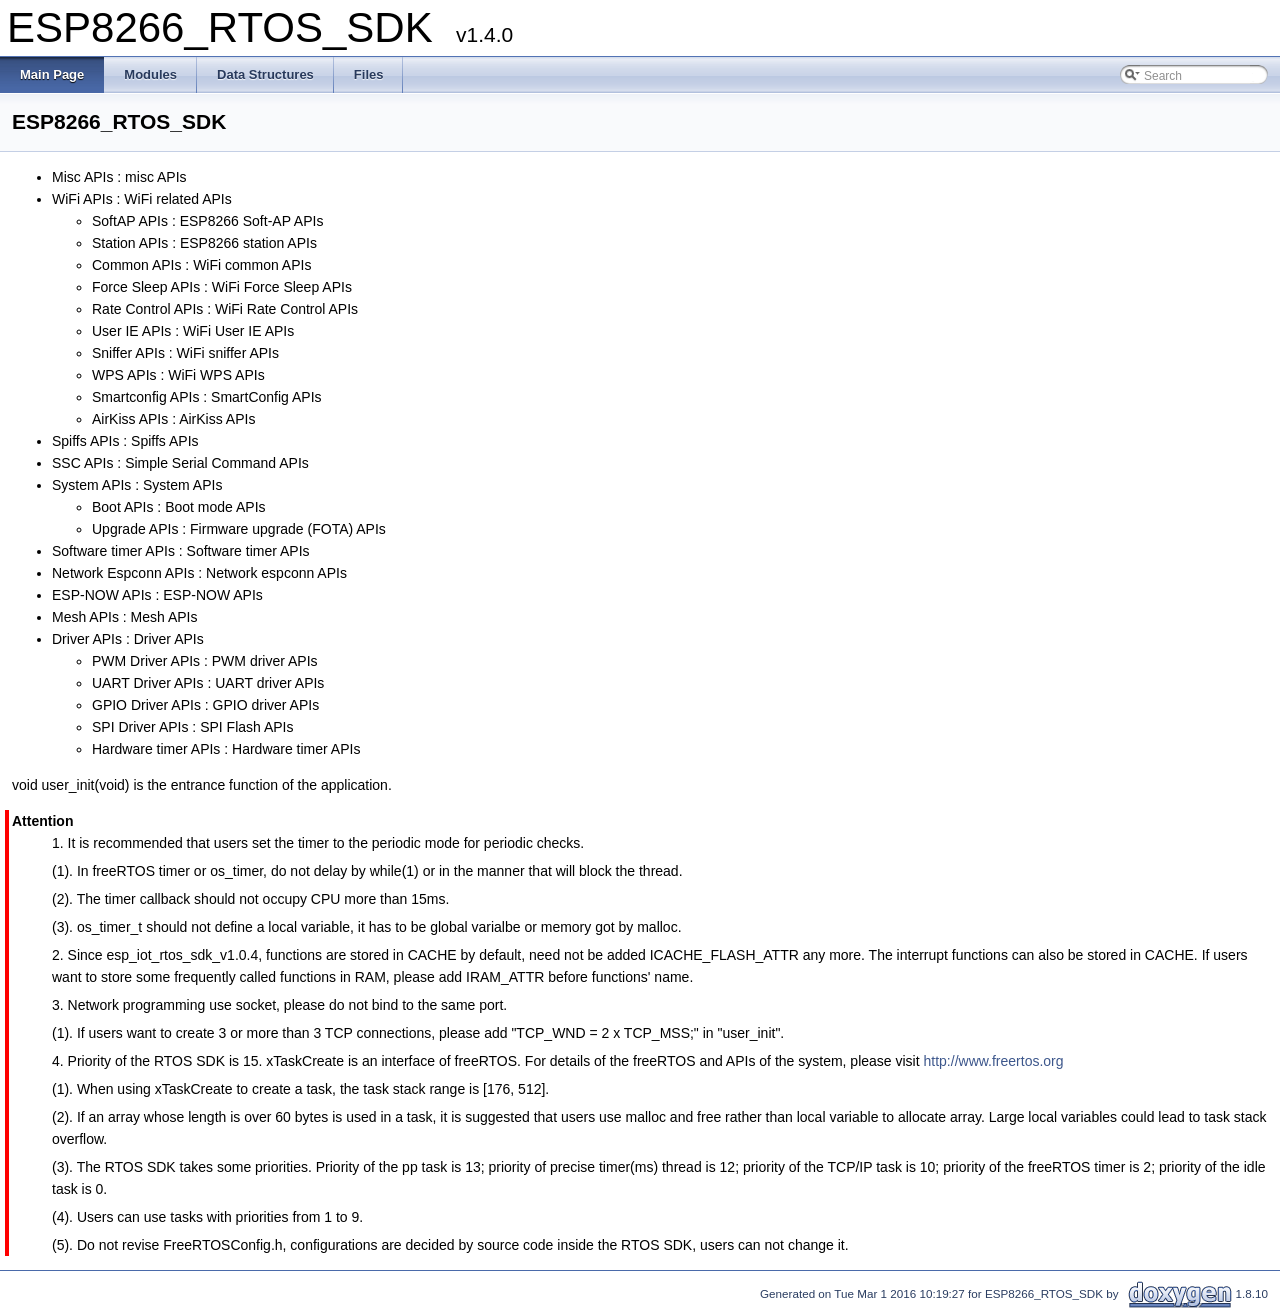
<file: ESP8266_RTOS_SDK-2.0.0/documents/html/index.html>
<!DOCTYPE html PUBLIC "-//W3C//DTD XHTML 1.0 Transitional//EN" "http://www.w3.org/TR/xhtml1/DTD/xhtml1-transitional.dtd">
<html xmlns="http://www.w3.org/1999/xhtml">
<head>
<meta http-equiv="Content-Type" content="text/xhtml;charset=UTF-8"/>
<meta http-equiv="X-UA-Compatible" content="IE=9"/>
<meta name="generator" content="Doxygen 1.8.10"/>
<title>ESP8266_RTOS_SDK: ESP8266_RTOS_SDK</title>
<link href="tabs.css" rel="stylesheet" type="text/css"/>
<script type="text/javascript" src="jquery.js"></script>
<script type="text/javascript" src="dynsections.js"></script>
<link href="search/search.css" rel="stylesheet" type="text/css"/>
<script type="text/javascript" src="search/searchdata.js"></script>
<script type="text/javascript" src="search/search.js"></script>
<script type="text/javascript">
  $(document).ready(function() { init_search(); });
</script>
<link href="doxygen.css" rel="stylesheet" type="text/css" />
</head>
<body>
<div id="top"><!-- do not remove this div, it is closed by doxygen! -->
<div id="titlearea">
<table cellspacing="0" cellpadding="0">
 <tbody>
 <tr style="height: 56px;">
  <td id="projectalign" style="padding-left: 0.5em;">
   <div id="projectname">ESP8266_RTOS_SDK
   &#160;<span id="projectnumber">v1.4.0</span>
   </div>
  </td>
 </tr>
 </tbody>
</table>
</div>
<!-- end header part -->
<!-- Generated by Doxygen 1.8.10 -->
<script type="text/javascript">
var searchBox = new SearchBox("searchBox", "search",false,'Search');
</script>
  <div id="navrow1" class="tabs">
    <ul class="tablist">
      <li class="current"><a href="index.html"><span>Main&#160;Page</span></a></li>
      <li><a href="modules.html"><span>Modules</span></a></li>
      <li><a href="annotated.html"><span>Data&#160;Structures</span></a></li>
      <li><a href="files.html"><span>Files</span></a></li>
      <li>
        <div id="MSearchBox" class="MSearchBoxInactive">
        <span class="left">
          <img id="MSearchSelect" src="search/mag_sel.png"
               onmouseover="return searchBox.OnSearchSelectShow()"
               onmouseout="return searchBox.OnSearchSelectHide()"
               alt=""/>
          <input type="text" id="MSearchField" value="Search" accesskey="S"
               onfocus="searchBox.OnSearchFieldFocus(true)" 
               onblur="searchBox.OnSearchFieldFocus(false)" 
               onkeyup="searchBox.OnSearchFieldChange(event)"/>
          </span><span class="right">
            <a id="MSearchClose" href="javascript:searchBox.CloseResultsWindow()"><img id="MSearchCloseImg" border="0" src="search/close.png" alt=""/></a>
          </span>
        </div>
      </li>
    </ul>
  </div>
</div><!-- top -->
<!-- window showing the filter options -->
<div id="MSearchSelectWindow"
     onmouseover="return searchBox.OnSearchSelectShow()"
     onmouseout="return searchBox.OnSearchSelectHide()"
     onkeydown="return searchBox.OnSearchSelectKey(event)">
</div>

<!-- iframe showing the search results (closed by default) -->
<div id="MSearchResultsWindow">
<iframe src="javascript:void(0)" frameborder="0" 
        name="MSearchResults" id="MSearchResults">
</iframe>
</div>

<div class="header">
  <div class="headertitle">
<div class="title">ESP8266_RTOS_SDK </div>  </div>
</div><!--header-->
<div class="contents">
<div class="textblock"><ul>
<li>Misc APIs : misc APIs</li>
<li>WiFi APIs : WiFi related APIs<ul>
<li>SoftAP APIs : ESP8266 Soft-AP APIs</li>
<li>Station APIs : ESP8266 station APIs</li>
<li>Common APIs : WiFi common APIs</li>
<li>Force Sleep APIs : WiFi Force Sleep APIs</li>
<li>Rate Control APIs : WiFi Rate Control APIs</li>
<li>User IE APIs : WiFi User IE APIs</li>
<li>Sniffer APIs : WiFi sniffer APIs</li>
<li>WPS APIs : WiFi WPS APIs</li>
<li>Smartconfig APIs : SmartConfig APIs</li>
<li>AirKiss APIs : AirKiss APIs</li>
</ul>
</li>
<li>Spiffs APIs : Spiffs APIs</li>
<li>SSC APIs : Simple Serial Command APIs</li>
<li>System APIs : System APIs<ul>
<li>Boot APIs : Boot mode APIs</li>
<li>Upgrade APIs : Firmware upgrade (FOTA) APIs</li>
</ul>
</li>
<li>Software timer APIs : Software timer APIs</li>
<li>Network Espconn APIs : Network espconn APIs</li>
<li>ESP-NOW APIs : ESP-NOW APIs</li>
<li>Mesh APIs : Mesh APIs</li>
<li>Driver APIs : Driver APIs<ul>
<li>PWM Driver APIs : PWM driver APIs</li>
<li>UART Driver APIs : UART driver APIs</li>
<li>GPIO Driver APIs : GPIO driver APIs</li>
<li>SPI Driver APIs : SPI Flash APIs</li>
<li>Hardware timer APIs : Hardware timer APIs</li>
</ul>
</li>
</ul>
<p>void user_init(void) is the entrance function of the application. </p><dl class="section attention"><dt>Attention</dt><dd>1. It is recommended that users set the timer to the periodic mode for periodic checks. </dd>
<dd>
(1). In freeRTOS timer or os_timer, do not delay by while(1) or in the manner that will block the thread. </dd>
<dd>
(2). The timer callback should not occupy CPU more than 15ms. </dd>
<dd>
(3). os_timer_t should not define a local variable, it has to be global varialbe or memory got by malloc.</dd>
<dd>
2. Since esp_iot_rtos_sdk_v1.0.4, functions are stored in CACHE by default, need not be added ICACHE_FLASH_ATTR any more. The interrupt functions can also be stored in CACHE. If users want to store some frequently called functions in RAM, please add IRAM_ATTR before functions' name.</dd>
<dd>
3. Network programming use socket, please do not bind to the same port. </dd>
<dd>
(1). If users want to create 3 or more than 3 TCP connections, please add "TCP_WND = 2 x TCP_MSS;" in "user_init".</dd>
<dd>
4. Priority of the RTOS SDK is 15. xTaskCreate is an interface of freeRTOS. For details of the freeRTOS and APIs of the system, please visit <a href="http://www.freertos.org">http://www.freertos.org</a> </dd>
<dd>
(1). When using xTaskCreate to create a task, the task stack range is [176, 512]. </dd>
<dd>
(2). If an array whose length is over 60 bytes is used in a task, it is suggested that users use malloc and free rather than local variable to allocate array. Large local variables could lead to task stack overflow. </dd>
<dd>
(3). The RTOS SDK takes some priorities. Priority of the pp task is 13; priority of precise timer(ms) thread is 12; priority of the TCP/IP task is 10; priority of the freeRTOS timer is 2; priority of the idle task is 0. </dd>
<dd>
(4). Users can use tasks with priorities from 1 to 9. </dd>
<dd>
(5). Do not revise FreeRTOSConfig.h, configurations are decided by source code inside the RTOS SDK, users can not change it. </dd></dl>
</div></div><!-- contents -->
<!-- start footer part -->
<hr class="footer"/><address class="footer"><small>
Generated on Tue Mar 1 2016 10:19:27 for ESP8266_RTOS_SDK by &#160;<a href="http://www.doxygen.org/index.html">
<img class="footer" src="doxygen.png" alt="doxygen"/>
</a> 1.8.10
</small></address>
</body>
</html>
</file>
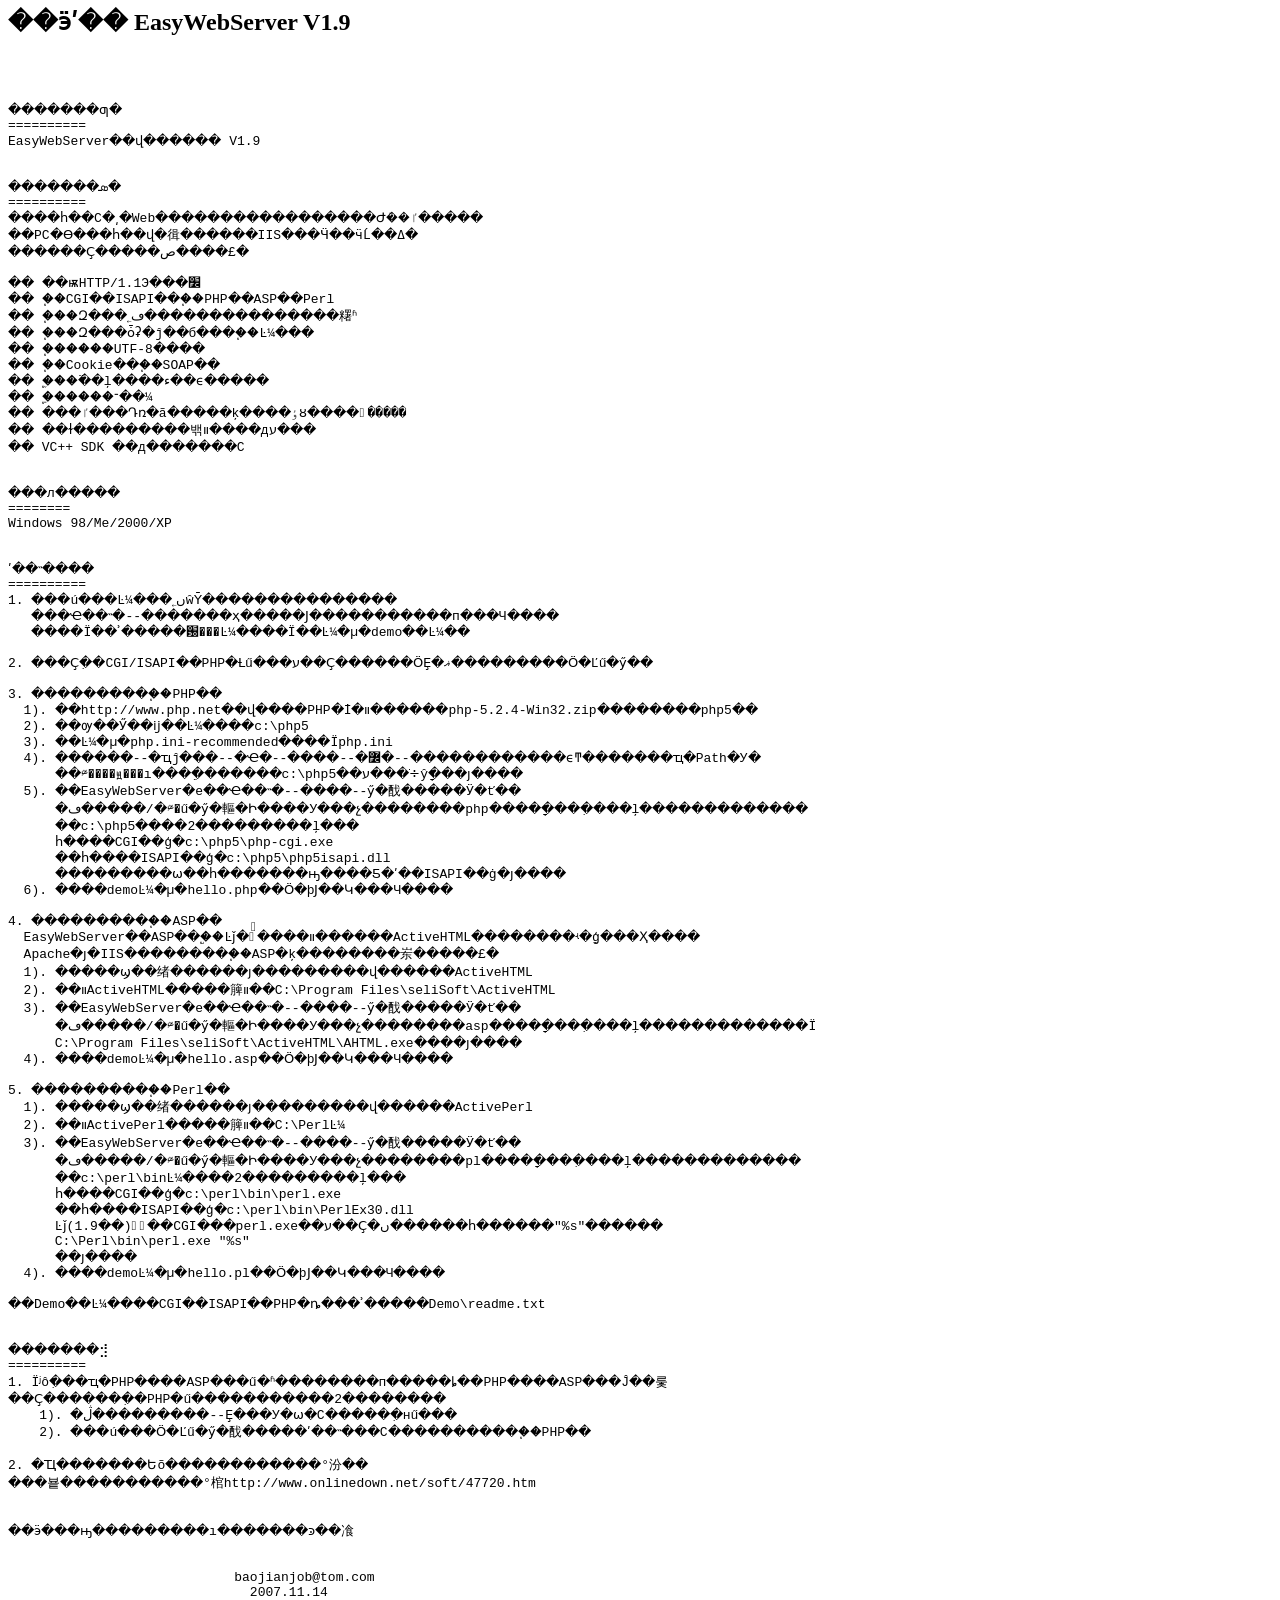
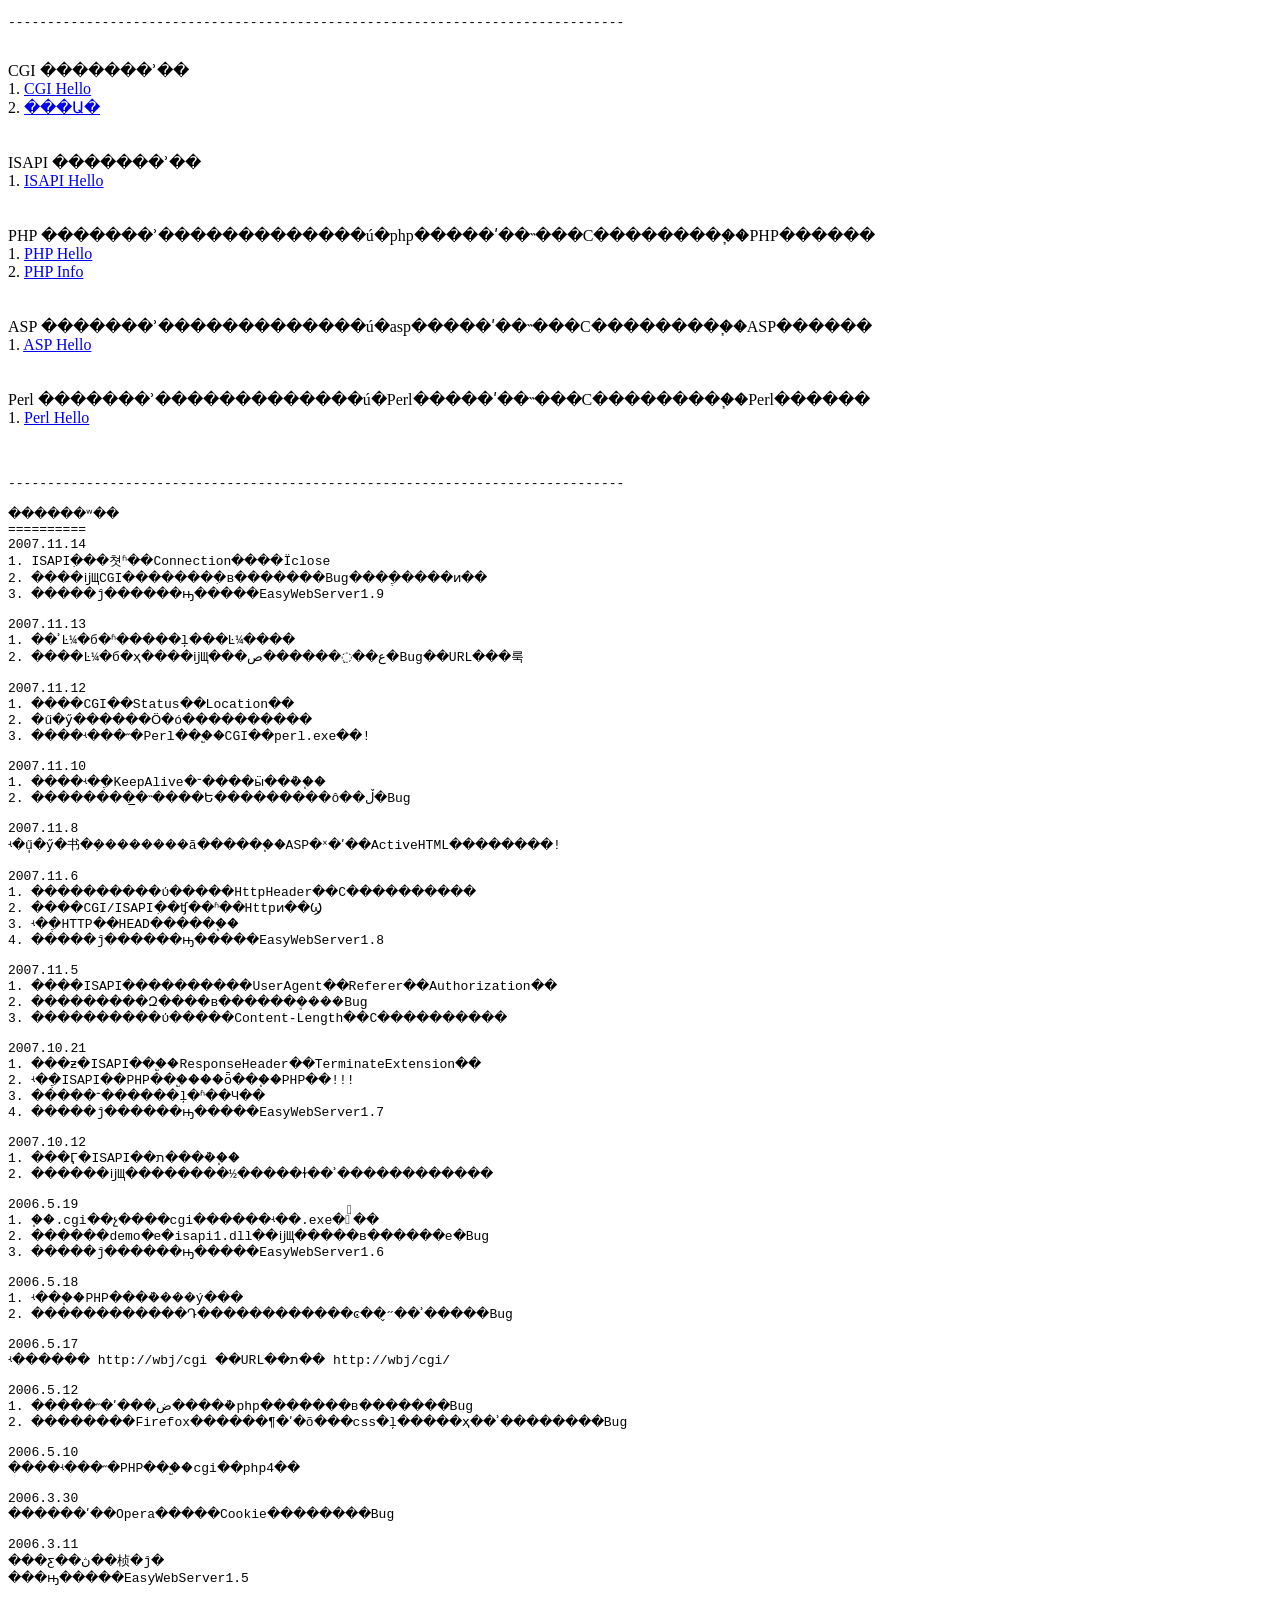
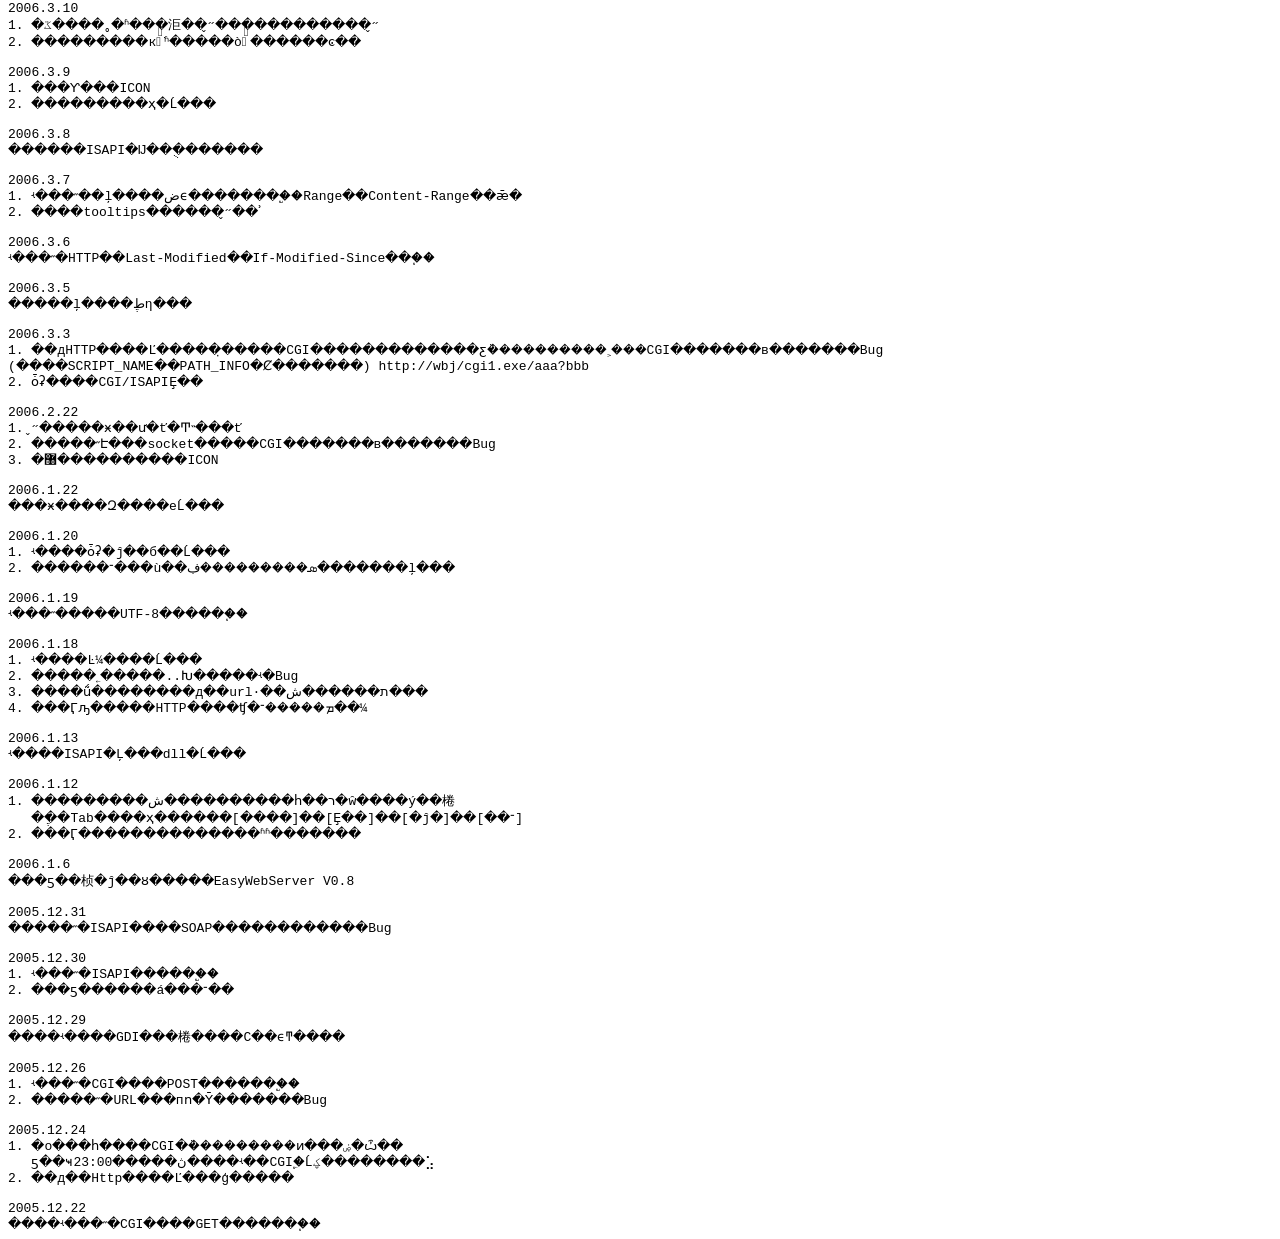
<file: tools/EasyWebSvr1.9/demo/index.htm>
<html>
<head>
<title>EasyWebServer������ҳ</title>
</head>

<body>
<h2>��ӭʹ�� EasyWebServer V1.9</h2>
<br>
<pre>

�������ƣ� 
==========
EasyWebServer��վ������ V1.9


�������ܣ�
==========
����һ��С�͵�Web�����������������Ժܿ��ٵ�����
��PC�ϴ���һ��վ�㣬������IIS���Ӵ��ӵĹ��ߡ�
������Ҫ�����ص����£�

�� ��ѭHTTP/1.1Э���׼
�� ֧��CGI��ISAPI��֧��PHP��ASP��Perl
�� ֧���Զ���˿ڡ���������������糬ʱ
�� ֧���Զ���ȱʡ�ĵ��б���֧��Ŀ¼���
�� ֧������UTF-8����
�� ֧��Cookie��֧��SOAP��
�� ֧�ֶ��߳��ļ����ء��ϵ�����
�� ֧�ַ�����־��¼
�� ���ٵ���Դռ�ã�����ķ����ٶȣ����򵥵�����
�� ��ɫ���������밲װ����дע���
�� VC++ SDK ��д�������С


���л�����
========
Windows 98/Me/2000/XP


ʹ��˵����
==========
1. ���ú���Ŀ¼���˿ںŵȲ���������������
   ���Ҽ��˵�--�������ҳ�����Ϳ�����������п���Ч����
   ����Ϊ��ʾ�����԰���Ŀ¼����Ϊ��Ŀ¼�µ�demo��Ŀ¼��

2. ���Ҫִ��CGI/ISAPI��PHP�Ƚű���ע��Ҫ������ӦȨ�ޣ���������Ӧ�Ľű�ӳ��

3. ���������֧��PHP��
  1). ��http://www.php.net��վ����PHP�İ�װ������php-5.2.4-Win32.zip��������php5��
  2). ��ѹ��Ӳ��ĳ��Ŀ¼����c:\php5
  3). ��Ŀ¼�µ�php.ini-recommended����Ϊphp.ini
  4). ������--�ҵĵ���--�Ҽ�--����--�߼�--������������ϵͳ�������ҵ�Path�У�
      ��༭����ԭ���ı���ֵ�������c:\php5��ע���÷ֺŷָ���ȷ����
  5). ��EasyWebServer�е��Ҽ��˵�--����--ӳ�䣬�����Ӱ�ť��
      �ڡ�����/�༭�ű�ӳ�䡱�Ի����У���չ��������php����ָ����ִ���ļ�������������
      ��c:\php5����2���������ļ���
      һ����CGI��ģ�c:\php5\php-cgi.exe
      ��һ����ISAPI��ģ�c:\php5\php5isapi.dll
      ���������ѡ��һ�������ԣ����Ƽ�ʹ��ISAPI��ġ�ȷ����
  6). ����demoĿ¼�µ�hello.php��Ӧ�þͿ��Կ���Ч����

4. ���������֧��ASP��
  EasyWebServer��ASP��֧�֣�Ŀǰ��ͨ����װ������ActiveHTML��������ʵ�ֵģ���Ҳ����
  Apache�ȷ�IIS��������֧��ASP�ķ��������岽�����£�
  1). �����ϣ��绪������յ���������վ������ActiveHTML
  2). ��װActiveHTML�����簲װ��C:\Program Files\seliSoft\ActiveHTML
  3). ��EasyWebServer�е��Ҽ��˵�--����--ӳ�䣬�����Ӱ�ť��
      �ڡ�����/�༭�ű�ӳ�䡱�Ի����У���չ��������asp����ָ����ִ���ļ�������������Ϊ
      C:\Program Files\seliSoft\ActiveHTML\AHTML.exe����ȷ����
  4). ����demoĿ¼�µ�hello.asp��Ӧ�þͿ��Կ���Ч����

5. ���������֧��Perl��
  1). �����ϣ��绪������յ���������վ������ActivePerl
  2). ��װActivePerl�����簲װ��C:\PerlĿ¼
  3). ��EasyWebServer�е��Ҽ��˵�--����--ӳ�䣬�����Ӱ�ť��
      �ڡ�����/�༭�ű�ӳ�䡱�Ի����У���չ��������pl����ָ����ִ���ļ�������������
      ��c:\perl\binĿ¼����2���������ļ���
      һ����CGI��ģ�c:\perl\bin\perl.exe
      ��һ����ISAPI��ģ�c:\perl\bin\PerlEx30.dll
      Ŀǰ(1.9��)ֻ֧��CGI���perl.exe��ע��Ҫ�ں������һ������"%s"������
      C:\Perl\bin\perl.exe "%s"
      ��ȷ����
  4). ����demoĿ¼�µ�hello.pl��Ӧ�þͿ��Կ���Ч����

��Demo��Ŀ¼����CGI��ISAPI��PHP�ȵ���ʾ�����Demo\readme.txt


�������⣺
==========
1. Ϊʲôִ���ҵ�PHP����ASP���ű�ʱ��������п�����ȴ��PHP����ASP���Ĵ��룿
��Ҫ������ִ��PHP�ű�����������2��������
    1). �ڷ���������--Ȩ���У�ѡ�С�����ִ�нű���
    2). ���ú���Ӧ�Ľű�ӳ�䣬�����ʹ��˵���С����������֧��PHP��

2. �Ҵ�������Եõ������������°汾��
���뵽�����������°棺http://www.onlinedown.net/soft/47720.htm


��ӭ���ԣ���������ı�������ͽ��飡


                             baojianjob@tom.com
                               2007.11.14
                               
-------------------------------------------------------------------------------
</pre>
<br>
<a name="demo"></a>
CGI �������ʾ��<br>
1. <a href="hello.exe">CGI Hello</a><br>
2. <a href="viewmsg.exe">���Ա�</a>
<br><br><br>

ISAPI �������ʾ��<br>
1. <a href="hello.dll">ISAPI Hello</a>
<br><br><br>

PHP �������ʾ�������������ú�php�����ʹ��˵���С��������֧��PHP������<br>
1. <a href="hello.php">PHP Hello</a><br>
2. <a href="phpinfo.php">PHP Info</a>
<br><br><br>

ASP �������ʾ�������������ú�asp�����ʹ��˵���С��������֧��ASP������<br>
1. <a href="hello.asp">ASP Hello</a>
<br><br><br>

Perl �������ʾ�������������ú�Perl�����ʹ��˵���С��������֧��Perl������<br>
1. <a href="hello.pl">Perl Hello</a>
<br><br><br>

<pre>
-------------------------------------------------------------------------------

������ʷ��
==========
2007.11.14
1. ISAPIִ���쳣ʱ��Connection����Ϊclose
2. ����ĳЩCGI�������ִ�в�������Bug���ֶ�����ͷ��
3. �����ĵ������ԣ�����EasyWebServer1.9

2007.11.13
1. ��ʾĿ¼�б�ʱ�����ļ���Ŀ¼����
2. ����Ŀ¼�б�ҳ����ĳЩ���ع��߲������ص�Bug��URL���룩

2007.11.12
1. ����CGI��Status��Location��
2. �ű�ӳ������Ӧ�ó����������
3. ����ʵ���˶�Perl��֧�֣�CGI��perl.exe��!

2007.11.10
1. ����ʵ�ֶ�KeepAlive�־����ӹ��ܵ�֧��
2. ���������̲˵����Ե���������ô��ڵ�Bug

2007.11.8
ʵ�ֽű�ӳ�书�ܼ��������ã�����֧��ASP�ˣ�ʹ��ActiveHTML��������!

2007.11.6
1. ����������ύ�����HttpHeader��С����������
2. ����CGI/ISAPIִ��ʧ��ʱ��Httpͷ��Ϣ
3. ʵ�ֶ�HTTP��HEAD�����֧��
4. �����ĵ������ԣ�����EasyWebServer1.8

2007.11.5
1. ����ISAPI����������UserAgent��Referer��Authorization��
2. ���������Զ����в������ܱ����Bug
3. ����������ύ�����Content-Length��С����������

2007.10.21
1. ���ƶ�ISAPI��֧�֣�ResponseHeader��TerminateExtension��
2. ʵ�ֶ�ISAPI��PHP��֧�֣���ȫ��֧��PHP��!!!
3. �����־������ļ�ʱ��Ч��
4. �����ĵ������ԣ�����EasyWebServer1.7

2007.10.12
1. ���Ӷ�ISAPI��ת���ܵ�֧��
2. ������ĳЩ��������½�����ɫ��ʾ������������

2006.5.19
1. ֧��.cgi��չ����cgi������ʵ��.exe��ͬ��
2. ������demo�е�isapi1.dll��ĳЩ�����в������е�Bug
3. �����ĵ������ԣ�����EasyWebServer1.6

2006.5.18
1. ʵ��֧��PHP���ܵ����ý���
2. ������������Դ������������ͼ��״̬��ʾ�����Bug

2006.5.17
ʵ������ http://wbj/cgi ��URL��ת�� http://wbj/cgi/

2006.5.12
1. �����˶�ʹ���ض����ܵ�php�������в�������Bug
2. ��������Firefox������¶�ʹ�õ���css�ļ�����ҳ��ʾ��������Bug

2006.5.10
����ʵ���˶�PHP��֧�֣�cgi��php4��

2006.3.30
������ʹ��Opera�����Cookie��������Bug

2006.3.11
���ƹ��ڽ��桢�ĵ�
���ԣ�����EasyWebServer1.5

2006.3.10
1. �ػ����˳�ʱ���洰��״̬������������״̬
2. ���������к�ֹͣʱ�����ò�ͬ������ͼ��

2006.3.9
1. ���Ƴ���ICON
2. ���������ҳ�Ĺ���

2006.3.8
������ISAPI�Ĳ��ֻ�������

2006.3.7
1. ʵ���˶��ļ����ضϵ�������֧�֣�Range��Content-Range��ǣ�
2. ����tooltips������״̬��ʾ

2006.3.6
ʵ���˶�HTTP��Last-Modified��If-Modified-Since��֧��

2006.3.5
�����ļ����طֶη���

2006.3.3
1. ��дHTTP����Ľ�����̣�����CGI�������������ƹܵ����������˲���CGI�������в�������Bug
(����SCRIPT_NAME��PATH_INFO�Ȼ�������) http://wbj/cgi1.exe/aaa?bbb
2. ȱʡ����CGI/ISAPIȨ��

2006.2.22
1. ״̬�����ӿ��ư�ť�Ͳ˵���ť
2. �����˶Է���socket�����CGI�������в�������Bug
3. �޸����������ICON

2006.1.22
���ӿ����Զ����еĹ���

2006.1.20
1. ʵ����ȱʡ�ĵ��б��Ĺ���
2. ������־���ù��ܣ���������ڣ�������ļ���

2006.1.19
ʵ���˶�����UTF-8�����֧��

2006.1.18
1. ʵ����Ŀ¼����Ĺ���
2. �����˿�����..Խ�����ʵ�Bug
3. ����ṹ��������д��url·��ת������ش���
4. ���Ӷԡ�����HTTP����ʧ�ܡ�����־��¼

2006.1.13
ʵ����ISAPI�Ļ���dll�Ĺ���

2006.1.12
1. ���������ش����������һ��ר�ŵ����ý��棬
   �ֶ��Tab����ҳ������[����]��[Ȩ��]��[�ĵ�]��[��־]
2. ���Ӷ��������������ʱʱ�������

2006.1.6
���ƽ��桢�ĵ��ȣ�����EasyWebServer V0.8

2005.12.31
�����˶�ISAPI����SOAP������������Bug

2005.12.30
1. ʵ���˶�ISAPI�����֧�֣�
2. ���ƽ������á���־��

2005.12.29
����ʵ����GDI���棬����С��ϵͳ����

2005.12.26
1. ʵ���˶�CGI����POST������֧�֣�
2. �����˶�URL���пո�Ȳ�������Bug

2005.12.24
1. �о���һ����CGI�ܵ���������ͷ���ۻ�ѽ��
   ƽ��ҹ23:00�����ڽ����ʵ��CGI֧�ֵĹؼ��������⣡
2. ��д��Http����Ľ���ģ�����

2005.12.22
����ʵ���˶�CGI����GET������֧��

2005.12.20
���棬ʵ���˶Ծ�̬��ҳ��֧��

</pre>

</body>
</html>
</file>
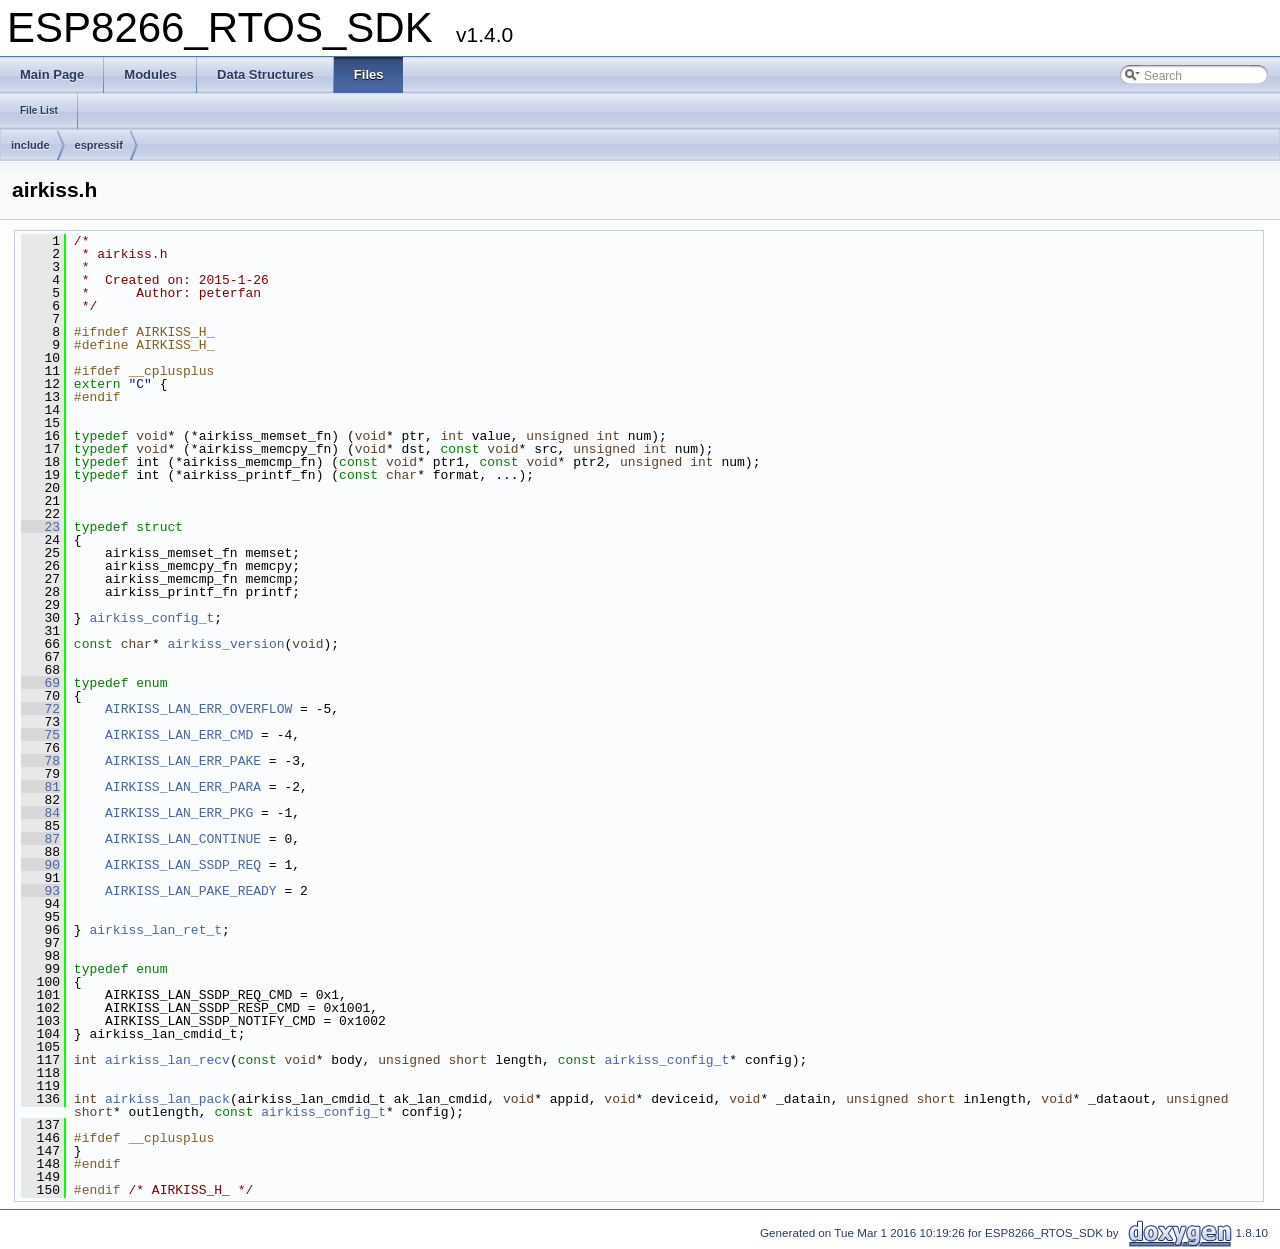
<file: ESP8266_RTOS_SDK-2.0.0/documents/html/airkiss_8h_source.html>
<!DOCTYPE html PUBLIC "-//W3C//DTD XHTML 1.0 Transitional//EN" "http://www.w3.org/TR/xhtml1/DTD/xhtml1-transitional.dtd">
<html xmlns="http://www.w3.org/1999/xhtml">
<head>
<meta http-equiv="Content-Type" content="text/xhtml;charset=UTF-8"/>
<meta http-equiv="X-UA-Compatible" content="IE=9"/>
<meta name="generator" content="Doxygen 1.8.10"/>
<title>ESP8266_RTOS_SDK: include/espressif/airkiss.h Source File</title>
<link href="tabs.css" rel="stylesheet" type="text/css"/>
<script type="text/javascript" src="jquery.js"></script>
<script type="text/javascript" src="dynsections.js"></script>
<link href="search/search.css" rel="stylesheet" type="text/css"/>
<script type="text/javascript" src="search/searchdata.js"></script>
<script type="text/javascript" src="search/search.js"></script>
<script type="text/javascript">
  $(document).ready(function() { init_search(); });
</script>
<link href="doxygen.css" rel="stylesheet" type="text/css" />
</head>
<body>
<div id="top"><!-- do not remove this div, it is closed by doxygen! -->
<div id="titlearea">
<table cellspacing="0" cellpadding="0">
 <tbody>
 <tr style="height: 56px;">
  <td id="projectalign" style="padding-left: 0.5em;">
   <div id="projectname">ESP8266_RTOS_SDK
   &#160;<span id="projectnumber">v1.4.0</span>
   </div>
  </td>
 </tr>
 </tbody>
</table>
</div>
<!-- end header part -->
<!-- Generated by Doxygen 1.8.10 -->
<script type="text/javascript">
var searchBox = new SearchBox("searchBox", "search",false,'Search');
</script>
  <div id="navrow1" class="tabs">
    <ul class="tablist">
      <li><a href="index.html"><span>Main&#160;Page</span></a></li>
      <li><a href="modules.html"><span>Modules</span></a></li>
      <li><a href="annotated.html"><span>Data&#160;Structures</span></a></li>
      <li class="current"><a href="files.html"><span>Files</span></a></li>
      <li>
        <div id="MSearchBox" class="MSearchBoxInactive">
        <span class="left">
          <img id="MSearchSelect" src="search/mag_sel.png"
               onmouseover="return searchBox.OnSearchSelectShow()"
               onmouseout="return searchBox.OnSearchSelectHide()"
               alt=""/>
          <input type="text" id="MSearchField" value="Search" accesskey="S"
               onfocus="searchBox.OnSearchFieldFocus(true)" 
               onblur="searchBox.OnSearchFieldFocus(false)" 
               onkeyup="searchBox.OnSearchFieldChange(event)"/>
          </span><span class="right">
            <a id="MSearchClose" href="javascript:searchBox.CloseResultsWindow()"><img id="MSearchCloseImg" border="0" src="search/close.png" alt=""/></a>
          </span>
        </div>
      </li>
    </ul>
  </div>
  <div id="navrow2" class="tabs2">
    <ul class="tablist">
      <li><a href="files.html"><span>File&#160;List</span></a></li>
    </ul>
  </div>
<!-- window showing the filter options -->
<div id="MSearchSelectWindow"
     onmouseover="return searchBox.OnSearchSelectShow()"
     onmouseout="return searchBox.OnSearchSelectHide()"
     onkeydown="return searchBox.OnSearchSelectKey(event)">
</div>

<!-- iframe showing the search results (closed by default) -->
<div id="MSearchResultsWindow">
<iframe src="javascript:void(0)" frameborder="0" 
        name="MSearchResults" id="MSearchResults">
</iframe>
</div>

<div id="nav-path" class="navpath">
  <ul>
<li class="navelem"><a class="el" href="dir_d44c64559bbebec7f509842c48db8b23.html">include</a></li><li class="navelem"><a class="el" href="dir_cf4dbf1328d2cf10d3f3933741525dc7.html">espressif</a></li>  </ul>
</div>
</div><!-- top -->
<div class="header">
  <div class="headertitle">
<div class="title">airkiss.h</div>  </div>
</div><!--header-->
<div class="contents">
<div class="fragment"><div class="line"><a name="l00001"></a><span class="lineno">    1</span>&#160;<span class="comment">/*</span></div>
<div class="line"><a name="l00002"></a><span class="lineno">    2</span>&#160;<span class="comment"> * airkiss.h</span></div>
<div class="line"><a name="l00003"></a><span class="lineno">    3</span>&#160;<span class="comment"> *</span></div>
<div class="line"><a name="l00004"></a><span class="lineno">    4</span>&#160;<span class="comment"> *  Created on: 2015-1-26</span></div>
<div class="line"><a name="l00005"></a><span class="lineno">    5</span>&#160;<span class="comment"> *      Author: peterfan</span></div>
<div class="line"><a name="l00006"></a><span class="lineno">    6</span>&#160;<span class="comment"> */</span></div>
<div class="line"><a name="l00007"></a><span class="lineno">    7</span>&#160;</div>
<div class="line"><a name="l00008"></a><span class="lineno">    8</span>&#160;<span class="preprocessor">#ifndef AIRKISS_H_</span></div>
<div class="line"><a name="l00009"></a><span class="lineno">    9</span>&#160;<span class="preprocessor">#define AIRKISS_H_</span></div>
<div class="line"><a name="l00010"></a><span class="lineno">   10</span>&#160;</div>
<div class="line"><a name="l00011"></a><span class="lineno">   11</span>&#160;<span class="preprocessor">#ifdef __cplusplus</span></div>
<div class="line"><a name="l00012"></a><span class="lineno">   12</span>&#160;<span class="keyword">extern</span> <span class="stringliteral">&quot;C&quot;</span> {</div>
<div class="line"><a name="l00013"></a><span class="lineno">   13</span>&#160;<span class="preprocessor">#endif</span></div>
<div class="line"><a name="l00014"></a><span class="lineno">   14</span>&#160;</div>
<div class="line"><a name="l00015"></a><span class="lineno">   15</span>&#160;</div>
<div class="line"><a name="l00016"></a><span class="lineno">   16</span>&#160;<span class="keyword">typedef</span> <span class="keywordtype">void</span>* (*airkiss_memset_fn) (<span class="keywordtype">void</span>* ptr, <span class="keywordtype">int</span> value, <span class="keywordtype">unsigned</span> <span class="keywordtype">int</span> num);</div>
<div class="line"><a name="l00017"></a><span class="lineno">   17</span>&#160;<span class="keyword">typedef</span> <span class="keywordtype">void</span>* (*airkiss_memcpy_fn) (<span class="keywordtype">void</span>* dst, <span class="keyword">const</span> <span class="keywordtype">void</span>* src, <span class="keywordtype">unsigned</span> <span class="keywordtype">int</span> num);</div>
<div class="line"><a name="l00018"></a><span class="lineno">   18</span>&#160;<span class="keyword">typedef</span> int (*airkiss_memcmp_fn) (<span class="keyword">const</span> <span class="keywordtype">void</span>* ptr1, <span class="keyword">const</span> <span class="keywordtype">void</span>* ptr2, <span class="keywordtype">unsigned</span> <span class="keywordtype">int</span> num);</div>
<div class="line"><a name="l00019"></a><span class="lineno">   19</span>&#160;<span class="keyword">typedef</span> int (*airkiss_printf_fn) (<span class="keyword">const</span> <span class="keywordtype">char</span>* format, ...);</div>
<div class="line"><a name="l00020"></a><span class="lineno">   20</span>&#160;</div>
<div class="line"><a name="l00021"></a><span class="lineno">   21</span>&#160;</div>
<div class="line"><a name="l00022"></a><span class="lineno">   22</span>&#160;</div>
<div class="line"><a name="l00023"></a><span class="lineno"><a class="line" href="structairkiss__config__t.html">   23</a></span>&#160;<span class="keyword">typedef</span> <span class="keyword">struct</span></div>
<div class="line"><a name="l00024"></a><span class="lineno">   24</span>&#160;{</div>
<div class="line"><a name="l00025"></a><span class="lineno">   25</span>&#160;    airkiss_memset_fn memset;</div>
<div class="line"><a name="l00026"></a><span class="lineno">   26</span>&#160;    airkiss_memcpy_fn memcpy;</div>
<div class="line"><a name="l00027"></a><span class="lineno">   27</span>&#160;    airkiss_memcmp_fn memcmp;</div>
<div class="line"><a name="l00028"></a><span class="lineno">   28</span>&#160;    airkiss_printf_fn printf;</div>
<div class="line"><a name="l00029"></a><span class="lineno">   29</span>&#160;</div>
<div class="line"><a name="l00030"></a><span class="lineno">   30</span>&#160;} <a class="code" href="structairkiss__config__t.html">airkiss_config_t</a>;</div>
<div class="line"><a name="l00031"></a><span class="lineno">   31</span>&#160;</div>
<div class="line"><a name="l00066"></a><span class="lineno">   66</span>&#160;<span class="keyword">const</span> <span class="keywordtype">char</span>* <a class="code" href="group__AirKiss__APIs.html#gad2485fae7edd33913a96ae91fd277acd">airkiss_version</a>(<span class="keywordtype">void</span>);</div>
<div class="line"><a name="l00067"></a><span class="lineno">   67</span>&#160;</div>
<div class="line"><a name="l00068"></a><span class="lineno">   68</span>&#160;</div>
<div class="line"><a name="l00069"></a><span class="lineno"><a class="line" href="group__AirKiss__APIs.html#gaa0ebed8b87dd27c1c1d80c316fe2e691">   69</a></span>&#160;<span class="keyword">typedef</span> <span class="keyword">enum</span></div>
<div class="line"><a name="l00070"></a><span class="lineno">   70</span>&#160;{</div>
<div class="line"><a name="l00072"></a><span class="lineno"><a class="line" href="group__AirKiss__APIs.html#ggaa0ebed8b87dd27c1c1d80c316fe2e691a3eec80987fe47f20344931bf4afeb4e4">   72</a></span>&#160;    <a class="code" href="group__AirKiss__APIs.html#ggaa0ebed8b87dd27c1c1d80c316fe2e691a3eec80987fe47f20344931bf4afeb4e4">AIRKISS_LAN_ERR_OVERFLOW</a> = -5,</div>
<div class="line"><a name="l00073"></a><span class="lineno">   73</span>&#160;</div>
<div class="line"><a name="l00075"></a><span class="lineno"><a class="line" href="group__AirKiss__APIs.html#ggaa0ebed8b87dd27c1c1d80c316fe2e691a30641c2d4b8fee854a90861f957c5923">   75</a></span>&#160;    <a class="code" href="group__AirKiss__APIs.html#ggaa0ebed8b87dd27c1c1d80c316fe2e691a30641c2d4b8fee854a90861f957c5923">AIRKISS_LAN_ERR_CMD</a> = -4,</div>
<div class="line"><a name="l00076"></a><span class="lineno">   76</span>&#160;</div>
<div class="line"><a name="l00078"></a><span class="lineno"><a class="line" href="group__AirKiss__APIs.html#ggaa0ebed8b87dd27c1c1d80c316fe2e691aa48241b150e73210e45c81aa9b76137f">   78</a></span>&#160;    <a class="code" href="group__AirKiss__APIs.html#ggaa0ebed8b87dd27c1c1d80c316fe2e691aa48241b150e73210e45c81aa9b76137f">AIRKISS_LAN_ERR_PAKE</a> = -3,</div>
<div class="line"><a name="l00079"></a><span class="lineno">   79</span>&#160;</div>
<div class="line"><a name="l00081"></a><span class="lineno"><a class="line" href="group__AirKiss__APIs.html#ggaa0ebed8b87dd27c1c1d80c316fe2e691ae4043da2985abd40a90fd198fd607622">   81</a></span>&#160;    <a class="code" href="group__AirKiss__APIs.html#ggaa0ebed8b87dd27c1c1d80c316fe2e691ae4043da2985abd40a90fd198fd607622">AIRKISS_LAN_ERR_PARA</a> = -2,</div>
<div class="line"><a name="l00082"></a><span class="lineno">   82</span>&#160;</div>
<div class="line"><a name="l00084"></a><span class="lineno"><a class="line" href="group__AirKiss__APIs.html#ggaa0ebed8b87dd27c1c1d80c316fe2e691a14bf764748a58af181c316c2e2ee5322">   84</a></span>&#160;    <a class="code" href="group__AirKiss__APIs.html#ggaa0ebed8b87dd27c1c1d80c316fe2e691a14bf764748a58af181c316c2e2ee5322">AIRKISS_LAN_ERR_PKG</a> = -1,</div>
<div class="line"><a name="l00085"></a><span class="lineno">   85</span>&#160;</div>
<div class="line"><a name="l00087"></a><span class="lineno"><a class="line" href="group__AirKiss__APIs.html#ggaa0ebed8b87dd27c1c1d80c316fe2e691a6c669d0e28f90ea37e6aea8f9084c0d1">   87</a></span>&#160;    <a class="code" href="group__AirKiss__APIs.html#ggaa0ebed8b87dd27c1c1d80c316fe2e691a6c669d0e28f90ea37e6aea8f9084c0d1">AIRKISS_LAN_CONTINUE</a> = 0,</div>
<div class="line"><a name="l00088"></a><span class="lineno">   88</span>&#160;</div>
<div class="line"><a name="l00090"></a><span class="lineno"><a class="line" href="group__AirKiss__APIs.html#ggaa0ebed8b87dd27c1c1d80c316fe2e691aad38be677ab42b9f59e773c456695b02">   90</a></span>&#160;    <a class="code" href="group__AirKiss__APIs.html#ggaa0ebed8b87dd27c1c1d80c316fe2e691aad38be677ab42b9f59e773c456695b02">AIRKISS_LAN_SSDP_REQ</a> = 1,</div>
<div class="line"><a name="l00091"></a><span class="lineno">   91</span>&#160;</div>
<div class="line"><a name="l00093"></a><span class="lineno"><a class="line" href="group__AirKiss__APIs.html#ggaa0ebed8b87dd27c1c1d80c316fe2e691a5743b4699a34a902a43540149ef380fb">   93</a></span>&#160;    <a class="code" href="group__AirKiss__APIs.html#ggaa0ebed8b87dd27c1c1d80c316fe2e691a5743b4699a34a902a43540149ef380fb">AIRKISS_LAN_PAKE_READY</a> = 2</div>
<div class="line"><a name="l00094"></a><span class="lineno">   94</span>&#160;</div>
<div class="line"><a name="l00095"></a><span class="lineno">   95</span>&#160;</div>
<div class="line"><a name="l00096"></a><span class="lineno">   96</span>&#160;} <a class="code" href="group__AirKiss__APIs.html#gaa0ebed8b87dd27c1c1d80c316fe2e691">airkiss_lan_ret_t</a>;</div>
<div class="line"><a name="l00097"></a><span class="lineno">   97</span>&#160;</div>
<div class="line"><a name="l00098"></a><span class="lineno">   98</span>&#160;</div>
<div class="line"><a name="l00099"></a><span class="lineno">   99</span>&#160;<span class="keyword">typedef</span> <span class="keyword">enum</span></div>
<div class="line"><a name="l00100"></a><span class="lineno">  100</span>&#160;{</div>
<div class="line"><a name="l00101"></a><span class="lineno">  101</span>&#160;    AIRKISS_LAN_SSDP_REQ_CMD = 0x1,</div>
<div class="line"><a name="l00102"></a><span class="lineno">  102</span>&#160;    AIRKISS_LAN_SSDP_RESP_CMD = 0x1001,</div>
<div class="line"><a name="l00103"></a><span class="lineno">  103</span>&#160;    AIRKISS_LAN_SSDP_NOTIFY_CMD = 0x1002</div>
<div class="line"><a name="l00104"></a><span class="lineno">  104</span>&#160;} airkiss_lan_cmdid_t;</div>
<div class="line"><a name="l00105"></a><span class="lineno">  105</span>&#160;</div>
<div class="line"><a name="l00117"></a><span class="lineno">  117</span>&#160;<span class="keywordtype">int</span> <a class="code" href="group__AirKiss__APIs.html#ga7545a7e75de00da0b22c232de602e092">airkiss_lan_recv</a>(<span class="keyword">const</span> <span class="keywordtype">void</span>* body, <span class="keywordtype">unsigned</span> <span class="keywordtype">short</span> length, <span class="keyword">const</span> <a class="code" href="structairkiss__config__t.html">airkiss_config_t</a>* config);</div>
<div class="line"><a name="l00118"></a><span class="lineno">  118</span>&#160;</div>
<div class="line"><a name="l00119"></a><span class="lineno">  119</span>&#160;</div>
<div class="line"><a name="l00136"></a><span class="lineno">  136</span>&#160;<span class="keywordtype">int</span> <a class="code" href="group__AirKiss__APIs.html#gab6bab3b00620928bca5e2adc0d2abd31">airkiss_lan_pack</a>(airkiss_lan_cmdid_t ak_lan_cmdid, <span class="keywordtype">void</span>* appid, <span class="keywordtype">void</span>* deviceid, <span class="keywordtype">void</span>* _datain, <span class="keywordtype">unsigned</span> <span class="keywordtype">short</span> inlength, <span class="keywordtype">void</span>* _dataout, <span class="keywordtype">unsigned</span> <span class="keywordtype">short</span>* outlength, <span class="keyword">const</span> <a class="code" href="structairkiss__config__t.html">airkiss_config_t</a>* config);</div>
<div class="line"><a name="l00137"></a><span class="lineno">  137</span>&#160;</div>
<div class="line"><a name="l00146"></a><span class="lineno">  146</span>&#160;<span class="preprocessor">#ifdef __cplusplus</span></div>
<div class="line"><a name="l00147"></a><span class="lineno">  147</span>&#160;}</div>
<div class="line"><a name="l00148"></a><span class="lineno">  148</span>&#160;<span class="preprocessor">#endif</span></div>
<div class="line"><a name="l00149"></a><span class="lineno">  149</span>&#160;</div>
<div class="line"><a name="l00150"></a><span class="lineno">  150</span>&#160;<span class="preprocessor">#endif </span><span class="comment">/* AIRKISS_H_ */</span><span class="preprocessor"></span></div>
<div class="ttc" id="group__AirKiss__APIs_html_ggaa0ebed8b87dd27c1c1d80c316fe2e691ae4043da2985abd40a90fd198fd607622"><div class="ttname"><a href="group__AirKiss__APIs.html#ggaa0ebed8b87dd27c1c1d80c316fe2e691ae4043da2985abd40a90fd198fd607622">AIRKISS_LAN_ERR_PARA</a></div><div class="ttdef"><b>Definition:</b> airkiss.h:81</div></div>
<div class="ttc" id="group__AirKiss__APIs_html_ga7545a7e75de00da0b22c232de602e092"><div class="ttname"><a href="group__AirKiss__APIs.html#ga7545a7e75de00da0b22c232de602e092">airkiss_lan_recv</a></div><div class="ttdeci">int airkiss_lan_recv(const void *body, unsigned short length, const airkiss_config_t *config)</div><div class="ttdoc">Parse the UDP packet sent by AirKiss. </div></div>
<div class="ttc" id="group__AirKiss__APIs_html_gad2485fae7edd33913a96ae91fd277acd"><div class="ttname"><a href="group__AirKiss__APIs.html#gad2485fae7edd33913a96ae91fd277acd">airkiss_version</a></div><div class="ttdeci">const char * airkiss_version(void)</div><div class="ttdoc">Get the version information of AirKiss lib. </div></div>
<div class="ttc" id="group__AirKiss__APIs_html_ggaa0ebed8b87dd27c1c1d80c316fe2e691aad38be677ab42b9f59e773c456695b02"><div class="ttname"><a href="group__AirKiss__APIs.html#ggaa0ebed8b87dd27c1c1d80c316fe2e691aad38be677ab42b9f59e773c456695b02">AIRKISS_LAN_SSDP_REQ</a></div><div class="ttdef"><b>Definition:</b> airkiss.h:90</div></div>
<div class="ttc" id="group__AirKiss__APIs_html_ggaa0ebed8b87dd27c1c1d80c316fe2e691a6c669d0e28f90ea37e6aea8f9084c0d1"><div class="ttname"><a href="group__AirKiss__APIs.html#ggaa0ebed8b87dd27c1c1d80c316fe2e691a6c669d0e28f90ea37e6aea8f9084c0d1">AIRKISS_LAN_CONTINUE</a></div><div class="ttdef"><b>Definition:</b> airkiss.h:87</div></div>
<div class="ttc" id="group__AirKiss__APIs_html_ggaa0ebed8b87dd27c1c1d80c316fe2e691a5743b4699a34a902a43540149ef380fb"><div class="ttname"><a href="group__AirKiss__APIs.html#ggaa0ebed8b87dd27c1c1d80c316fe2e691a5743b4699a34a902a43540149ef380fb">AIRKISS_LAN_PAKE_READY</a></div><div class="ttdef"><b>Definition:</b> airkiss.h:93</div></div>
<div class="ttc" id="group__AirKiss__APIs_html_ggaa0ebed8b87dd27c1c1d80c316fe2e691a3eec80987fe47f20344931bf4afeb4e4"><div class="ttname"><a href="group__AirKiss__APIs.html#ggaa0ebed8b87dd27c1c1d80c316fe2e691a3eec80987fe47f20344931bf4afeb4e4">AIRKISS_LAN_ERR_OVERFLOW</a></div><div class="ttdef"><b>Definition:</b> airkiss.h:72</div></div>
<div class="ttc" id="group__AirKiss__APIs_html_ggaa0ebed8b87dd27c1c1d80c316fe2e691a30641c2d4b8fee854a90861f957c5923"><div class="ttname"><a href="group__AirKiss__APIs.html#ggaa0ebed8b87dd27c1c1d80c316fe2e691a30641c2d4b8fee854a90861f957c5923">AIRKISS_LAN_ERR_CMD</a></div><div class="ttdef"><b>Definition:</b> airkiss.h:75</div></div>
<div class="ttc" id="structairkiss__config__t_html"><div class="ttname"><a href="structairkiss__config__t.html">airkiss_config_t</a></div><div class="ttdef"><b>Definition:</b> airkiss.h:23</div></div>
<div class="ttc" id="group__AirKiss__APIs_html_ggaa0ebed8b87dd27c1c1d80c316fe2e691a14bf764748a58af181c316c2e2ee5322"><div class="ttname"><a href="group__AirKiss__APIs.html#ggaa0ebed8b87dd27c1c1d80c316fe2e691a14bf764748a58af181c316c2e2ee5322">AIRKISS_LAN_ERR_PKG</a></div><div class="ttdef"><b>Definition:</b> airkiss.h:84</div></div>
<div class="ttc" id="group__AirKiss__APIs_html_ggaa0ebed8b87dd27c1c1d80c316fe2e691aa48241b150e73210e45c81aa9b76137f"><div class="ttname"><a href="group__AirKiss__APIs.html#ggaa0ebed8b87dd27c1c1d80c316fe2e691aa48241b150e73210e45c81aa9b76137f">AIRKISS_LAN_ERR_PAKE</a></div><div class="ttdef"><b>Definition:</b> airkiss.h:78</div></div>
<div class="ttc" id="group__AirKiss__APIs_html_gab6bab3b00620928bca5e2adc0d2abd31"><div class="ttname"><a href="group__AirKiss__APIs.html#gab6bab3b00620928bca5e2adc0d2abd31">airkiss_lan_pack</a></div><div class="ttdeci">int airkiss_lan_pack(airkiss_lan_cmdid_t ak_lan_cmdid, void *appid, void *deviceid, void *_datain, unsigned short inlength, void *_dataout, unsigned short *outlength, const airkiss_config_t *config)</div><div class="ttdoc">Packaging the UDP packet. </div></div>
<div class="ttc" id="group__AirKiss__APIs_html_gaa0ebed8b87dd27c1c1d80c316fe2e691"><div class="ttname"><a href="group__AirKiss__APIs.html#gaa0ebed8b87dd27c1c1d80c316fe2e691">airkiss_lan_ret_t</a></div><div class="ttdeci">airkiss_lan_ret_t</div><div class="ttdef"><b>Definition:</b> airkiss.h:69</div></div>
</div><!-- fragment --></div><!-- contents -->
<!-- start footer part -->
<hr class="footer"/><address class="footer"><small>
Generated on Tue Mar 1 2016 10:19:26 for ESP8266_RTOS_SDK by &#160;<a href="http://www.doxygen.org/index.html">
<img class="footer" src="doxygen.png" alt="doxygen"/>
</a> 1.8.10
</small></address>
</body>
</html>
</file>
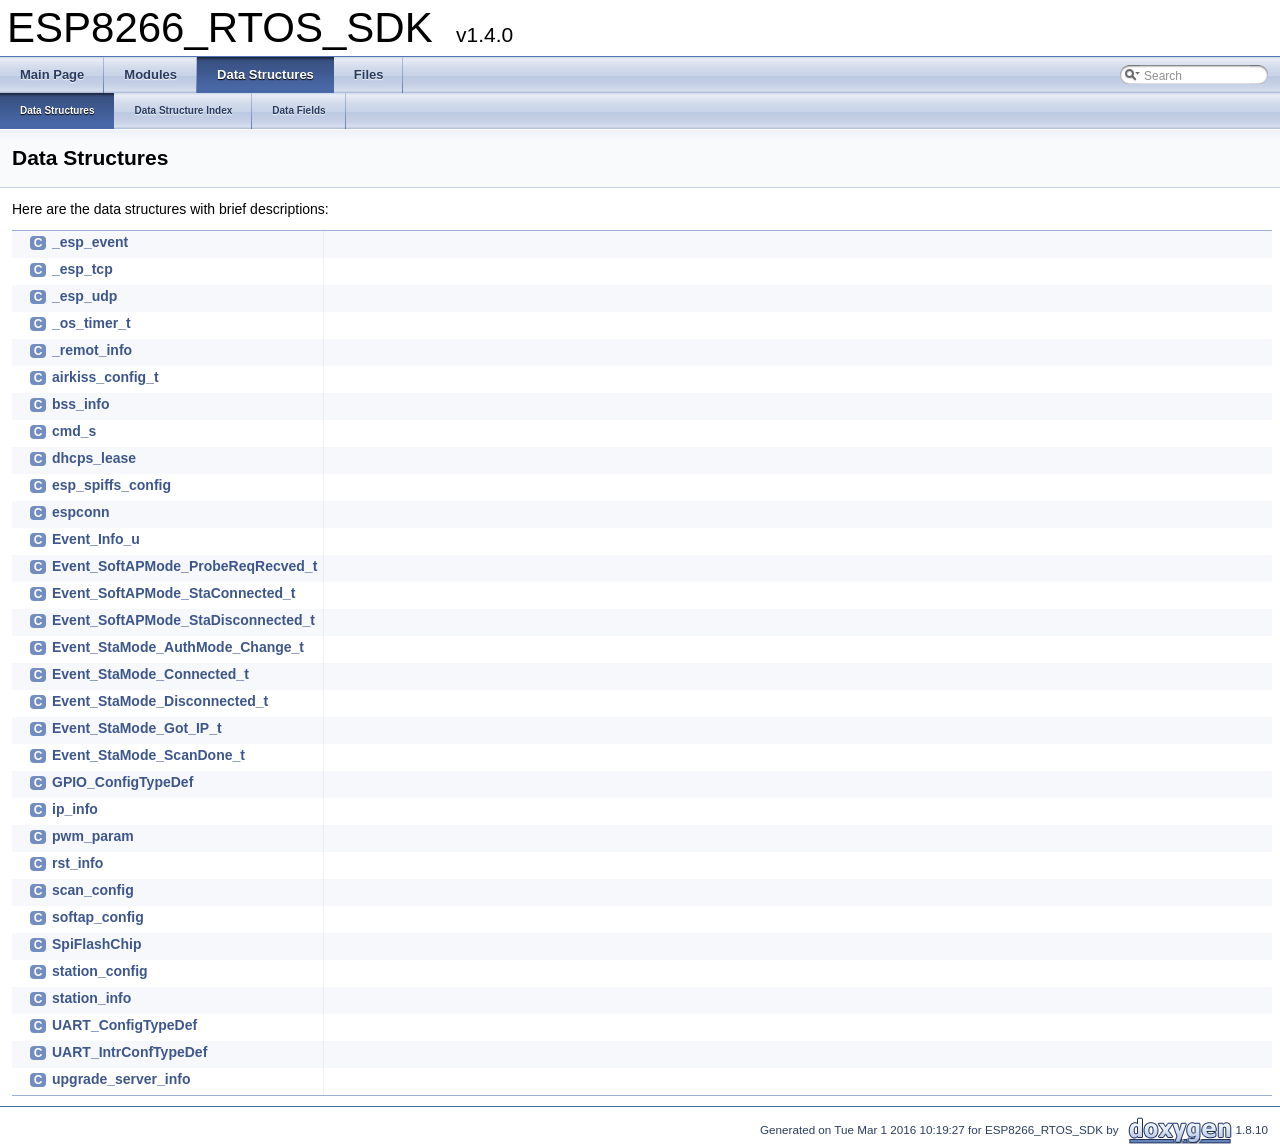
<file: ESP8266_RTOS_SDK-2.0.0/documents/html/annotated.html>
<!DOCTYPE html PUBLIC "-//W3C//DTD XHTML 1.0 Transitional//EN" "http://www.w3.org/TR/xhtml1/DTD/xhtml1-transitional.dtd">
<html xmlns="http://www.w3.org/1999/xhtml">
<head>
<meta http-equiv="Content-Type" content="text/xhtml;charset=UTF-8"/>
<meta http-equiv="X-UA-Compatible" content="IE=9"/>
<meta name="generator" content="Doxygen 1.8.10"/>
<title>ESP8266_RTOS_SDK: Data Structures</title>
<link href="tabs.css" rel="stylesheet" type="text/css"/>
<script type="text/javascript" src="jquery.js"></script>
<script type="text/javascript" src="dynsections.js"></script>
<link href="search/search.css" rel="stylesheet" type="text/css"/>
<script type="text/javascript" src="search/searchdata.js"></script>
<script type="text/javascript" src="search/search.js"></script>
<script type="text/javascript">
  $(document).ready(function() { init_search(); });
</script>
<link href="doxygen.css" rel="stylesheet" type="text/css" />
</head>
<body>
<div id="top"><!-- do not remove this div, it is closed by doxygen! -->
<div id="titlearea">
<table cellspacing="0" cellpadding="0">
 <tbody>
 <tr style="height: 56px;">
  <td id="projectalign" style="padding-left: 0.5em;">
   <div id="projectname">ESP8266_RTOS_SDK
   &#160;<span id="projectnumber">v1.4.0</span>
   </div>
  </td>
 </tr>
 </tbody>
</table>
</div>
<!-- end header part -->
<!-- Generated by Doxygen 1.8.10 -->
<script type="text/javascript">
var searchBox = new SearchBox("searchBox", "search",false,'Search');
</script>
  <div id="navrow1" class="tabs">
    <ul class="tablist">
      <li><a href="index.html"><span>Main&#160;Page</span></a></li>
      <li><a href="modules.html"><span>Modules</span></a></li>
      <li class="current"><a href="annotated.html"><span>Data&#160;Structures</span></a></li>
      <li><a href="files.html"><span>Files</span></a></li>
      <li>
        <div id="MSearchBox" class="MSearchBoxInactive">
        <span class="left">
          <img id="MSearchSelect" src="search/mag_sel.png"
               onmouseover="return searchBox.OnSearchSelectShow()"
               onmouseout="return searchBox.OnSearchSelectHide()"
               alt=""/>
          <input type="text" id="MSearchField" value="Search" accesskey="S"
               onfocus="searchBox.OnSearchFieldFocus(true)" 
               onblur="searchBox.OnSearchFieldFocus(false)" 
               onkeyup="searchBox.OnSearchFieldChange(event)"/>
          </span><span class="right">
            <a id="MSearchClose" href="javascript:searchBox.CloseResultsWindow()"><img id="MSearchCloseImg" border="0" src="search/close.png" alt=""/></a>
          </span>
        </div>
      </li>
    </ul>
  </div>
  <div id="navrow2" class="tabs2">
    <ul class="tablist">
      <li class="current"><a href="annotated.html"><span>Data&#160;Structures</span></a></li>
      <li><a href="classes.html"><span>Data&#160;Structure&#160;Index</span></a></li>
      <li><a href="functions.html"><span>Data&#160;Fields</span></a></li>
    </ul>
  </div>
</div><!-- top -->
<!-- window showing the filter options -->
<div id="MSearchSelectWindow"
     onmouseover="return searchBox.OnSearchSelectShow()"
     onmouseout="return searchBox.OnSearchSelectHide()"
     onkeydown="return searchBox.OnSearchSelectKey(event)">
</div>

<!-- iframe showing the search results (closed by default) -->
<div id="MSearchResultsWindow">
<iframe src="javascript:void(0)" frameborder="0" 
        name="MSearchResults" id="MSearchResults">
</iframe>
</div>

<div class="header">
  <div class="headertitle">
<div class="title">Data Structures</div>  </div>
</div><!--header-->
<div class="contents">
<div class="textblock">Here are the data structures with brief descriptions:</div><div class="directory">
<table class="directory">
<tr id="row_0_" class="even"><td class="entry"><span style="width:16px;display:inline-block;">&#160;</span><span class="icona"><span class="icon">C</span></span><a class="el" href="struct__esp__event.html" target="_self">_esp_event</a></td><td class="desc"></td></tr>
<tr id="row_1_"><td class="entry"><span style="width:16px;display:inline-block;">&#160;</span><span class="icona"><span class="icon">C</span></span><a class="el" href="struct__esp__tcp.html" target="_self">_esp_tcp</a></td><td class="desc"></td></tr>
<tr id="row_2_" class="even"><td class="entry"><span style="width:16px;display:inline-block;">&#160;</span><span class="icona"><span class="icon">C</span></span><a class="el" href="struct__esp__udp.html" target="_self">_esp_udp</a></td><td class="desc"></td></tr>
<tr id="row_3_"><td class="entry"><span style="width:16px;display:inline-block;">&#160;</span><span class="icona"><span class="icon">C</span></span><a class="el" href="struct__os__timer__t.html" target="_self">_os_timer_t</a></td><td class="desc"></td></tr>
<tr id="row_4_" class="even"><td class="entry"><span style="width:16px;display:inline-block;">&#160;</span><span class="icona"><span class="icon">C</span></span><a class="el" href="struct__remot__info.html" target="_self">_remot_info</a></td><td class="desc"></td></tr>
<tr id="row_5_"><td class="entry"><span style="width:16px;display:inline-block;">&#160;</span><span class="icona"><span class="icon">C</span></span><a class="el" href="structairkiss__config__t.html" target="_self">airkiss_config_t</a></td><td class="desc"></td></tr>
<tr id="row_6_" class="even"><td class="entry"><span style="width:16px;display:inline-block;">&#160;</span><span class="icona"><span class="icon">C</span></span><a class="el" href="structbss__info.html" target="_self">bss_info</a></td><td class="desc"></td></tr>
<tr id="row_7_"><td class="entry"><span style="width:16px;display:inline-block;">&#160;</span><span class="icona"><span class="icon">C</span></span><a class="el" href="structcmd__s.html" target="_self">cmd_s</a></td><td class="desc"></td></tr>
<tr id="row_8_" class="even"><td class="entry"><span style="width:16px;display:inline-block;">&#160;</span><span class="icona"><span class="icon">C</span></span><a class="el" href="structdhcps__lease.html" target="_self">dhcps_lease</a></td><td class="desc"></td></tr>
<tr id="row_9_"><td class="entry"><span style="width:16px;display:inline-block;">&#160;</span><span class="icona"><span class="icon">C</span></span><a class="el" href="structesp__spiffs__config.html" target="_self">esp_spiffs_config</a></td><td class="desc"></td></tr>
<tr id="row_10_" class="even"><td class="entry"><span style="width:16px;display:inline-block;">&#160;</span><span class="icona"><span class="icon">C</span></span><a class="el" href="structespconn.html" target="_self">espconn</a></td><td class="desc"></td></tr>
<tr id="row_11_"><td class="entry"><span style="width:16px;display:inline-block;">&#160;</span><span class="icona"><span class="icon">C</span></span><a class="el" href="unionEvent__Info__u.html" target="_self">Event_Info_u</a></td><td class="desc"></td></tr>
<tr id="row_12_" class="even"><td class="entry"><span style="width:16px;display:inline-block;">&#160;</span><span class="icona"><span class="icon">C</span></span><a class="el" href="structEvent__SoftAPMode__ProbeReqRecved__t.html" target="_self">Event_SoftAPMode_ProbeReqRecved_t</a></td><td class="desc"></td></tr>
<tr id="row_13_"><td class="entry"><span style="width:16px;display:inline-block;">&#160;</span><span class="icona"><span class="icon">C</span></span><a class="el" href="structEvent__SoftAPMode__StaConnected__t.html" target="_self">Event_SoftAPMode_StaConnected_t</a></td><td class="desc"></td></tr>
<tr id="row_14_" class="even"><td class="entry"><span style="width:16px;display:inline-block;">&#160;</span><span class="icona"><span class="icon">C</span></span><a class="el" href="structEvent__SoftAPMode__StaDisconnected__t.html" target="_self">Event_SoftAPMode_StaDisconnected_t</a></td><td class="desc"></td></tr>
<tr id="row_15_"><td class="entry"><span style="width:16px;display:inline-block;">&#160;</span><span class="icona"><span class="icon">C</span></span><a class="el" href="structEvent__StaMode__AuthMode__Change__t.html" target="_self">Event_StaMode_AuthMode_Change_t</a></td><td class="desc"></td></tr>
<tr id="row_16_" class="even"><td class="entry"><span style="width:16px;display:inline-block;">&#160;</span><span class="icona"><span class="icon">C</span></span><a class="el" href="structEvent__StaMode__Connected__t.html" target="_self">Event_StaMode_Connected_t</a></td><td class="desc"></td></tr>
<tr id="row_17_"><td class="entry"><span style="width:16px;display:inline-block;">&#160;</span><span class="icona"><span class="icon">C</span></span><a class="el" href="structEvent__StaMode__Disconnected__t.html" target="_self">Event_StaMode_Disconnected_t</a></td><td class="desc"></td></tr>
<tr id="row_18_" class="even"><td class="entry"><span style="width:16px;display:inline-block;">&#160;</span><span class="icona"><span class="icon">C</span></span><a class="el" href="structEvent__StaMode__Got__IP__t.html" target="_self">Event_StaMode_Got_IP_t</a></td><td class="desc"></td></tr>
<tr id="row_19_"><td class="entry"><span style="width:16px;display:inline-block;">&#160;</span><span class="icona"><span class="icon">C</span></span><a class="el" href="structEvent__StaMode__ScanDone__t.html" target="_self">Event_StaMode_ScanDone_t</a></td><td class="desc"></td></tr>
<tr id="row_20_" class="even"><td class="entry"><span style="width:16px;display:inline-block;">&#160;</span><span class="icona"><span class="icon">C</span></span><a class="el" href="structGPIO__ConfigTypeDef.html" target="_self">GPIO_ConfigTypeDef</a></td><td class="desc"></td></tr>
<tr id="row_21_"><td class="entry"><span style="width:16px;display:inline-block;">&#160;</span><span class="icona"><span class="icon">C</span></span><a class="el" href="structip__info.html" target="_self">ip_info</a></td><td class="desc"></td></tr>
<tr id="row_22_" class="even"><td class="entry"><span style="width:16px;display:inline-block;">&#160;</span><span class="icona"><span class="icon">C</span></span><a class="el" href="structpwm__param.html" target="_self">pwm_param</a></td><td class="desc"></td></tr>
<tr id="row_23_"><td class="entry"><span style="width:16px;display:inline-block;">&#160;</span><span class="icona"><span class="icon">C</span></span><a class="el" href="structrst__info.html" target="_self">rst_info</a></td><td class="desc"></td></tr>
<tr id="row_24_" class="even"><td class="entry"><span style="width:16px;display:inline-block;">&#160;</span><span class="icona"><span class="icon">C</span></span><a class="el" href="structscan__config.html" target="_self">scan_config</a></td><td class="desc"></td></tr>
<tr id="row_25_"><td class="entry"><span style="width:16px;display:inline-block;">&#160;</span><span class="icona"><span class="icon">C</span></span><a class="el" href="structsoftap__config.html" target="_self">softap_config</a></td><td class="desc"></td></tr>
<tr id="row_26_" class="even"><td class="entry"><span style="width:16px;display:inline-block;">&#160;</span><span class="icona"><span class="icon">C</span></span><a class="el" href="structSpiFlashChip.html" target="_self">SpiFlashChip</a></td><td class="desc"></td></tr>
<tr id="row_27_"><td class="entry"><span style="width:16px;display:inline-block;">&#160;</span><span class="icona"><span class="icon">C</span></span><a class="el" href="structstation__config.html" target="_self">station_config</a></td><td class="desc"></td></tr>
<tr id="row_28_" class="even"><td class="entry"><span style="width:16px;display:inline-block;">&#160;</span><span class="icona"><span class="icon">C</span></span><a class="el" href="structstation__info.html" target="_self">station_info</a></td><td class="desc"></td></tr>
<tr id="row_29_"><td class="entry"><span style="width:16px;display:inline-block;">&#160;</span><span class="icona"><span class="icon">C</span></span><a class="el" href="structUART__ConfigTypeDef.html" target="_self">UART_ConfigTypeDef</a></td><td class="desc"></td></tr>
<tr id="row_30_" class="even"><td class="entry"><span style="width:16px;display:inline-block;">&#160;</span><span class="icona"><span class="icon">C</span></span><a class="el" href="structUART__IntrConfTypeDef.html" target="_self">UART_IntrConfTypeDef</a></td><td class="desc"></td></tr>
<tr id="row_31_"><td class="entry"><span style="width:16px;display:inline-block;">&#160;</span><span class="icona"><span class="icon">C</span></span><a class="el" href="structupgrade__server__info.html" target="_self">upgrade_server_info</a></td><td class="desc"></td></tr>
</table>
</div><!-- directory -->
</div><!-- contents -->
<!-- start footer part -->
<hr class="footer"/><address class="footer"><small>
Generated on Tue Mar 1 2016 10:19:27 for ESP8266_RTOS_SDK by &#160;<a href="http://www.doxygen.org/index.html">
<img class="footer" src="doxygen.png" alt="doxygen"/>
</a> 1.8.10
</small></address>
</body>
</html>
</file>
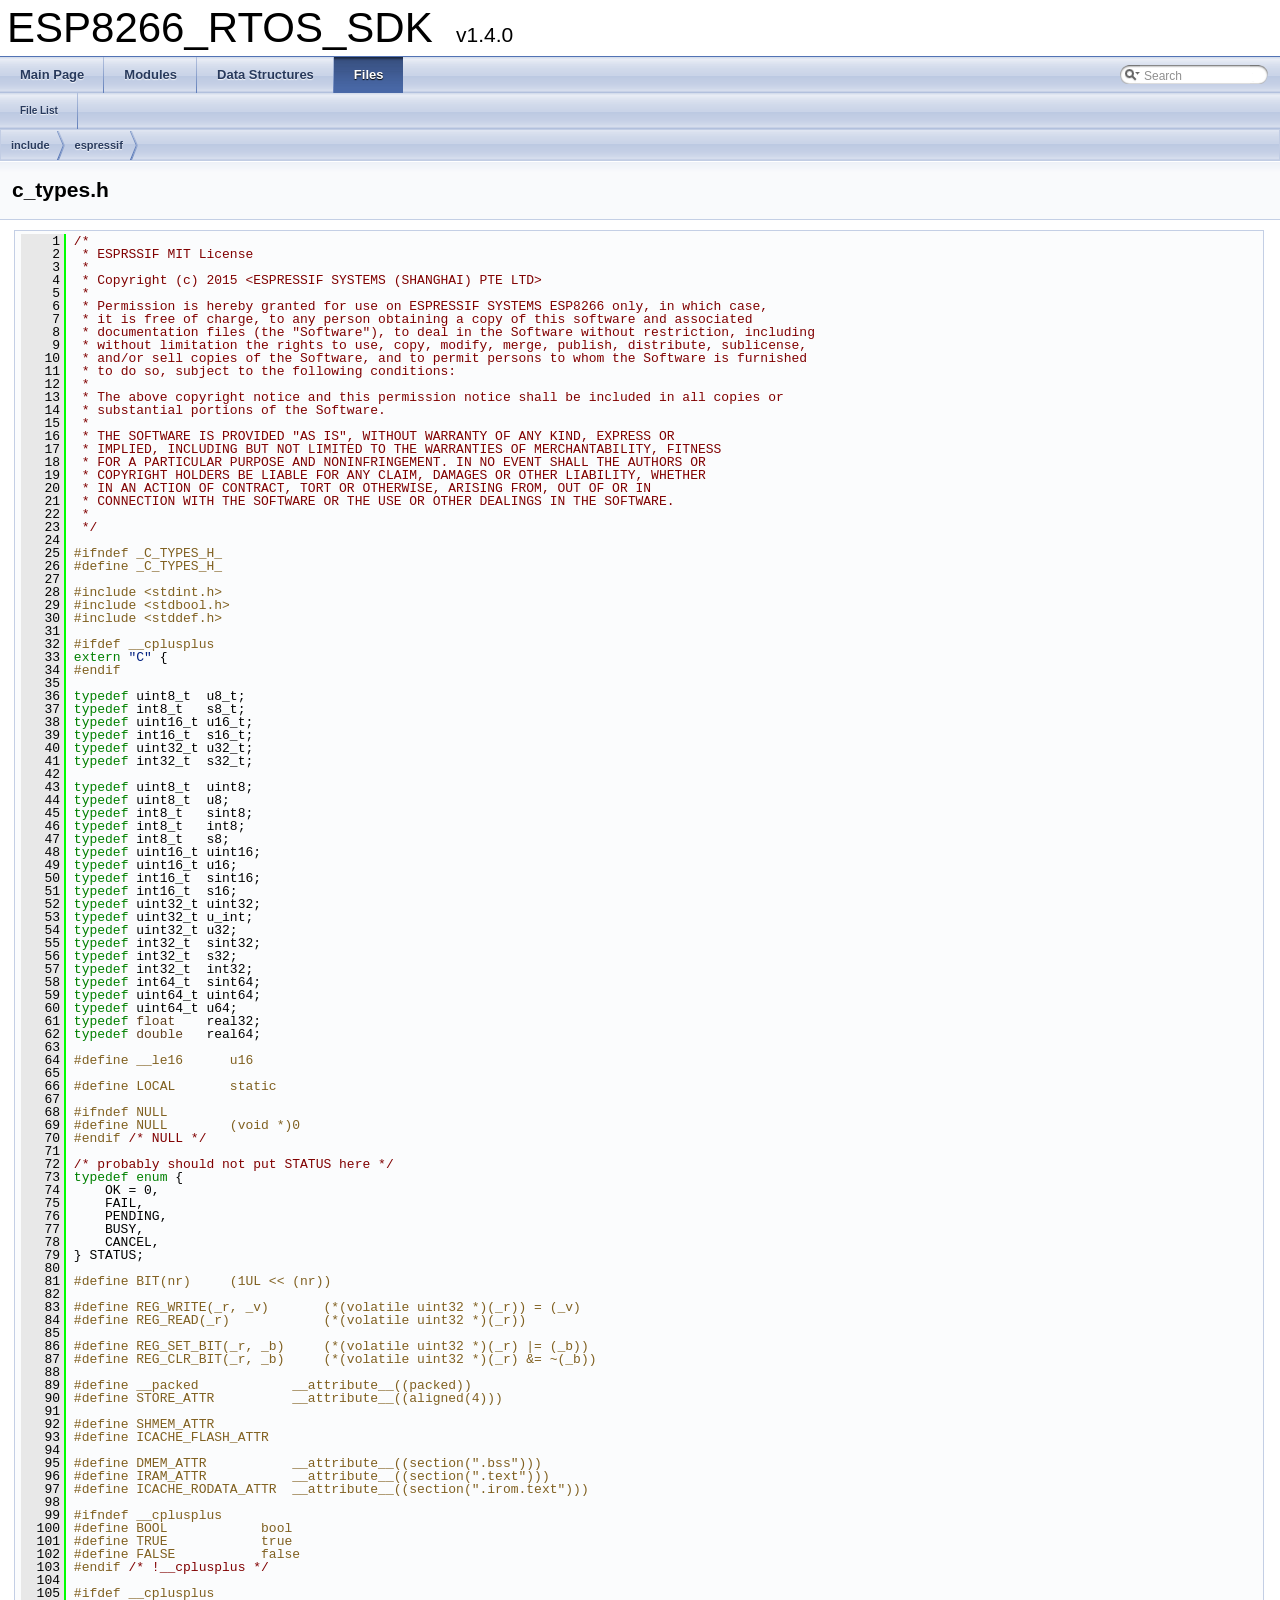
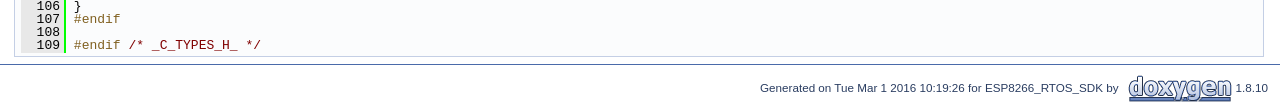
<file: ESP8266_RTOS_SDK-2.0.0/documents/html/c__types_8h_source.html>
<!DOCTYPE html PUBLIC "-//W3C//DTD XHTML 1.0 Transitional//EN" "http://www.w3.org/TR/xhtml1/DTD/xhtml1-transitional.dtd">
<html xmlns="http://www.w3.org/1999/xhtml">
<head>
<meta http-equiv="Content-Type" content="text/xhtml;charset=UTF-8"/>
<meta http-equiv="X-UA-Compatible" content="IE=9"/>
<meta name="generator" content="Doxygen 1.8.10"/>
<title>ESP8266_RTOS_SDK: include/espressif/c_types.h Source File</title>
<link href="tabs.css" rel="stylesheet" type="text/css"/>
<script type="text/javascript" src="jquery.js"></script>
<script type="text/javascript" src="dynsections.js"></script>
<link href="search/search.css" rel="stylesheet" type="text/css"/>
<script type="text/javascript" src="search/searchdata.js"></script>
<script type="text/javascript" src="search/search.js"></script>
<script type="text/javascript">
  $(document).ready(function() { init_search(); });
</script>
<link href="doxygen.css" rel="stylesheet" type="text/css" />
</head>
<body>
<div id="top"><!-- do not remove this div, it is closed by doxygen! -->
<div id="titlearea">
<table cellspacing="0" cellpadding="0">
 <tbody>
 <tr style="height: 56px;">
  <td id="projectalign" style="padding-left: 0.5em;">
   <div id="projectname">ESP8266_RTOS_SDK
   &#160;<span id="projectnumber">v1.4.0</span>
   </div>
  </td>
 </tr>
 </tbody>
</table>
</div>
<!-- end header part -->
<!-- Generated by Doxygen 1.8.10 -->
<script type="text/javascript">
var searchBox = new SearchBox("searchBox", "search",false,'Search');
</script>
  <div id="navrow1" class="tabs">
    <ul class="tablist">
      <li><a href="index.html"><span>Main&#160;Page</span></a></li>
      <li><a href="modules.html"><span>Modules</span></a></li>
      <li><a href="annotated.html"><span>Data&#160;Structures</span></a></li>
      <li class="current"><a href="files.html"><span>Files</span></a></li>
      <li>
        <div id="MSearchBox" class="MSearchBoxInactive">
        <span class="left">
          <img id="MSearchSelect" src="search/mag_sel.png"
               onmouseover="return searchBox.OnSearchSelectShow()"
               onmouseout="return searchBox.OnSearchSelectHide()"
               alt=""/>
          <input type="text" id="MSearchField" value="Search" accesskey="S"
               onfocus="searchBox.OnSearchFieldFocus(true)" 
               onblur="searchBox.OnSearchFieldFocus(false)" 
               onkeyup="searchBox.OnSearchFieldChange(event)"/>
          </span><span class="right">
            <a id="MSearchClose" href="javascript:searchBox.CloseResultsWindow()"><img id="MSearchCloseImg" border="0" src="search/close.png" alt=""/></a>
          </span>
        </div>
      </li>
    </ul>
  </div>
  <div id="navrow2" class="tabs2">
    <ul class="tablist">
      <li><a href="files.html"><span>File&#160;List</span></a></li>
    </ul>
  </div>
<!-- window showing the filter options -->
<div id="MSearchSelectWindow"
     onmouseover="return searchBox.OnSearchSelectShow()"
     onmouseout="return searchBox.OnSearchSelectHide()"
     onkeydown="return searchBox.OnSearchSelectKey(event)">
</div>

<!-- iframe showing the search results (closed by default) -->
<div id="MSearchResultsWindow">
<iframe src="javascript:void(0)" frameborder="0" 
        name="MSearchResults" id="MSearchResults">
</iframe>
</div>

<div id="nav-path" class="navpath">
  <ul>
<li class="navelem"><a class="el" href="dir_d44c64559bbebec7f509842c48db8b23.html">include</a></li><li class="navelem"><a class="el" href="dir_cf4dbf1328d2cf10d3f3933741525dc7.html">espressif</a></li>  </ul>
</div>
</div><!-- top -->
<div class="header">
  <div class="headertitle">
<div class="title">c_types.h</div>  </div>
</div><!--header-->
<div class="contents">
<div class="fragment"><div class="line"><a name="l00001"></a><span class="lineno">    1</span>&#160;<span class="comment">/*</span></div>
<div class="line"><a name="l00002"></a><span class="lineno">    2</span>&#160;<span class="comment"> * ESPRSSIF MIT License</span></div>
<div class="line"><a name="l00003"></a><span class="lineno">    3</span>&#160;<span class="comment"> *</span></div>
<div class="line"><a name="l00004"></a><span class="lineno">    4</span>&#160;<span class="comment"> * Copyright (c) 2015 &lt;ESPRESSIF SYSTEMS (SHANGHAI) PTE LTD&gt;</span></div>
<div class="line"><a name="l00005"></a><span class="lineno">    5</span>&#160;<span class="comment"> *</span></div>
<div class="line"><a name="l00006"></a><span class="lineno">    6</span>&#160;<span class="comment"> * Permission is hereby granted for use on ESPRESSIF SYSTEMS ESP8266 only, in which case,</span></div>
<div class="line"><a name="l00007"></a><span class="lineno">    7</span>&#160;<span class="comment"> * it is free of charge, to any person obtaining a copy of this software and associated</span></div>
<div class="line"><a name="l00008"></a><span class="lineno">    8</span>&#160;<span class="comment"> * documentation files (the &quot;Software&quot;), to deal in the Software without restriction, including</span></div>
<div class="line"><a name="l00009"></a><span class="lineno">    9</span>&#160;<span class="comment"> * without limitation the rights to use, copy, modify, merge, publish, distribute, sublicense,</span></div>
<div class="line"><a name="l00010"></a><span class="lineno">   10</span>&#160;<span class="comment"> * and/or sell copies of the Software, and to permit persons to whom the Software is furnished</span></div>
<div class="line"><a name="l00011"></a><span class="lineno">   11</span>&#160;<span class="comment"> * to do so, subject to the following conditions:</span></div>
<div class="line"><a name="l00012"></a><span class="lineno">   12</span>&#160;<span class="comment"> *</span></div>
<div class="line"><a name="l00013"></a><span class="lineno">   13</span>&#160;<span class="comment"> * The above copyright notice and this permission notice shall be included in all copies or</span></div>
<div class="line"><a name="l00014"></a><span class="lineno">   14</span>&#160;<span class="comment"> * substantial portions of the Software.</span></div>
<div class="line"><a name="l00015"></a><span class="lineno">   15</span>&#160;<span class="comment"> *</span></div>
<div class="line"><a name="l00016"></a><span class="lineno">   16</span>&#160;<span class="comment"> * THE SOFTWARE IS PROVIDED &quot;AS IS&quot;, WITHOUT WARRANTY OF ANY KIND, EXPRESS OR</span></div>
<div class="line"><a name="l00017"></a><span class="lineno">   17</span>&#160;<span class="comment"> * IMPLIED, INCLUDING BUT NOT LIMITED TO THE WARRANTIES OF MERCHANTABILITY, FITNESS</span></div>
<div class="line"><a name="l00018"></a><span class="lineno">   18</span>&#160;<span class="comment"> * FOR A PARTICULAR PURPOSE AND NONINFRINGEMENT. IN NO EVENT SHALL THE AUTHORS OR</span></div>
<div class="line"><a name="l00019"></a><span class="lineno">   19</span>&#160;<span class="comment"> * COPYRIGHT HOLDERS BE LIABLE FOR ANY CLAIM, DAMAGES OR OTHER LIABILITY, WHETHER</span></div>
<div class="line"><a name="l00020"></a><span class="lineno">   20</span>&#160;<span class="comment"> * IN AN ACTION OF CONTRACT, TORT OR OTHERWISE, ARISING FROM, OUT OF OR IN</span></div>
<div class="line"><a name="l00021"></a><span class="lineno">   21</span>&#160;<span class="comment"> * CONNECTION WITH THE SOFTWARE OR THE USE OR OTHER DEALINGS IN THE SOFTWARE.</span></div>
<div class="line"><a name="l00022"></a><span class="lineno">   22</span>&#160;<span class="comment"> *</span></div>
<div class="line"><a name="l00023"></a><span class="lineno">   23</span>&#160;<span class="comment"> */</span></div>
<div class="line"><a name="l00024"></a><span class="lineno">   24</span>&#160;</div>
<div class="line"><a name="l00025"></a><span class="lineno">   25</span>&#160;<span class="preprocessor">#ifndef _C_TYPES_H_</span></div>
<div class="line"><a name="l00026"></a><span class="lineno">   26</span>&#160;<span class="preprocessor">#define _C_TYPES_H_</span></div>
<div class="line"><a name="l00027"></a><span class="lineno">   27</span>&#160;</div>
<div class="line"><a name="l00028"></a><span class="lineno">   28</span>&#160;<span class="preprocessor">#include &lt;stdint.h&gt;</span></div>
<div class="line"><a name="l00029"></a><span class="lineno">   29</span>&#160;<span class="preprocessor">#include &lt;stdbool.h&gt;</span></div>
<div class="line"><a name="l00030"></a><span class="lineno">   30</span>&#160;<span class="preprocessor">#include &lt;stddef.h&gt;</span></div>
<div class="line"><a name="l00031"></a><span class="lineno">   31</span>&#160;</div>
<div class="line"><a name="l00032"></a><span class="lineno">   32</span>&#160;<span class="preprocessor">#ifdef __cplusplus</span></div>
<div class="line"><a name="l00033"></a><span class="lineno">   33</span>&#160;<span class="keyword">extern</span> <span class="stringliteral">&quot;C&quot;</span> {</div>
<div class="line"><a name="l00034"></a><span class="lineno">   34</span>&#160;<span class="preprocessor">#endif</span></div>
<div class="line"><a name="l00035"></a><span class="lineno">   35</span>&#160;</div>
<div class="line"><a name="l00036"></a><span class="lineno">   36</span>&#160;<span class="keyword">typedef</span> uint8_t  u8_t;</div>
<div class="line"><a name="l00037"></a><span class="lineno">   37</span>&#160;<span class="keyword">typedef</span> int8_t   s8_t;</div>
<div class="line"><a name="l00038"></a><span class="lineno">   38</span>&#160;<span class="keyword">typedef</span> uint16_t u16_t;</div>
<div class="line"><a name="l00039"></a><span class="lineno">   39</span>&#160;<span class="keyword">typedef</span> int16_t  s16_t;</div>
<div class="line"><a name="l00040"></a><span class="lineno">   40</span>&#160;<span class="keyword">typedef</span> uint32_t u32_t;</div>
<div class="line"><a name="l00041"></a><span class="lineno">   41</span>&#160;<span class="keyword">typedef</span> int32_t  s32_t;</div>
<div class="line"><a name="l00042"></a><span class="lineno">   42</span>&#160;</div>
<div class="line"><a name="l00043"></a><span class="lineno">   43</span>&#160;<span class="keyword">typedef</span> uint8_t  uint8;</div>
<div class="line"><a name="l00044"></a><span class="lineno">   44</span>&#160;<span class="keyword">typedef</span> uint8_t  u8;</div>
<div class="line"><a name="l00045"></a><span class="lineno">   45</span>&#160;<span class="keyword">typedef</span> int8_t   sint8;</div>
<div class="line"><a name="l00046"></a><span class="lineno">   46</span>&#160;<span class="keyword">typedef</span> int8_t   int8;</div>
<div class="line"><a name="l00047"></a><span class="lineno">   47</span>&#160;<span class="keyword">typedef</span> int8_t   s8;</div>
<div class="line"><a name="l00048"></a><span class="lineno">   48</span>&#160;<span class="keyword">typedef</span> uint16_t uint16;</div>
<div class="line"><a name="l00049"></a><span class="lineno">   49</span>&#160;<span class="keyword">typedef</span> uint16_t u16;</div>
<div class="line"><a name="l00050"></a><span class="lineno">   50</span>&#160;<span class="keyword">typedef</span> int16_t  sint16;</div>
<div class="line"><a name="l00051"></a><span class="lineno">   51</span>&#160;<span class="keyword">typedef</span> int16_t  s16;</div>
<div class="line"><a name="l00052"></a><span class="lineno">   52</span>&#160;<span class="keyword">typedef</span> uint32_t uint32;</div>
<div class="line"><a name="l00053"></a><span class="lineno">   53</span>&#160;<span class="keyword">typedef</span> uint32_t u_int;</div>
<div class="line"><a name="l00054"></a><span class="lineno">   54</span>&#160;<span class="keyword">typedef</span> uint32_t u32;</div>
<div class="line"><a name="l00055"></a><span class="lineno">   55</span>&#160;<span class="keyword">typedef</span> int32_t  sint32;</div>
<div class="line"><a name="l00056"></a><span class="lineno">   56</span>&#160;<span class="keyword">typedef</span> int32_t  s32;</div>
<div class="line"><a name="l00057"></a><span class="lineno">   57</span>&#160;<span class="keyword">typedef</span> int32_t  int32;</div>
<div class="line"><a name="l00058"></a><span class="lineno">   58</span>&#160;<span class="keyword">typedef</span> int64_t  sint64;</div>
<div class="line"><a name="l00059"></a><span class="lineno">   59</span>&#160;<span class="keyword">typedef</span> uint64_t uint64;</div>
<div class="line"><a name="l00060"></a><span class="lineno">   60</span>&#160;<span class="keyword">typedef</span> uint64_t u64;</div>
<div class="line"><a name="l00061"></a><span class="lineno">   61</span>&#160;<span class="keyword">typedef</span> <span class="keywordtype">float</span>    real32;</div>
<div class="line"><a name="l00062"></a><span class="lineno">   62</span>&#160;<span class="keyword">typedef</span> <span class="keywordtype">double</span>   real64;</div>
<div class="line"><a name="l00063"></a><span class="lineno">   63</span>&#160;</div>
<div class="line"><a name="l00064"></a><span class="lineno">   64</span>&#160;<span class="preprocessor">#define __le16      u16</span></div>
<div class="line"><a name="l00065"></a><span class="lineno">   65</span>&#160;</div>
<div class="line"><a name="l00066"></a><span class="lineno">   66</span>&#160;<span class="preprocessor">#define LOCAL       static</span></div>
<div class="line"><a name="l00067"></a><span class="lineno">   67</span>&#160;</div>
<div class="line"><a name="l00068"></a><span class="lineno">   68</span>&#160;<span class="preprocessor">#ifndef NULL</span></div>
<div class="line"><a name="l00069"></a><span class="lineno">   69</span>&#160;<span class="preprocessor">#define NULL        (void *)0</span></div>
<div class="line"><a name="l00070"></a><span class="lineno">   70</span>&#160;<span class="preprocessor">#endif </span><span class="comment">/* NULL */</span><span class="preprocessor"></span></div>
<div class="line"><a name="l00071"></a><span class="lineno">   71</span>&#160;</div>
<div class="line"><a name="l00072"></a><span class="lineno">   72</span>&#160;<span class="comment">/* probably should not put STATUS here */</span></div>
<div class="line"><a name="l00073"></a><span class="lineno">   73</span>&#160;<span class="keyword">typedef</span> <span class="keyword">enum</span> {</div>
<div class="line"><a name="l00074"></a><span class="lineno">   74</span>&#160;    OK = 0,</div>
<div class="line"><a name="l00075"></a><span class="lineno">   75</span>&#160;    FAIL,</div>
<div class="line"><a name="l00076"></a><span class="lineno">   76</span>&#160;    PENDING,</div>
<div class="line"><a name="l00077"></a><span class="lineno">   77</span>&#160;    BUSY,</div>
<div class="line"><a name="l00078"></a><span class="lineno">   78</span>&#160;    CANCEL,</div>
<div class="line"><a name="l00079"></a><span class="lineno">   79</span>&#160;} STATUS;</div>
<div class="line"><a name="l00080"></a><span class="lineno">   80</span>&#160;</div>
<div class="line"><a name="l00081"></a><span class="lineno">   81</span>&#160;<span class="preprocessor">#define BIT(nr)     (1UL &lt;&lt; (nr))</span></div>
<div class="line"><a name="l00082"></a><span class="lineno">   82</span>&#160;</div>
<div class="line"><a name="l00083"></a><span class="lineno">   83</span>&#160;<span class="preprocessor">#define REG_WRITE(_r, _v)       (*(volatile uint32 *)(_r)) = (_v)</span></div>
<div class="line"><a name="l00084"></a><span class="lineno">   84</span>&#160;<span class="preprocessor">#define REG_READ(_r)            (*(volatile uint32 *)(_r))</span></div>
<div class="line"><a name="l00085"></a><span class="lineno">   85</span>&#160;</div>
<div class="line"><a name="l00086"></a><span class="lineno">   86</span>&#160;<span class="preprocessor">#define REG_SET_BIT(_r, _b)     (*(volatile uint32 *)(_r) |= (_b))</span></div>
<div class="line"><a name="l00087"></a><span class="lineno">   87</span>&#160;<span class="preprocessor">#define REG_CLR_BIT(_r, _b)     (*(volatile uint32 *)(_r) &amp;= ~(_b))</span></div>
<div class="line"><a name="l00088"></a><span class="lineno">   88</span>&#160;</div>
<div class="line"><a name="l00089"></a><span class="lineno">   89</span>&#160;<span class="preprocessor">#define __packed            __attribute__((packed))</span></div>
<div class="line"><a name="l00090"></a><span class="lineno">   90</span>&#160;<span class="preprocessor">#define STORE_ATTR          __attribute__((aligned(4)))</span></div>
<div class="line"><a name="l00091"></a><span class="lineno">   91</span>&#160;</div>
<div class="line"><a name="l00092"></a><span class="lineno">   92</span>&#160;<span class="preprocessor">#define SHMEM_ATTR</span></div>
<div class="line"><a name="l00093"></a><span class="lineno">   93</span>&#160;<span class="preprocessor">#define ICACHE_FLASH_ATTR</span></div>
<div class="line"><a name="l00094"></a><span class="lineno">   94</span>&#160;</div>
<div class="line"><a name="l00095"></a><span class="lineno">   95</span>&#160;<span class="preprocessor">#define DMEM_ATTR           __attribute__((section(&quot;.bss&quot;)))</span></div>
<div class="line"><a name="l00096"></a><span class="lineno">   96</span>&#160;<span class="preprocessor">#define IRAM_ATTR           __attribute__((section(&quot;.text&quot;)))</span></div>
<div class="line"><a name="l00097"></a><span class="lineno">   97</span>&#160;<span class="preprocessor">#define ICACHE_RODATA_ATTR  __attribute__((section(&quot;.irom.text&quot;)))</span></div>
<div class="line"><a name="l00098"></a><span class="lineno">   98</span>&#160;</div>
<div class="line"><a name="l00099"></a><span class="lineno">   99</span>&#160;<span class="preprocessor">#ifndef __cplusplus</span></div>
<div class="line"><a name="l00100"></a><span class="lineno">  100</span>&#160;<span class="preprocessor">#define BOOL            bool</span></div>
<div class="line"><a name="l00101"></a><span class="lineno">  101</span>&#160;<span class="preprocessor">#define TRUE            true</span></div>
<div class="line"><a name="l00102"></a><span class="lineno">  102</span>&#160;<span class="preprocessor">#define FALSE           false</span></div>
<div class="line"><a name="l00103"></a><span class="lineno">  103</span>&#160;<span class="preprocessor">#endif </span><span class="comment">/* !__cplusplus */</span><span class="preprocessor"></span></div>
<div class="line"><a name="l00104"></a><span class="lineno">  104</span>&#160;</div>
<div class="line"><a name="l00105"></a><span class="lineno">  105</span>&#160;<span class="preprocessor">#ifdef __cplusplus</span></div>
<div class="line"><a name="l00106"></a><span class="lineno">  106</span>&#160;}</div>
<div class="line"><a name="l00107"></a><span class="lineno">  107</span>&#160;<span class="preprocessor">#endif</span></div>
<div class="line"><a name="l00108"></a><span class="lineno">  108</span>&#160;</div>
<div class="line"><a name="l00109"></a><span class="lineno">  109</span>&#160;<span class="preprocessor">#endif </span><span class="comment">/* _C_TYPES_H_ */</span><span class="preprocessor"></span></div>
</div><!-- fragment --></div><!-- contents -->
<!-- start footer part -->
<hr class="footer"/><address class="footer"><small>
Generated on Tue Mar 1 2016 10:19:26 for ESP8266_RTOS_SDK by &#160;<a href="http://www.doxygen.org/index.html">
<img class="footer" src="doxygen.png" alt="doxygen"/>
</a> 1.8.10
</small></address>
</body>
</html>
</file>
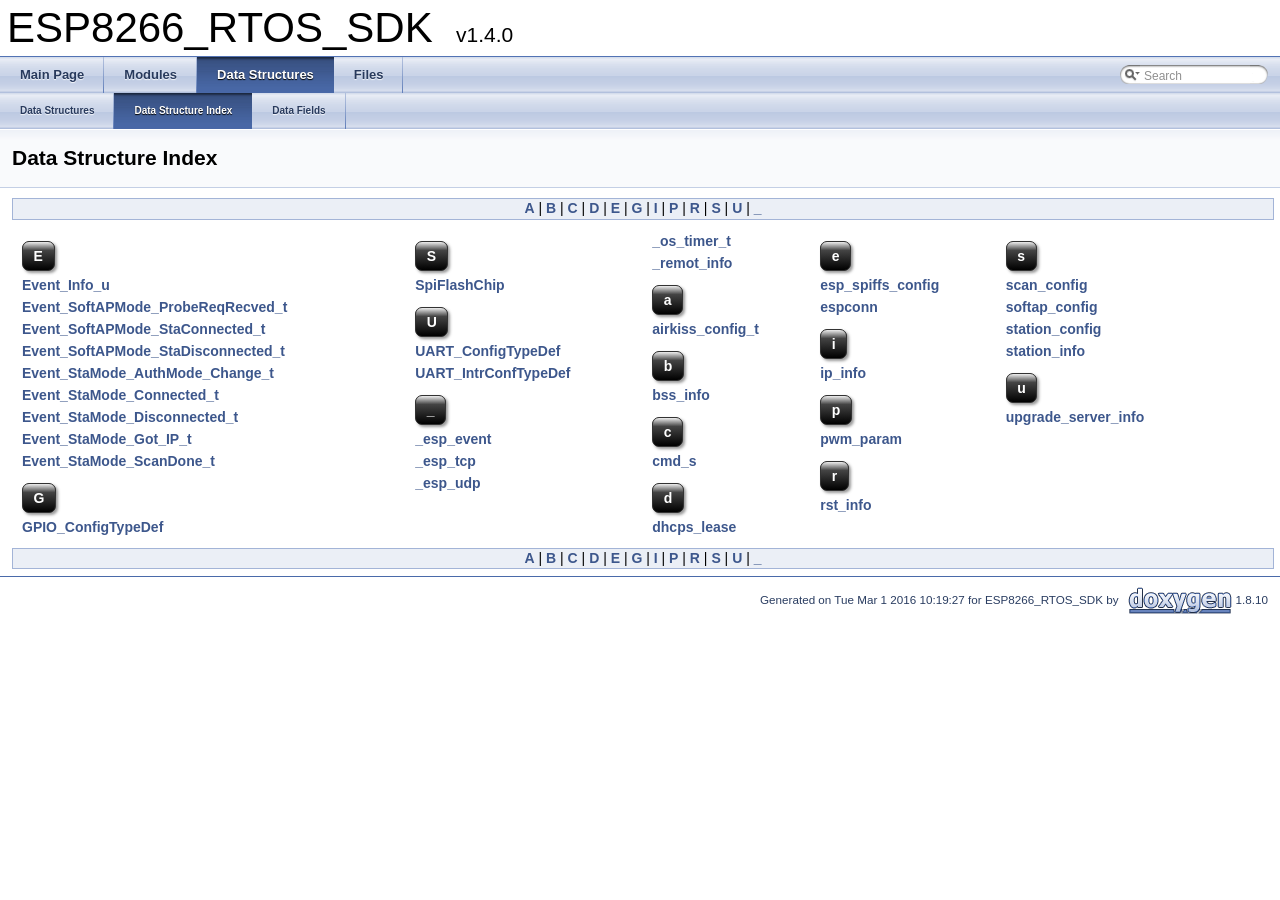
<file: ESP8266_RTOS_SDK-2.0.0/documents/html/classes.html>
<!DOCTYPE html PUBLIC "-//W3C//DTD XHTML 1.0 Transitional//EN" "http://www.w3.org/TR/xhtml1/DTD/xhtml1-transitional.dtd">
<html xmlns="http://www.w3.org/1999/xhtml">
<head>
<meta http-equiv="Content-Type" content="text/xhtml;charset=UTF-8"/>
<meta http-equiv="X-UA-Compatible" content="IE=9"/>
<meta name="generator" content="Doxygen 1.8.10"/>
<title>ESP8266_RTOS_SDK: Data Structure Index</title>
<link href="tabs.css" rel="stylesheet" type="text/css"/>
<script type="text/javascript" src="jquery.js"></script>
<script type="text/javascript" src="dynsections.js"></script>
<link href="search/search.css" rel="stylesheet" type="text/css"/>
<script type="text/javascript" src="search/searchdata.js"></script>
<script type="text/javascript" src="search/search.js"></script>
<script type="text/javascript">
  $(document).ready(function() { init_search(); });
</script>
<link href="doxygen.css" rel="stylesheet" type="text/css" />
</head>
<body>
<div id="top"><!-- do not remove this div, it is closed by doxygen! -->
<div id="titlearea">
<table cellspacing="0" cellpadding="0">
 <tbody>
 <tr style="height: 56px;">
  <td id="projectalign" style="padding-left: 0.5em;">
   <div id="projectname">ESP8266_RTOS_SDK
   &#160;<span id="projectnumber">v1.4.0</span>
   </div>
  </td>
 </tr>
 </tbody>
</table>
</div>
<!-- end header part -->
<!-- Generated by Doxygen 1.8.10 -->
<script type="text/javascript">
var searchBox = new SearchBox("searchBox", "search",false,'Search');
</script>
  <div id="navrow1" class="tabs">
    <ul class="tablist">
      <li><a href="index.html"><span>Main&#160;Page</span></a></li>
      <li><a href="modules.html"><span>Modules</span></a></li>
      <li class="current"><a href="annotated.html"><span>Data&#160;Structures</span></a></li>
      <li><a href="files.html"><span>Files</span></a></li>
      <li>
        <div id="MSearchBox" class="MSearchBoxInactive">
        <span class="left">
          <img id="MSearchSelect" src="search/mag_sel.png"
               onmouseover="return searchBox.OnSearchSelectShow()"
               onmouseout="return searchBox.OnSearchSelectHide()"
               alt=""/>
          <input type="text" id="MSearchField" value="Search" accesskey="S"
               onfocus="searchBox.OnSearchFieldFocus(true)" 
               onblur="searchBox.OnSearchFieldFocus(false)" 
               onkeyup="searchBox.OnSearchFieldChange(event)"/>
          </span><span class="right">
            <a id="MSearchClose" href="javascript:searchBox.CloseResultsWindow()"><img id="MSearchCloseImg" border="0" src="search/close.png" alt=""/></a>
          </span>
        </div>
      </li>
    </ul>
  </div>
  <div id="navrow2" class="tabs2">
    <ul class="tablist">
      <li><a href="annotated.html"><span>Data&#160;Structures</span></a></li>
      <li class="current"><a href="classes.html"><span>Data&#160;Structure&#160;Index</span></a></li>
      <li><a href="functions.html"><span>Data&#160;Fields</span></a></li>
    </ul>
  </div>
</div><!-- top -->
<!-- window showing the filter options -->
<div id="MSearchSelectWindow"
     onmouseover="return searchBox.OnSearchSelectShow()"
     onmouseout="return searchBox.OnSearchSelectHide()"
     onkeydown="return searchBox.OnSearchSelectKey(event)">
</div>

<!-- iframe showing the search results (closed by default) -->
<div id="MSearchResultsWindow">
<iframe src="javascript:void(0)" frameborder="0" 
        name="MSearchResults" id="MSearchResults">
</iframe>
</div>

<div class="header">
  <div class="headertitle">
<div class="title">Data Structure Index</div>  </div>
</div><!--header-->
<div class="contents">
<div class="qindex"><a class="qindex" href="#letter_A">A</a>&#160;|&#160;<a class="qindex" href="#letter_B">B</a>&#160;|&#160;<a class="qindex" href="#letter_C">C</a>&#160;|&#160;<a class="qindex" href="#letter_D">D</a>&#160;|&#160;<a class="qindex" href="#letter_E">E</a>&#160;|&#160;<a class="qindex" href="#letter_G">G</a>&#160;|&#160;<a class="qindex" href="#letter_I">I</a>&#160;|&#160;<a class="qindex" href="#letter_P">P</a>&#160;|&#160;<a class="qindex" href="#letter_R">R</a>&#160;|&#160;<a class="qindex" href="#letter_S">S</a>&#160;|&#160;<a class="qindex" href="#letter_U">U</a>&#160;|&#160;<a class="qindex" href="#letter__">_</a></div>
<table style="margin: 10px; white-space: nowrap;" align="center" width="95%" border="0" cellspacing="0" cellpadding="0">
<tr><td rowspan="2" valign="bottom"><a name="letter_E"></a><table border="0" cellspacing="0" cellpadding="0"><tr><td><div class="ah">&#160;&#160;E&#160;&#160;</div></td></tr></table>
</td><td rowspan="2" valign="bottom"><a name="letter_S"></a><table border="0" cellspacing="0" cellpadding="0"><tr><td><div class="ah">&#160;&#160;S&#160;&#160;</div></td></tr></table>
</td><td valign="top"><a class="el" href="struct__os__timer__t.html">_os_timer_t</a>&#160;&#160;&#160;</td><td rowspan="2" valign="bottom"><a name="letter_e"></a><table border="0" cellspacing="0" cellpadding="0"><tr><td><div class="ah">&#160;&#160;e&#160;&#160;</div></td></tr></table>
</td><td rowspan="2" valign="bottom"><a name="letter_s"></a><table border="0" cellspacing="0" cellpadding="0"><tr><td><div class="ah">&#160;&#160;s&#160;&#160;</div></td></tr></table>
</td></tr>
<tr><td valign="top"><a class="el" href="struct__remot__info.html">_remot_info</a>&#160;&#160;&#160;</td></tr>
<tr><td valign="top"><a class="el" href="unionEvent__Info__u.html">Event_Info_u</a>&#160;&#160;&#160;</td><td valign="top"><a class="el" href="structSpiFlashChip.html">SpiFlashChip</a>&#160;&#160;&#160;</td><td rowspan="2" valign="bottom"><a name="letter_a"></a><table border="0" cellspacing="0" cellpadding="0"><tr><td><div class="ah">&#160;&#160;a&#160;&#160;</div></td></tr></table>
</td><td valign="top"><a class="el" href="structesp__spiffs__config.html">esp_spiffs_config</a>&#160;&#160;&#160;</td><td valign="top"><a class="el" href="structscan__config.html">scan_config</a>&#160;&#160;&#160;</td></tr>
<tr><td valign="top"><a class="el" href="structEvent__SoftAPMode__ProbeReqRecved__t.html">Event_SoftAPMode_ProbeReqRecved_t</a>&#160;&#160;&#160;</td><td rowspan="2" valign="bottom"><a name="letter_U"></a><table border="0" cellspacing="0" cellpadding="0"><tr><td><div class="ah">&#160;&#160;U&#160;&#160;</div></td></tr></table>
</td><td valign="top"><a class="el" href="structespconn.html">espconn</a>&#160;&#160;&#160;</td><td valign="top"><a class="el" href="structsoftap__config.html">softap_config</a>&#160;&#160;&#160;</td></tr>
<tr><td valign="top"><a class="el" href="structEvent__SoftAPMode__StaConnected__t.html">Event_SoftAPMode_StaConnected_t</a>&#160;&#160;&#160;</td><td valign="top"><a class="el" href="structairkiss__config__t.html">airkiss_config_t</a>&#160;&#160;&#160;</td><td rowspan="2" valign="bottom"><a name="letter_i"></a><table border="0" cellspacing="0" cellpadding="0"><tr><td><div class="ah">&#160;&#160;i&#160;&#160;</div></td></tr></table>
</td><td valign="top"><a class="el" href="structstation__config.html">station_config</a>&#160;&#160;&#160;</td></tr>
<tr><td valign="top"><a class="el" href="structEvent__SoftAPMode__StaDisconnected__t.html">Event_SoftAPMode_StaDisconnected_t</a>&#160;&#160;&#160;</td><td valign="top"><a class="el" href="structUART__ConfigTypeDef.html">UART_ConfigTypeDef</a>&#160;&#160;&#160;</td><td rowspan="2" valign="bottom"><a name="letter_b"></a><table border="0" cellspacing="0" cellpadding="0"><tr><td><div class="ah">&#160;&#160;b&#160;&#160;</div></td></tr></table>
</td><td valign="top"><a class="el" href="structstation__info.html">station_info</a>&#160;&#160;&#160;</td></tr>
<tr><td valign="top"><a class="el" href="structEvent__StaMode__AuthMode__Change__t.html">Event_StaMode_AuthMode_Change_t</a>&#160;&#160;&#160;</td><td valign="top"><a class="el" href="structUART__IntrConfTypeDef.html">UART_IntrConfTypeDef</a>&#160;&#160;&#160;</td><td valign="top"><a class="el" href="structip__info.html">ip_info</a>&#160;&#160;&#160;</td><td rowspan="2" valign="bottom"><a name="letter_u"></a><table border="0" cellspacing="0" cellpadding="0"><tr><td><div class="ah">&#160;&#160;u&#160;&#160;</div></td></tr></table>
</td></tr>
<tr><td valign="top"><a class="el" href="structEvent__StaMode__Connected__t.html">Event_StaMode_Connected_t</a>&#160;&#160;&#160;</td><td rowspan="2" valign="bottom"><a name="letter__"></a><table border="0" cellspacing="0" cellpadding="0"><tr><td><div class="ah">&#160;&#160;_&#160;&#160;</div></td></tr></table>
</td><td valign="top"><a class="el" href="structbss__info.html">bss_info</a>&#160;&#160;&#160;</td><td rowspan="2" valign="bottom"><a name="letter_p"></a><table border="0" cellspacing="0" cellpadding="0"><tr><td><div class="ah">&#160;&#160;p&#160;&#160;</div></td></tr></table>
</td></tr>
<tr><td valign="top"><a class="el" href="structEvent__StaMode__Disconnected__t.html">Event_StaMode_Disconnected_t</a>&#160;&#160;&#160;</td><td rowspan="2" valign="bottom"><a name="letter_c"></a><table border="0" cellspacing="0" cellpadding="0"><tr><td><div class="ah">&#160;&#160;c&#160;&#160;</div></td></tr></table>
</td><td valign="top"><a class="el" href="structupgrade__server__info.html">upgrade_server_info</a>&#160;&#160;&#160;</td></tr>
<tr><td valign="top"><a class="el" href="structEvent__StaMode__Got__IP__t.html">Event_StaMode_Got_IP_t</a>&#160;&#160;&#160;</td><td valign="top"><a class="el" href="struct__esp__event.html">_esp_event</a>&#160;&#160;&#160;</td><td valign="top"><a class="el" href="structpwm__param.html">pwm_param</a>&#160;&#160;&#160;</td><td></td></tr>
<tr><td valign="top"><a class="el" href="structEvent__StaMode__ScanDone__t.html">Event_StaMode_ScanDone_t</a>&#160;&#160;&#160;</td><td valign="top"><a class="el" href="struct__esp__tcp.html">_esp_tcp</a>&#160;&#160;&#160;</td><td valign="top"><a class="el" href="structcmd__s.html">cmd_s</a>&#160;&#160;&#160;</td><td rowspan="2" valign="bottom"><a name="letter_r"></a><table border="0" cellspacing="0" cellpadding="0"><tr><td><div class="ah">&#160;&#160;r&#160;&#160;</div></td></tr></table>
</td><td></td></tr>
<tr><td rowspan="2" valign="bottom"><a name="letter_G"></a><table border="0" cellspacing="0" cellpadding="0"><tr><td><div class="ah">&#160;&#160;G&#160;&#160;</div></td></tr></table>
</td><td valign="top"><a class="el" href="struct__esp__udp.html">_esp_udp</a>&#160;&#160;&#160;</td><td rowspan="2" valign="bottom"><a name="letter_d"></a><table border="0" cellspacing="0" cellpadding="0"><tr><td><div class="ah">&#160;&#160;d&#160;&#160;</div></td></tr></table>
</td><td></td></tr>
<tr><td></td><td valign="top"><a class="el" href="structrst__info.html">rst_info</a>&#160;&#160;&#160;</td><td></td></tr>
<tr><td valign="top"><a class="el" href="structGPIO__ConfigTypeDef.html">GPIO_ConfigTypeDef</a>&#160;&#160;&#160;</td><td></td><td valign="top"><a class="el" href="structdhcps__lease.html">dhcps_lease</a>&#160;&#160;&#160;</td><td></td><td></td></tr>
<tr><td></td><td></td><td></td><td></td><td></td></tr>
</table>
<div class="qindex"><a class="qindex" href="#letter_A">A</a>&#160;|&#160;<a class="qindex" href="#letter_B">B</a>&#160;|&#160;<a class="qindex" href="#letter_C">C</a>&#160;|&#160;<a class="qindex" href="#letter_D">D</a>&#160;|&#160;<a class="qindex" href="#letter_E">E</a>&#160;|&#160;<a class="qindex" href="#letter_G">G</a>&#160;|&#160;<a class="qindex" href="#letter_I">I</a>&#160;|&#160;<a class="qindex" href="#letter_P">P</a>&#160;|&#160;<a class="qindex" href="#letter_R">R</a>&#160;|&#160;<a class="qindex" href="#letter_S">S</a>&#160;|&#160;<a class="qindex" href="#letter_U">U</a>&#160;|&#160;<a class="qindex" href="#letter__">_</a></div>
</div><!-- contents -->
<!-- start footer part -->
<hr class="footer"/><address class="footer"><small>
Generated on Tue Mar 1 2016 10:19:27 for ESP8266_RTOS_SDK by &#160;<a href="http://www.doxygen.org/index.html">
<img class="footer" src="doxygen.png" alt="doxygen"/>
</a> 1.8.10
</small></address>
</body>
</html>
</file>
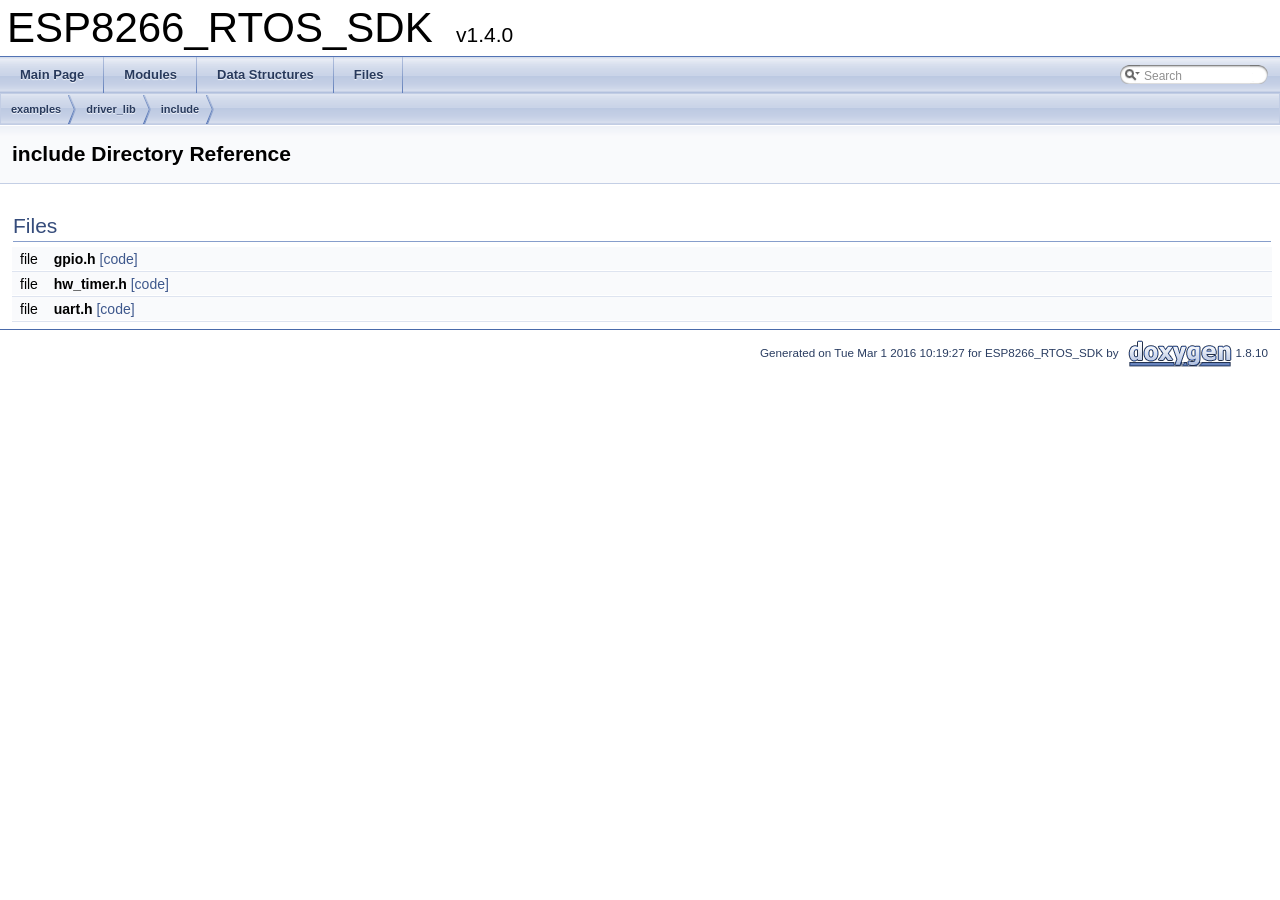
<file: ESP8266_RTOS_SDK-2.0.0/documents/html/dir_5f1d40343f59d40d6b0768ec5b4dc5c7.html>
<!DOCTYPE html PUBLIC "-//W3C//DTD XHTML 1.0 Transitional//EN" "http://www.w3.org/TR/xhtml1/DTD/xhtml1-transitional.dtd">
<html xmlns="http://www.w3.org/1999/xhtml">
<head>
<meta http-equiv="Content-Type" content="text/xhtml;charset=UTF-8"/>
<meta http-equiv="X-UA-Compatible" content="IE=9"/>
<meta name="generator" content="Doxygen 1.8.10"/>
<title>ESP8266_RTOS_SDK: examples/driver_lib/include Directory Reference</title>
<link href="tabs.css" rel="stylesheet" type="text/css"/>
<script type="text/javascript" src="jquery.js"></script>
<script type="text/javascript" src="dynsections.js"></script>
<link href="search/search.css" rel="stylesheet" type="text/css"/>
<script type="text/javascript" src="search/searchdata.js"></script>
<script type="text/javascript" src="search/search.js"></script>
<script type="text/javascript">
  $(document).ready(function() { init_search(); });
</script>
<link href="doxygen.css" rel="stylesheet" type="text/css" />
</head>
<body>
<div id="top"><!-- do not remove this div, it is closed by doxygen! -->
<div id="titlearea">
<table cellspacing="0" cellpadding="0">
 <tbody>
 <tr style="height: 56px;">
  <td id="projectalign" style="padding-left: 0.5em;">
   <div id="projectname">ESP8266_RTOS_SDK
   &#160;<span id="projectnumber">v1.4.0</span>
   </div>
  </td>
 </tr>
 </tbody>
</table>
</div>
<!-- end header part -->
<!-- Generated by Doxygen 1.8.10 -->
<script type="text/javascript">
var searchBox = new SearchBox("searchBox", "search",false,'Search');
</script>
  <div id="navrow1" class="tabs">
    <ul class="tablist">
      <li><a href="index.html"><span>Main&#160;Page</span></a></li>
      <li><a href="modules.html"><span>Modules</span></a></li>
      <li><a href="annotated.html"><span>Data&#160;Structures</span></a></li>
      <li><a href="files.html"><span>Files</span></a></li>
      <li>
        <div id="MSearchBox" class="MSearchBoxInactive">
        <span class="left">
          <img id="MSearchSelect" src="search/mag_sel.png"
               onmouseover="return searchBox.OnSearchSelectShow()"
               onmouseout="return searchBox.OnSearchSelectHide()"
               alt=""/>
          <input type="text" id="MSearchField" value="Search" accesskey="S"
               onfocus="searchBox.OnSearchFieldFocus(true)" 
               onblur="searchBox.OnSearchFieldFocus(false)" 
               onkeyup="searchBox.OnSearchFieldChange(event)"/>
          </span><span class="right">
            <a id="MSearchClose" href="javascript:searchBox.CloseResultsWindow()"><img id="MSearchCloseImg" border="0" src="search/close.png" alt=""/></a>
          </span>
        </div>
      </li>
    </ul>
  </div>
<!-- window showing the filter options -->
<div id="MSearchSelectWindow"
     onmouseover="return searchBox.OnSearchSelectShow()"
     onmouseout="return searchBox.OnSearchSelectHide()"
     onkeydown="return searchBox.OnSearchSelectKey(event)">
</div>

<!-- iframe showing the search results (closed by default) -->
<div id="MSearchResultsWindow">
<iframe src="javascript:void(0)" frameborder="0" 
        name="MSearchResults" id="MSearchResults">
</iframe>
</div>

<div id="nav-path" class="navpath">
  <ul>
<li class="navelem"><a class="el" href="dir_d28a4824dc47e487b107a5db32ef43c4.html">examples</a></li><li class="navelem"><a class="el" href="dir_997368f752113e5dcdcd9718596161d3.html">driver_lib</a></li><li class="navelem"><a class="el" href="dir_5f1d40343f59d40d6b0768ec5b4dc5c7.html">include</a></li>  </ul>
</div>
</div><!-- top -->
<div class="header">
  <div class="headertitle">
<div class="title">include Directory Reference</div>  </div>
</div><!--header-->
<div class="contents">
<table class="memberdecls">
<tr class="heading"><td colspan="2"><h2 class="groupheader"><a name="files"></a>
Files</h2></td></tr>
<tr class="memitem:gpio_8h"><td class="memItemLeft" align="right" valign="top">file &#160;</td><td class="memItemRight" valign="bottom"><b>gpio.h</b> <a href="gpio_8h_source.html">[code]</a></td></tr>
<tr class="separator:"><td class="memSeparator" colspan="2">&#160;</td></tr>
<tr class="memitem:hw__timer_8h"><td class="memItemLeft" align="right" valign="top">file &#160;</td><td class="memItemRight" valign="bottom"><b>hw_timer.h</b> <a href="hw__timer_8h_source.html">[code]</a></td></tr>
<tr class="separator:"><td class="memSeparator" colspan="2">&#160;</td></tr>
<tr class="memitem:uart_8h"><td class="memItemLeft" align="right" valign="top">file &#160;</td><td class="memItemRight" valign="bottom"><b>uart.h</b> <a href="uart_8h_source.html">[code]</a></td></tr>
<tr class="separator:"><td class="memSeparator" colspan="2">&#160;</td></tr>
</table>
</div><!-- contents -->
<!-- start footer part -->
<hr class="footer"/><address class="footer"><small>
Generated on Tue Mar 1 2016 10:19:27 for ESP8266_RTOS_SDK by &#160;<a href="http://www.doxygen.org/index.html">
<img class="footer" src="doxygen.png" alt="doxygen"/>
</a> 1.8.10
</small></address>
</body>
</html>
</file>
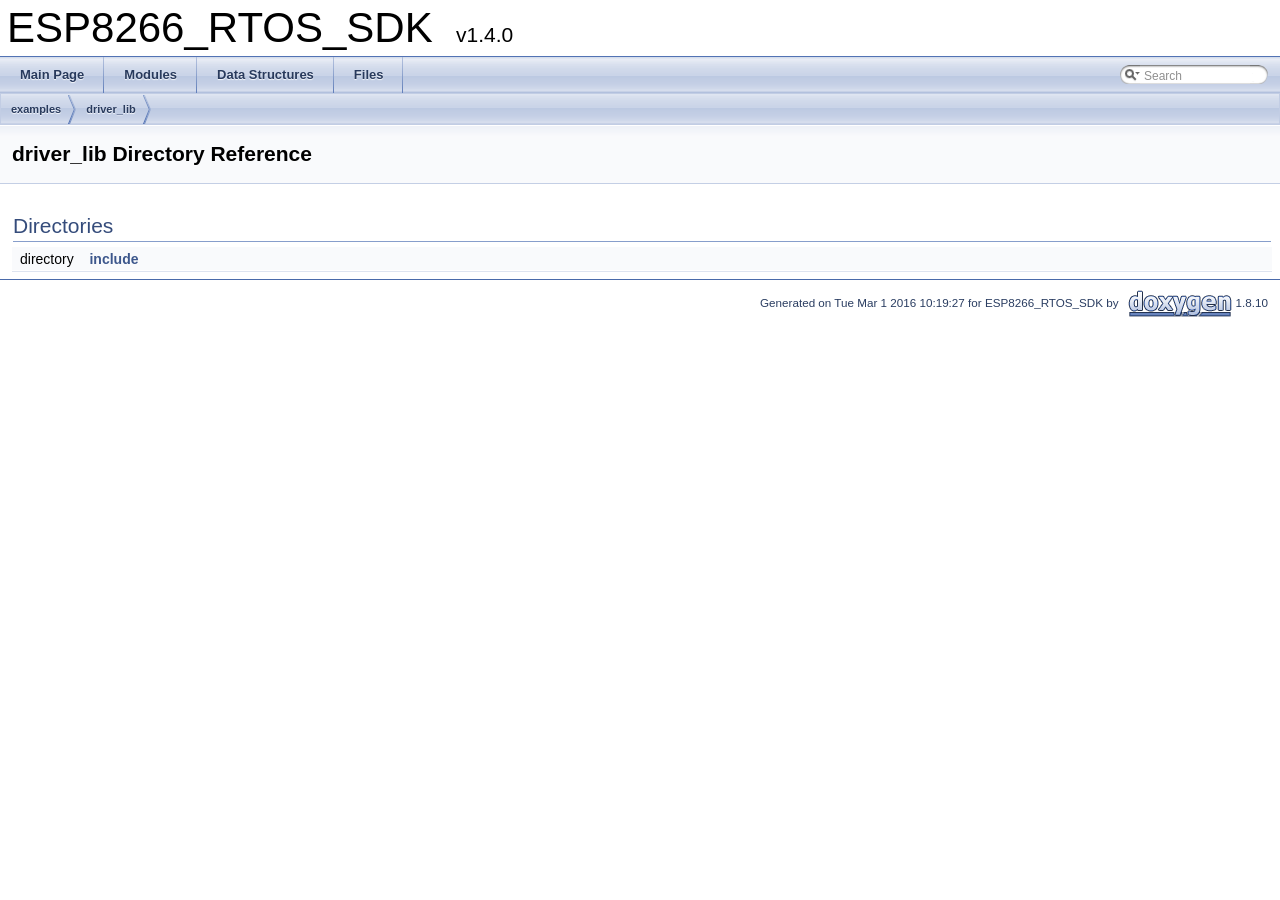
<file: ESP8266_RTOS_SDK-2.0.0/documents/html/dir_997368f752113e5dcdcd9718596161d3.html>
<!DOCTYPE html PUBLIC "-//W3C//DTD XHTML 1.0 Transitional//EN" "http://www.w3.org/TR/xhtml1/DTD/xhtml1-transitional.dtd">
<html xmlns="http://www.w3.org/1999/xhtml">
<head>
<meta http-equiv="Content-Type" content="text/xhtml;charset=UTF-8"/>
<meta http-equiv="X-UA-Compatible" content="IE=9"/>
<meta name="generator" content="Doxygen 1.8.10"/>
<title>ESP8266_RTOS_SDK: examples/driver_lib Directory Reference</title>
<link href="tabs.css" rel="stylesheet" type="text/css"/>
<script type="text/javascript" src="jquery.js"></script>
<script type="text/javascript" src="dynsections.js"></script>
<link href="search/search.css" rel="stylesheet" type="text/css"/>
<script type="text/javascript" src="search/searchdata.js"></script>
<script type="text/javascript" src="search/search.js"></script>
<script type="text/javascript">
  $(document).ready(function() { init_search(); });
</script>
<link href="doxygen.css" rel="stylesheet" type="text/css" />
</head>
<body>
<div id="top"><!-- do not remove this div, it is closed by doxygen! -->
<div id="titlearea">
<table cellspacing="0" cellpadding="0">
 <tbody>
 <tr style="height: 56px;">
  <td id="projectalign" style="padding-left: 0.5em;">
   <div id="projectname">ESP8266_RTOS_SDK
   &#160;<span id="projectnumber">v1.4.0</span>
   </div>
  </td>
 </tr>
 </tbody>
</table>
</div>
<!-- end header part -->
<!-- Generated by Doxygen 1.8.10 -->
<script type="text/javascript">
var searchBox = new SearchBox("searchBox", "search",false,'Search');
</script>
  <div id="navrow1" class="tabs">
    <ul class="tablist">
      <li><a href="index.html"><span>Main&#160;Page</span></a></li>
      <li><a href="modules.html"><span>Modules</span></a></li>
      <li><a href="annotated.html"><span>Data&#160;Structures</span></a></li>
      <li><a href="files.html"><span>Files</span></a></li>
      <li>
        <div id="MSearchBox" class="MSearchBoxInactive">
        <span class="left">
          <img id="MSearchSelect" src="search/mag_sel.png"
               onmouseover="return searchBox.OnSearchSelectShow()"
               onmouseout="return searchBox.OnSearchSelectHide()"
               alt=""/>
          <input type="text" id="MSearchField" value="Search" accesskey="S"
               onfocus="searchBox.OnSearchFieldFocus(true)" 
               onblur="searchBox.OnSearchFieldFocus(false)" 
               onkeyup="searchBox.OnSearchFieldChange(event)"/>
          </span><span class="right">
            <a id="MSearchClose" href="javascript:searchBox.CloseResultsWindow()"><img id="MSearchCloseImg" border="0" src="search/close.png" alt=""/></a>
          </span>
        </div>
      </li>
    </ul>
  </div>
<!-- window showing the filter options -->
<div id="MSearchSelectWindow"
     onmouseover="return searchBox.OnSearchSelectShow()"
     onmouseout="return searchBox.OnSearchSelectHide()"
     onkeydown="return searchBox.OnSearchSelectKey(event)">
</div>

<!-- iframe showing the search results (closed by default) -->
<div id="MSearchResultsWindow">
<iframe src="javascript:void(0)" frameborder="0" 
        name="MSearchResults" id="MSearchResults">
</iframe>
</div>

<div id="nav-path" class="navpath">
  <ul>
<li class="navelem"><a class="el" href="dir_d28a4824dc47e487b107a5db32ef43c4.html">examples</a></li><li class="navelem"><a class="el" href="dir_997368f752113e5dcdcd9718596161d3.html">driver_lib</a></li>  </ul>
</div>
</div><!-- top -->
<div class="header">
  <div class="headertitle">
<div class="title">driver_lib Directory Reference</div>  </div>
</div><!--header-->
<div class="contents">
<table class="memberdecls">
<tr class="heading"><td colspan="2"><h2 class="groupheader"><a name="subdirs"></a>
Directories</h2></td></tr>
<tr class="memitem:dir_5f1d40343f59d40d6b0768ec5b4dc5c7"><td class="memItemLeft" align="right" valign="top">directory &#160;</td><td class="memItemRight" valign="bottom"><a class="el" href="dir_5f1d40343f59d40d6b0768ec5b4dc5c7.html">include</a></td></tr>
<tr class="separator:"><td class="memSeparator" colspan="2">&#160;</td></tr>
</table>
</div><!-- contents -->
<!-- start footer part -->
<hr class="footer"/><address class="footer"><small>
Generated on Tue Mar 1 2016 10:19:27 for ESP8266_RTOS_SDK by &#160;<a href="http://www.doxygen.org/index.html">
<img class="footer" src="doxygen.png" alt="doxygen"/>
</a> 1.8.10
</small></address>
</body>
</html>
</file>
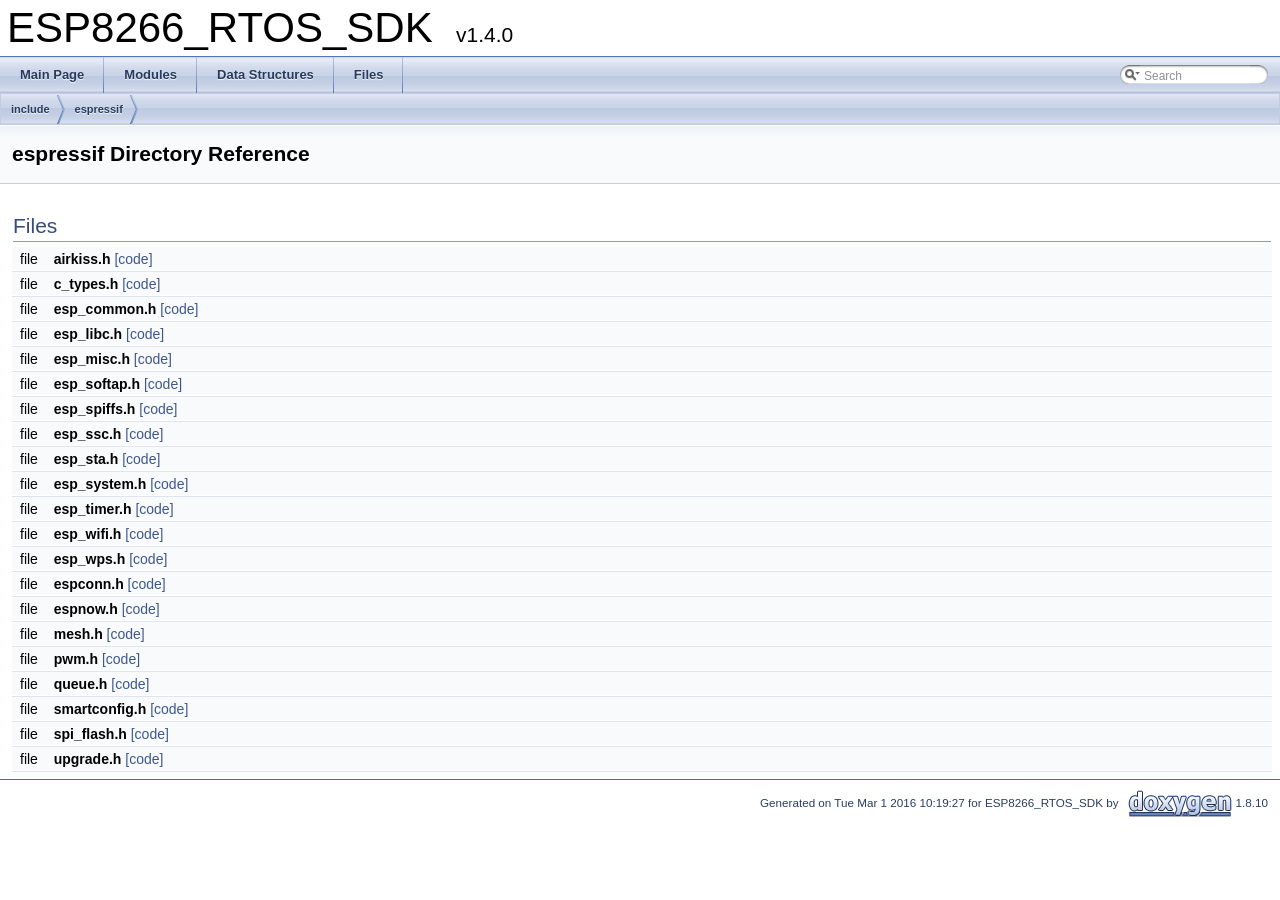
<file: ESP8266_RTOS_SDK-2.0.0/documents/html/dir_cf4dbf1328d2cf10d3f3933741525dc7.html>
<!DOCTYPE html PUBLIC "-//W3C//DTD XHTML 1.0 Transitional//EN" "http://www.w3.org/TR/xhtml1/DTD/xhtml1-transitional.dtd">
<html xmlns="http://www.w3.org/1999/xhtml">
<head>
<meta http-equiv="Content-Type" content="text/xhtml;charset=UTF-8"/>
<meta http-equiv="X-UA-Compatible" content="IE=9"/>
<meta name="generator" content="Doxygen 1.8.10"/>
<title>ESP8266_RTOS_SDK: include/espressif Directory Reference</title>
<link href="tabs.css" rel="stylesheet" type="text/css"/>
<script type="text/javascript" src="jquery.js"></script>
<script type="text/javascript" src="dynsections.js"></script>
<link href="search/search.css" rel="stylesheet" type="text/css"/>
<script type="text/javascript" src="search/searchdata.js"></script>
<script type="text/javascript" src="search/search.js"></script>
<script type="text/javascript">
  $(document).ready(function() { init_search(); });
</script>
<link href="doxygen.css" rel="stylesheet" type="text/css" />
</head>
<body>
<div id="top"><!-- do not remove this div, it is closed by doxygen! -->
<div id="titlearea">
<table cellspacing="0" cellpadding="0">
 <tbody>
 <tr style="height: 56px;">
  <td id="projectalign" style="padding-left: 0.5em;">
   <div id="projectname">ESP8266_RTOS_SDK
   &#160;<span id="projectnumber">v1.4.0</span>
   </div>
  </td>
 </tr>
 </tbody>
</table>
</div>
<!-- end header part -->
<!-- Generated by Doxygen 1.8.10 -->
<script type="text/javascript">
var searchBox = new SearchBox("searchBox", "search",false,'Search');
</script>
  <div id="navrow1" class="tabs">
    <ul class="tablist">
      <li><a href="index.html"><span>Main&#160;Page</span></a></li>
      <li><a href="modules.html"><span>Modules</span></a></li>
      <li><a href="annotated.html"><span>Data&#160;Structures</span></a></li>
      <li><a href="files.html"><span>Files</span></a></li>
      <li>
        <div id="MSearchBox" class="MSearchBoxInactive">
        <span class="left">
          <img id="MSearchSelect" src="search/mag_sel.png"
               onmouseover="return searchBox.OnSearchSelectShow()"
               onmouseout="return searchBox.OnSearchSelectHide()"
               alt=""/>
          <input type="text" id="MSearchField" value="Search" accesskey="S"
               onfocus="searchBox.OnSearchFieldFocus(true)" 
               onblur="searchBox.OnSearchFieldFocus(false)" 
               onkeyup="searchBox.OnSearchFieldChange(event)"/>
          </span><span class="right">
            <a id="MSearchClose" href="javascript:searchBox.CloseResultsWindow()"><img id="MSearchCloseImg" border="0" src="search/close.png" alt=""/></a>
          </span>
        </div>
      </li>
    </ul>
  </div>
<!-- window showing the filter options -->
<div id="MSearchSelectWindow"
     onmouseover="return searchBox.OnSearchSelectShow()"
     onmouseout="return searchBox.OnSearchSelectHide()"
     onkeydown="return searchBox.OnSearchSelectKey(event)">
</div>

<!-- iframe showing the search results (closed by default) -->
<div id="MSearchResultsWindow">
<iframe src="javascript:void(0)" frameborder="0" 
        name="MSearchResults" id="MSearchResults">
</iframe>
</div>

<div id="nav-path" class="navpath">
  <ul>
<li class="navelem"><a class="el" href="dir_d44c64559bbebec7f509842c48db8b23.html">include</a></li><li class="navelem"><a class="el" href="dir_cf4dbf1328d2cf10d3f3933741525dc7.html">espressif</a></li>  </ul>
</div>
</div><!-- top -->
<div class="header">
  <div class="headertitle">
<div class="title">espressif Directory Reference</div>  </div>
</div><!--header-->
<div class="contents">
<table class="memberdecls">
<tr class="heading"><td colspan="2"><h2 class="groupheader"><a name="files"></a>
Files</h2></td></tr>
<tr class="memitem:airkiss_8h"><td class="memItemLeft" align="right" valign="top">file &#160;</td><td class="memItemRight" valign="bottom"><b>airkiss.h</b> <a href="airkiss_8h_source.html">[code]</a></td></tr>
<tr class="separator:"><td class="memSeparator" colspan="2">&#160;</td></tr>
<tr class="memitem:c__types_8h"><td class="memItemLeft" align="right" valign="top">file &#160;</td><td class="memItemRight" valign="bottom"><b>c_types.h</b> <a href="c__types_8h_source.html">[code]</a></td></tr>
<tr class="separator:"><td class="memSeparator" colspan="2">&#160;</td></tr>
<tr class="memitem:esp__common_8h"><td class="memItemLeft" align="right" valign="top">file &#160;</td><td class="memItemRight" valign="bottom"><b>esp_common.h</b> <a href="esp__common_8h_source.html">[code]</a></td></tr>
<tr class="separator:"><td class="memSeparator" colspan="2">&#160;</td></tr>
<tr class="memitem:esp__libc_8h"><td class="memItemLeft" align="right" valign="top">file &#160;</td><td class="memItemRight" valign="bottom"><b>esp_libc.h</b> <a href="esp__libc_8h_source.html">[code]</a></td></tr>
<tr class="separator:"><td class="memSeparator" colspan="2">&#160;</td></tr>
<tr class="memitem:esp__misc_8h"><td class="memItemLeft" align="right" valign="top">file &#160;</td><td class="memItemRight" valign="bottom"><b>esp_misc.h</b> <a href="esp__misc_8h_source.html">[code]</a></td></tr>
<tr class="separator:"><td class="memSeparator" colspan="2">&#160;</td></tr>
<tr class="memitem:esp__softap_8h"><td class="memItemLeft" align="right" valign="top">file &#160;</td><td class="memItemRight" valign="bottom"><b>esp_softap.h</b> <a href="esp__softap_8h_source.html">[code]</a></td></tr>
<tr class="separator:"><td class="memSeparator" colspan="2">&#160;</td></tr>
<tr class="memitem:esp__spiffs_8h"><td class="memItemLeft" align="right" valign="top">file &#160;</td><td class="memItemRight" valign="bottom"><b>esp_spiffs.h</b> <a href="esp__spiffs_8h_source.html">[code]</a></td></tr>
<tr class="separator:"><td class="memSeparator" colspan="2">&#160;</td></tr>
<tr class="memitem:esp__ssc_8h"><td class="memItemLeft" align="right" valign="top">file &#160;</td><td class="memItemRight" valign="bottom"><b>esp_ssc.h</b> <a href="esp__ssc_8h_source.html">[code]</a></td></tr>
<tr class="separator:"><td class="memSeparator" colspan="2">&#160;</td></tr>
<tr class="memitem:esp__sta_8h"><td class="memItemLeft" align="right" valign="top">file &#160;</td><td class="memItemRight" valign="bottom"><b>esp_sta.h</b> <a href="esp__sta_8h_source.html">[code]</a></td></tr>
<tr class="separator:"><td class="memSeparator" colspan="2">&#160;</td></tr>
<tr class="memitem:esp__system_8h"><td class="memItemLeft" align="right" valign="top">file &#160;</td><td class="memItemRight" valign="bottom"><b>esp_system.h</b> <a href="esp__system_8h_source.html">[code]</a></td></tr>
<tr class="separator:"><td class="memSeparator" colspan="2">&#160;</td></tr>
<tr class="memitem:esp__timer_8h"><td class="memItemLeft" align="right" valign="top">file &#160;</td><td class="memItemRight" valign="bottom"><b>esp_timer.h</b> <a href="esp__timer_8h_source.html">[code]</a></td></tr>
<tr class="separator:"><td class="memSeparator" colspan="2">&#160;</td></tr>
<tr class="memitem:esp__wifi_8h"><td class="memItemLeft" align="right" valign="top">file &#160;</td><td class="memItemRight" valign="bottom"><b>esp_wifi.h</b> <a href="esp__wifi_8h_source.html">[code]</a></td></tr>
<tr class="separator:"><td class="memSeparator" colspan="2">&#160;</td></tr>
<tr class="memitem:esp__wps_8h"><td class="memItemLeft" align="right" valign="top">file &#160;</td><td class="memItemRight" valign="bottom"><b>esp_wps.h</b> <a href="esp__wps_8h_source.html">[code]</a></td></tr>
<tr class="separator:"><td class="memSeparator" colspan="2">&#160;</td></tr>
<tr class="memitem:espconn_8h"><td class="memItemLeft" align="right" valign="top">file &#160;</td><td class="memItemRight" valign="bottom"><b>espconn.h</b> <a href="espconn_8h_source.html">[code]</a></td></tr>
<tr class="separator:"><td class="memSeparator" colspan="2">&#160;</td></tr>
<tr class="memitem:espnow_8h"><td class="memItemLeft" align="right" valign="top">file &#160;</td><td class="memItemRight" valign="bottom"><b>espnow.h</b> <a href="espnow_8h_source.html">[code]</a></td></tr>
<tr class="separator:"><td class="memSeparator" colspan="2">&#160;</td></tr>
<tr class="memitem:mesh_8h"><td class="memItemLeft" align="right" valign="top">file &#160;</td><td class="memItemRight" valign="bottom"><b>mesh.h</b> <a href="mesh_8h_source.html">[code]</a></td></tr>
<tr class="separator:"><td class="memSeparator" colspan="2">&#160;</td></tr>
<tr class="memitem:pwm_8h"><td class="memItemLeft" align="right" valign="top">file &#160;</td><td class="memItemRight" valign="bottom"><b>pwm.h</b> <a href="pwm_8h_source.html">[code]</a></td></tr>
<tr class="separator:"><td class="memSeparator" colspan="2">&#160;</td></tr>
<tr class="memitem:queue_8h"><td class="memItemLeft" align="right" valign="top">file &#160;</td><td class="memItemRight" valign="bottom"><b>queue.h</b> <a href="queue_8h_source.html">[code]</a></td></tr>
<tr class="separator:"><td class="memSeparator" colspan="2">&#160;</td></tr>
<tr class="memitem:smartconfig_8h"><td class="memItemLeft" align="right" valign="top">file &#160;</td><td class="memItemRight" valign="bottom"><b>smartconfig.h</b> <a href="smartconfig_8h_source.html">[code]</a></td></tr>
<tr class="separator:"><td class="memSeparator" colspan="2">&#160;</td></tr>
<tr class="memitem:spi__flash_8h"><td class="memItemLeft" align="right" valign="top">file &#160;</td><td class="memItemRight" valign="bottom"><b>spi_flash.h</b> <a href="spi__flash_8h_source.html">[code]</a></td></tr>
<tr class="separator:"><td class="memSeparator" colspan="2">&#160;</td></tr>
<tr class="memitem:upgrade_8h"><td class="memItemLeft" align="right" valign="top">file &#160;</td><td class="memItemRight" valign="bottom"><b>upgrade.h</b> <a href="upgrade_8h_source.html">[code]</a></td></tr>
<tr class="separator:"><td class="memSeparator" colspan="2">&#160;</td></tr>
</table>
</div><!-- contents -->
<!-- start footer part -->
<hr class="footer"/><address class="footer"><small>
Generated on Tue Mar 1 2016 10:19:27 for ESP8266_RTOS_SDK by &#160;<a href="http://www.doxygen.org/index.html">
<img class="footer" src="doxygen.png" alt="doxygen"/>
</a> 1.8.10
</small></address>
</body>
</html>
</file>
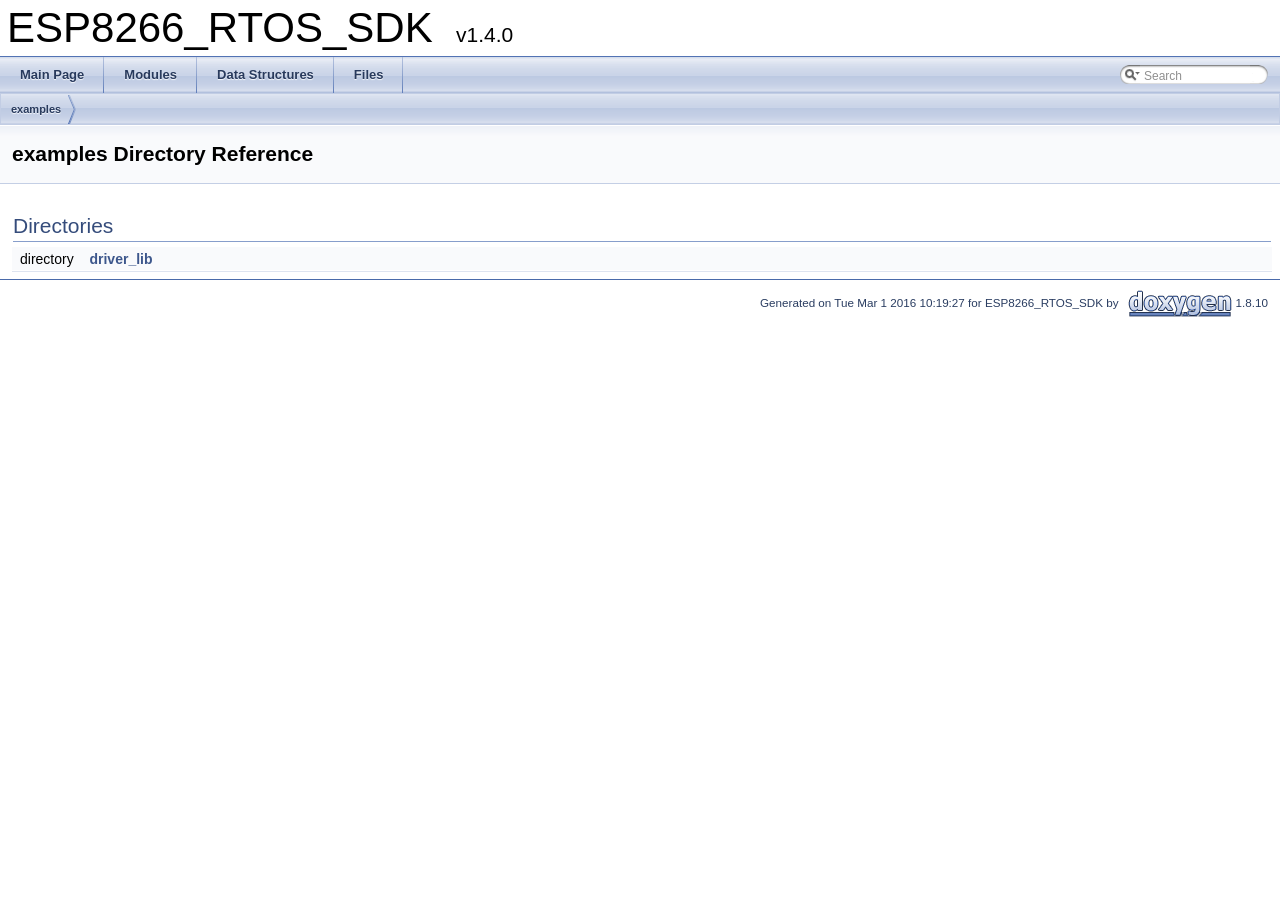
<file: ESP8266_RTOS_SDK-2.0.0/documents/html/dir_d28a4824dc47e487b107a5db32ef43c4.html>
<!DOCTYPE html PUBLIC "-//W3C//DTD XHTML 1.0 Transitional//EN" "http://www.w3.org/TR/xhtml1/DTD/xhtml1-transitional.dtd">
<html xmlns="http://www.w3.org/1999/xhtml">
<head>
<meta http-equiv="Content-Type" content="text/xhtml;charset=UTF-8"/>
<meta http-equiv="X-UA-Compatible" content="IE=9"/>
<meta name="generator" content="Doxygen 1.8.10"/>
<title>ESP8266_RTOS_SDK: examples Directory Reference</title>
<link href="tabs.css" rel="stylesheet" type="text/css"/>
<script type="text/javascript" src="jquery.js"></script>
<script type="text/javascript" src="dynsections.js"></script>
<link href="search/search.css" rel="stylesheet" type="text/css"/>
<script type="text/javascript" src="search/searchdata.js"></script>
<script type="text/javascript" src="search/search.js"></script>
<script type="text/javascript">
  $(document).ready(function() { init_search(); });
</script>
<link href="doxygen.css" rel="stylesheet" type="text/css" />
</head>
<body>
<div id="top"><!-- do not remove this div, it is closed by doxygen! -->
<div id="titlearea">
<table cellspacing="0" cellpadding="0">
 <tbody>
 <tr style="height: 56px;">
  <td id="projectalign" style="padding-left: 0.5em;">
   <div id="projectname">ESP8266_RTOS_SDK
   &#160;<span id="projectnumber">v1.4.0</span>
   </div>
  </td>
 </tr>
 </tbody>
</table>
</div>
<!-- end header part -->
<!-- Generated by Doxygen 1.8.10 -->
<script type="text/javascript">
var searchBox = new SearchBox("searchBox", "search",false,'Search');
</script>
  <div id="navrow1" class="tabs">
    <ul class="tablist">
      <li><a href="index.html"><span>Main&#160;Page</span></a></li>
      <li><a href="modules.html"><span>Modules</span></a></li>
      <li><a href="annotated.html"><span>Data&#160;Structures</span></a></li>
      <li><a href="files.html"><span>Files</span></a></li>
      <li>
        <div id="MSearchBox" class="MSearchBoxInactive">
        <span class="left">
          <img id="MSearchSelect" src="search/mag_sel.png"
               onmouseover="return searchBox.OnSearchSelectShow()"
               onmouseout="return searchBox.OnSearchSelectHide()"
               alt=""/>
          <input type="text" id="MSearchField" value="Search" accesskey="S"
               onfocus="searchBox.OnSearchFieldFocus(true)" 
               onblur="searchBox.OnSearchFieldFocus(false)" 
               onkeyup="searchBox.OnSearchFieldChange(event)"/>
          </span><span class="right">
            <a id="MSearchClose" href="javascript:searchBox.CloseResultsWindow()"><img id="MSearchCloseImg" border="0" src="search/close.png" alt=""/></a>
          </span>
        </div>
      </li>
    </ul>
  </div>
<!-- window showing the filter options -->
<div id="MSearchSelectWindow"
     onmouseover="return searchBox.OnSearchSelectShow()"
     onmouseout="return searchBox.OnSearchSelectHide()"
     onkeydown="return searchBox.OnSearchSelectKey(event)">
</div>

<!-- iframe showing the search results (closed by default) -->
<div id="MSearchResultsWindow">
<iframe src="javascript:void(0)" frameborder="0" 
        name="MSearchResults" id="MSearchResults">
</iframe>
</div>

<div id="nav-path" class="navpath">
  <ul>
<li class="navelem"><a class="el" href="dir_d28a4824dc47e487b107a5db32ef43c4.html">examples</a></li>  </ul>
</div>
</div><!-- top -->
<div class="header">
  <div class="headertitle">
<div class="title">examples Directory Reference</div>  </div>
</div><!--header-->
<div class="contents">
<table class="memberdecls">
<tr class="heading"><td colspan="2"><h2 class="groupheader"><a name="subdirs"></a>
Directories</h2></td></tr>
<tr class="memitem:dir_997368f752113e5dcdcd9718596161d3"><td class="memItemLeft" align="right" valign="top">directory &#160;</td><td class="memItemRight" valign="bottom"><a class="el" href="dir_997368f752113e5dcdcd9718596161d3.html">driver_lib</a></td></tr>
<tr class="separator:"><td class="memSeparator" colspan="2">&#160;</td></tr>
</table>
</div><!-- contents -->
<!-- start footer part -->
<hr class="footer"/><address class="footer"><small>
Generated on Tue Mar 1 2016 10:19:27 for ESP8266_RTOS_SDK by &#160;<a href="http://www.doxygen.org/index.html">
<img class="footer" src="doxygen.png" alt="doxygen"/>
</a> 1.8.10
</small></address>
</body>
</html>
</file>
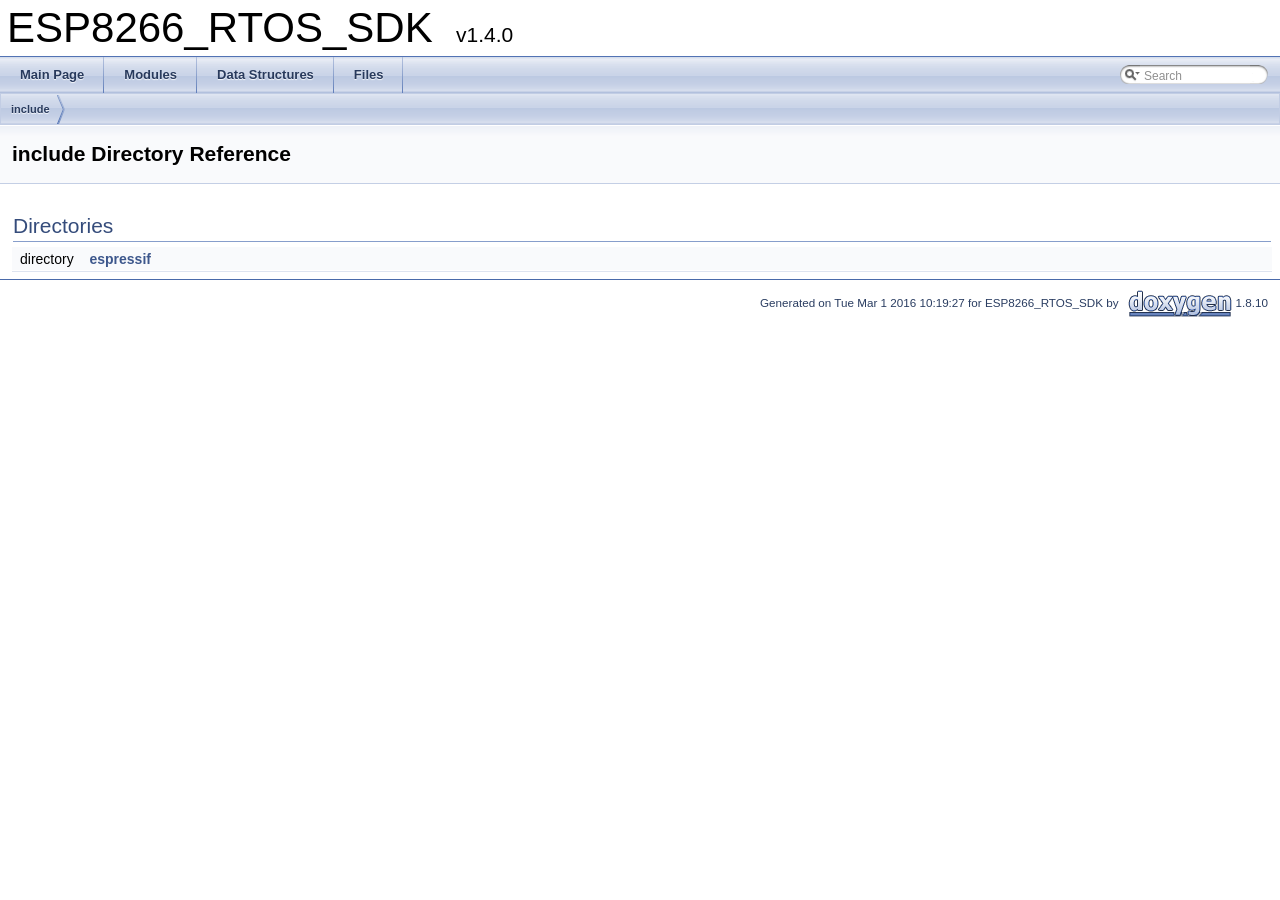
<file: ESP8266_RTOS_SDK-2.0.0/documents/html/dir_d44c64559bbebec7f509842c48db8b23.html>
<!DOCTYPE html PUBLIC "-//W3C//DTD XHTML 1.0 Transitional//EN" "http://www.w3.org/TR/xhtml1/DTD/xhtml1-transitional.dtd">
<html xmlns="http://www.w3.org/1999/xhtml">
<head>
<meta http-equiv="Content-Type" content="text/xhtml;charset=UTF-8"/>
<meta http-equiv="X-UA-Compatible" content="IE=9"/>
<meta name="generator" content="Doxygen 1.8.10"/>
<title>ESP8266_RTOS_SDK: include Directory Reference</title>
<link href="tabs.css" rel="stylesheet" type="text/css"/>
<script type="text/javascript" src="jquery.js"></script>
<script type="text/javascript" src="dynsections.js"></script>
<link href="search/search.css" rel="stylesheet" type="text/css"/>
<script type="text/javascript" src="search/searchdata.js"></script>
<script type="text/javascript" src="search/search.js"></script>
<script type="text/javascript">
  $(document).ready(function() { init_search(); });
</script>
<link href="doxygen.css" rel="stylesheet" type="text/css" />
</head>
<body>
<div id="top"><!-- do not remove this div, it is closed by doxygen! -->
<div id="titlearea">
<table cellspacing="0" cellpadding="0">
 <tbody>
 <tr style="height: 56px;">
  <td id="projectalign" style="padding-left: 0.5em;">
   <div id="projectname">ESP8266_RTOS_SDK
   &#160;<span id="projectnumber">v1.4.0</span>
   </div>
  </td>
 </tr>
 </tbody>
</table>
</div>
<!-- end header part -->
<!-- Generated by Doxygen 1.8.10 -->
<script type="text/javascript">
var searchBox = new SearchBox("searchBox", "search",false,'Search');
</script>
  <div id="navrow1" class="tabs">
    <ul class="tablist">
      <li><a href="index.html"><span>Main&#160;Page</span></a></li>
      <li><a href="modules.html"><span>Modules</span></a></li>
      <li><a href="annotated.html"><span>Data&#160;Structures</span></a></li>
      <li><a href="files.html"><span>Files</span></a></li>
      <li>
        <div id="MSearchBox" class="MSearchBoxInactive">
        <span class="left">
          <img id="MSearchSelect" src="search/mag_sel.png"
               onmouseover="return searchBox.OnSearchSelectShow()"
               onmouseout="return searchBox.OnSearchSelectHide()"
               alt=""/>
          <input type="text" id="MSearchField" value="Search" accesskey="S"
               onfocus="searchBox.OnSearchFieldFocus(true)" 
               onblur="searchBox.OnSearchFieldFocus(false)" 
               onkeyup="searchBox.OnSearchFieldChange(event)"/>
          </span><span class="right">
            <a id="MSearchClose" href="javascript:searchBox.CloseResultsWindow()"><img id="MSearchCloseImg" border="0" src="search/close.png" alt=""/></a>
          </span>
        </div>
      </li>
    </ul>
  </div>
<!-- window showing the filter options -->
<div id="MSearchSelectWindow"
     onmouseover="return searchBox.OnSearchSelectShow()"
     onmouseout="return searchBox.OnSearchSelectHide()"
     onkeydown="return searchBox.OnSearchSelectKey(event)">
</div>

<!-- iframe showing the search results (closed by default) -->
<div id="MSearchResultsWindow">
<iframe src="javascript:void(0)" frameborder="0" 
        name="MSearchResults" id="MSearchResults">
</iframe>
</div>

<div id="nav-path" class="navpath">
  <ul>
<li class="navelem"><a class="el" href="dir_d44c64559bbebec7f509842c48db8b23.html">include</a></li>  </ul>
</div>
</div><!-- top -->
<div class="header">
  <div class="headertitle">
<div class="title">include Directory Reference</div>  </div>
</div><!--header-->
<div class="contents">
<table class="memberdecls">
<tr class="heading"><td colspan="2"><h2 class="groupheader"><a name="subdirs"></a>
Directories</h2></td></tr>
<tr class="memitem:dir_cf4dbf1328d2cf10d3f3933741525dc7"><td class="memItemLeft" align="right" valign="top">directory &#160;</td><td class="memItemRight" valign="bottom"><a class="el" href="dir_cf4dbf1328d2cf10d3f3933741525dc7.html">espressif</a></td></tr>
<tr class="separator:"><td class="memSeparator" colspan="2">&#160;</td></tr>
</table>
</div><!-- contents -->
<!-- start footer part -->
<hr class="footer"/><address class="footer"><small>
Generated on Tue Mar 1 2016 10:19:27 for ESP8266_RTOS_SDK by &#160;<a href="http://www.doxygen.org/index.html">
<img class="footer" src="doxygen.png" alt="doxygen"/>
</a> 1.8.10
</small></address>
</body>
</html>
</file>
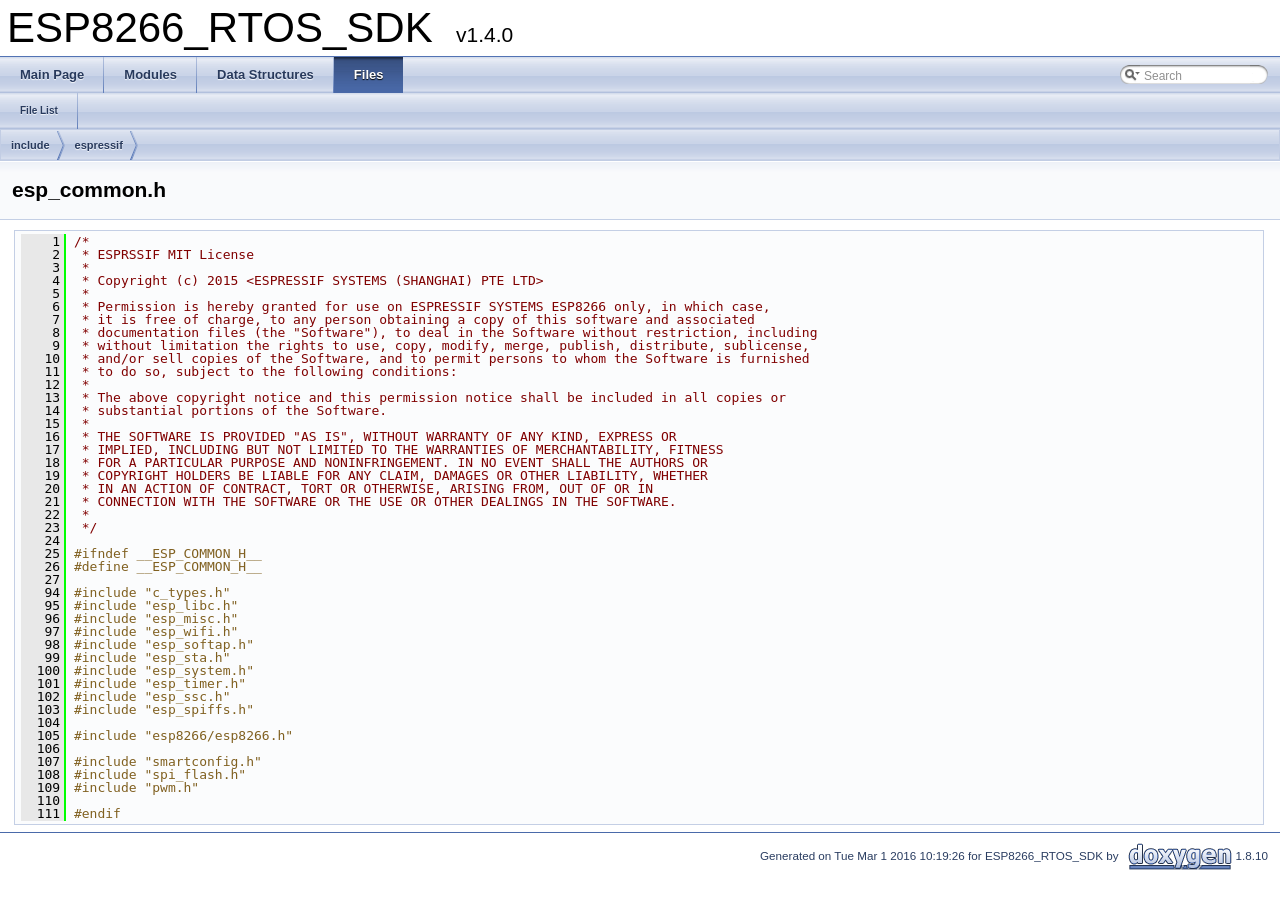
<file: ESP8266_RTOS_SDK-2.0.0/documents/html/esp__common_8h_source.html>
<!DOCTYPE html PUBLIC "-//W3C//DTD XHTML 1.0 Transitional//EN" "http://www.w3.org/TR/xhtml1/DTD/xhtml1-transitional.dtd">
<html xmlns="http://www.w3.org/1999/xhtml">
<head>
<meta http-equiv="Content-Type" content="text/xhtml;charset=UTF-8"/>
<meta http-equiv="X-UA-Compatible" content="IE=9"/>
<meta name="generator" content="Doxygen 1.8.10"/>
<title>ESP8266_RTOS_SDK: include/espressif/esp_common.h Source File</title>
<link href="tabs.css" rel="stylesheet" type="text/css"/>
<script type="text/javascript" src="jquery.js"></script>
<script type="text/javascript" src="dynsections.js"></script>
<link href="search/search.css" rel="stylesheet" type="text/css"/>
<script type="text/javascript" src="search/searchdata.js"></script>
<script type="text/javascript" src="search/search.js"></script>
<script type="text/javascript">
  $(document).ready(function() { init_search(); });
</script>
<link href="doxygen.css" rel="stylesheet" type="text/css" />
</head>
<body>
<div id="top"><!-- do not remove this div, it is closed by doxygen! -->
<div id="titlearea">
<table cellspacing="0" cellpadding="0">
 <tbody>
 <tr style="height: 56px;">
  <td id="projectalign" style="padding-left: 0.5em;">
   <div id="projectname">ESP8266_RTOS_SDK
   &#160;<span id="projectnumber">v1.4.0</span>
   </div>
  </td>
 </tr>
 </tbody>
</table>
</div>
<!-- end header part -->
<!-- Generated by Doxygen 1.8.10 -->
<script type="text/javascript">
var searchBox = new SearchBox("searchBox", "search",false,'Search');
</script>
  <div id="navrow1" class="tabs">
    <ul class="tablist">
      <li><a href="index.html"><span>Main&#160;Page</span></a></li>
      <li><a href="modules.html"><span>Modules</span></a></li>
      <li><a href="annotated.html"><span>Data&#160;Structures</span></a></li>
      <li class="current"><a href="files.html"><span>Files</span></a></li>
      <li>
        <div id="MSearchBox" class="MSearchBoxInactive">
        <span class="left">
          <img id="MSearchSelect" src="search/mag_sel.png"
               onmouseover="return searchBox.OnSearchSelectShow()"
               onmouseout="return searchBox.OnSearchSelectHide()"
               alt=""/>
          <input type="text" id="MSearchField" value="Search" accesskey="S"
               onfocus="searchBox.OnSearchFieldFocus(true)" 
               onblur="searchBox.OnSearchFieldFocus(false)" 
               onkeyup="searchBox.OnSearchFieldChange(event)"/>
          </span><span class="right">
            <a id="MSearchClose" href="javascript:searchBox.CloseResultsWindow()"><img id="MSearchCloseImg" border="0" src="search/close.png" alt=""/></a>
          </span>
        </div>
      </li>
    </ul>
  </div>
  <div id="navrow2" class="tabs2">
    <ul class="tablist">
      <li><a href="files.html"><span>File&#160;List</span></a></li>
    </ul>
  </div>
<!-- window showing the filter options -->
<div id="MSearchSelectWindow"
     onmouseover="return searchBox.OnSearchSelectShow()"
     onmouseout="return searchBox.OnSearchSelectHide()"
     onkeydown="return searchBox.OnSearchSelectKey(event)">
</div>

<!-- iframe showing the search results (closed by default) -->
<div id="MSearchResultsWindow">
<iframe src="javascript:void(0)" frameborder="0" 
        name="MSearchResults" id="MSearchResults">
</iframe>
</div>

<div id="nav-path" class="navpath">
  <ul>
<li class="navelem"><a class="el" href="dir_d44c64559bbebec7f509842c48db8b23.html">include</a></li><li class="navelem"><a class="el" href="dir_cf4dbf1328d2cf10d3f3933741525dc7.html">espressif</a></li>  </ul>
</div>
</div><!-- top -->
<div class="header">
  <div class="headertitle">
<div class="title">esp_common.h</div>  </div>
</div><!--header-->
<div class="contents">
<div class="fragment"><div class="line"><a name="l00001"></a><span class="lineno">    1</span>&#160;<span class="comment">/*</span></div>
<div class="line"><a name="l00002"></a><span class="lineno">    2</span>&#160;<span class="comment"> * ESPRSSIF MIT License</span></div>
<div class="line"><a name="l00003"></a><span class="lineno">    3</span>&#160;<span class="comment"> *</span></div>
<div class="line"><a name="l00004"></a><span class="lineno">    4</span>&#160;<span class="comment"> * Copyright (c) 2015 &lt;ESPRESSIF SYSTEMS (SHANGHAI) PTE LTD&gt;</span></div>
<div class="line"><a name="l00005"></a><span class="lineno">    5</span>&#160;<span class="comment"> *</span></div>
<div class="line"><a name="l00006"></a><span class="lineno">    6</span>&#160;<span class="comment"> * Permission is hereby granted for use on ESPRESSIF SYSTEMS ESP8266 only, in which case,</span></div>
<div class="line"><a name="l00007"></a><span class="lineno">    7</span>&#160;<span class="comment"> * it is free of charge, to any person obtaining a copy of this software and associated</span></div>
<div class="line"><a name="l00008"></a><span class="lineno">    8</span>&#160;<span class="comment"> * documentation files (the &quot;Software&quot;), to deal in the Software without restriction, including</span></div>
<div class="line"><a name="l00009"></a><span class="lineno">    9</span>&#160;<span class="comment"> * without limitation the rights to use, copy, modify, merge, publish, distribute, sublicense,</span></div>
<div class="line"><a name="l00010"></a><span class="lineno">   10</span>&#160;<span class="comment"> * and/or sell copies of the Software, and to permit persons to whom the Software is furnished</span></div>
<div class="line"><a name="l00011"></a><span class="lineno">   11</span>&#160;<span class="comment"> * to do so, subject to the following conditions:</span></div>
<div class="line"><a name="l00012"></a><span class="lineno">   12</span>&#160;<span class="comment"> *</span></div>
<div class="line"><a name="l00013"></a><span class="lineno">   13</span>&#160;<span class="comment"> * The above copyright notice and this permission notice shall be included in all copies or</span></div>
<div class="line"><a name="l00014"></a><span class="lineno">   14</span>&#160;<span class="comment"> * substantial portions of the Software.</span></div>
<div class="line"><a name="l00015"></a><span class="lineno">   15</span>&#160;<span class="comment"> *</span></div>
<div class="line"><a name="l00016"></a><span class="lineno">   16</span>&#160;<span class="comment"> * THE SOFTWARE IS PROVIDED &quot;AS IS&quot;, WITHOUT WARRANTY OF ANY KIND, EXPRESS OR</span></div>
<div class="line"><a name="l00017"></a><span class="lineno">   17</span>&#160;<span class="comment"> * IMPLIED, INCLUDING BUT NOT LIMITED TO THE WARRANTIES OF MERCHANTABILITY, FITNESS</span></div>
<div class="line"><a name="l00018"></a><span class="lineno">   18</span>&#160;<span class="comment"> * FOR A PARTICULAR PURPOSE AND NONINFRINGEMENT. IN NO EVENT SHALL THE AUTHORS OR</span></div>
<div class="line"><a name="l00019"></a><span class="lineno">   19</span>&#160;<span class="comment"> * COPYRIGHT HOLDERS BE LIABLE FOR ANY CLAIM, DAMAGES OR OTHER LIABILITY, WHETHER</span></div>
<div class="line"><a name="l00020"></a><span class="lineno">   20</span>&#160;<span class="comment"> * IN AN ACTION OF CONTRACT, TORT OR OTHERWISE, ARISING FROM, OUT OF OR IN</span></div>
<div class="line"><a name="l00021"></a><span class="lineno">   21</span>&#160;<span class="comment"> * CONNECTION WITH THE SOFTWARE OR THE USE OR OTHER DEALINGS IN THE SOFTWARE.</span></div>
<div class="line"><a name="l00022"></a><span class="lineno">   22</span>&#160;<span class="comment"> *</span></div>
<div class="line"><a name="l00023"></a><span class="lineno">   23</span>&#160;<span class="comment"> */</span></div>
<div class="line"><a name="l00024"></a><span class="lineno">   24</span>&#160;</div>
<div class="line"><a name="l00025"></a><span class="lineno">   25</span>&#160;<span class="preprocessor">#ifndef __ESP_COMMON_H__</span></div>
<div class="line"><a name="l00026"></a><span class="lineno">   26</span>&#160;<span class="preprocessor">#define __ESP_COMMON_H__</span></div>
<div class="line"><a name="l00027"></a><span class="lineno">   27</span>&#160;</div>
<div class="line"><a name="l00094"></a><span class="lineno">   94</span>&#160;<span class="preprocessor">#include &quot;c_types.h&quot;</span></div>
<div class="line"><a name="l00095"></a><span class="lineno">   95</span>&#160;<span class="preprocessor">#include &quot;esp_libc.h&quot;</span></div>
<div class="line"><a name="l00096"></a><span class="lineno">   96</span>&#160;<span class="preprocessor">#include &quot;esp_misc.h&quot;</span></div>
<div class="line"><a name="l00097"></a><span class="lineno">   97</span>&#160;<span class="preprocessor">#include &quot;esp_wifi.h&quot;</span></div>
<div class="line"><a name="l00098"></a><span class="lineno">   98</span>&#160;<span class="preprocessor">#include &quot;esp_softap.h&quot;</span></div>
<div class="line"><a name="l00099"></a><span class="lineno">   99</span>&#160;<span class="preprocessor">#include &quot;esp_sta.h&quot;</span></div>
<div class="line"><a name="l00100"></a><span class="lineno">  100</span>&#160;<span class="preprocessor">#include &quot;esp_system.h&quot;</span></div>
<div class="line"><a name="l00101"></a><span class="lineno">  101</span>&#160;<span class="preprocessor">#include &quot;esp_timer.h&quot;</span></div>
<div class="line"><a name="l00102"></a><span class="lineno">  102</span>&#160;<span class="preprocessor">#include &quot;esp_ssc.h&quot;</span></div>
<div class="line"><a name="l00103"></a><span class="lineno">  103</span>&#160;<span class="preprocessor">#include &quot;esp_spiffs.h&quot;</span></div>
<div class="line"><a name="l00104"></a><span class="lineno">  104</span>&#160;</div>
<div class="line"><a name="l00105"></a><span class="lineno">  105</span>&#160;<span class="preprocessor">#include &quot;esp8266/esp8266.h&quot;</span></div>
<div class="line"><a name="l00106"></a><span class="lineno">  106</span>&#160;</div>
<div class="line"><a name="l00107"></a><span class="lineno">  107</span>&#160;<span class="preprocessor">#include &quot;smartconfig.h&quot;</span></div>
<div class="line"><a name="l00108"></a><span class="lineno">  108</span>&#160;<span class="preprocessor">#include &quot;spi_flash.h&quot;</span></div>
<div class="line"><a name="l00109"></a><span class="lineno">  109</span>&#160;<span class="preprocessor">#include &quot;pwm.h&quot;</span></div>
<div class="line"><a name="l00110"></a><span class="lineno">  110</span>&#160;</div>
<div class="line"><a name="l00111"></a><span class="lineno">  111</span>&#160;<span class="preprocessor">#endif</span></div>
</div><!-- fragment --></div><!-- contents -->
<!-- start footer part -->
<hr class="footer"/><address class="footer"><small>
Generated on Tue Mar 1 2016 10:19:26 for ESP8266_RTOS_SDK by &#160;<a href="http://www.doxygen.org/index.html">
<img class="footer" src="doxygen.png" alt="doxygen"/>
</a> 1.8.10
</small></address>
</body>
</html>
</file>
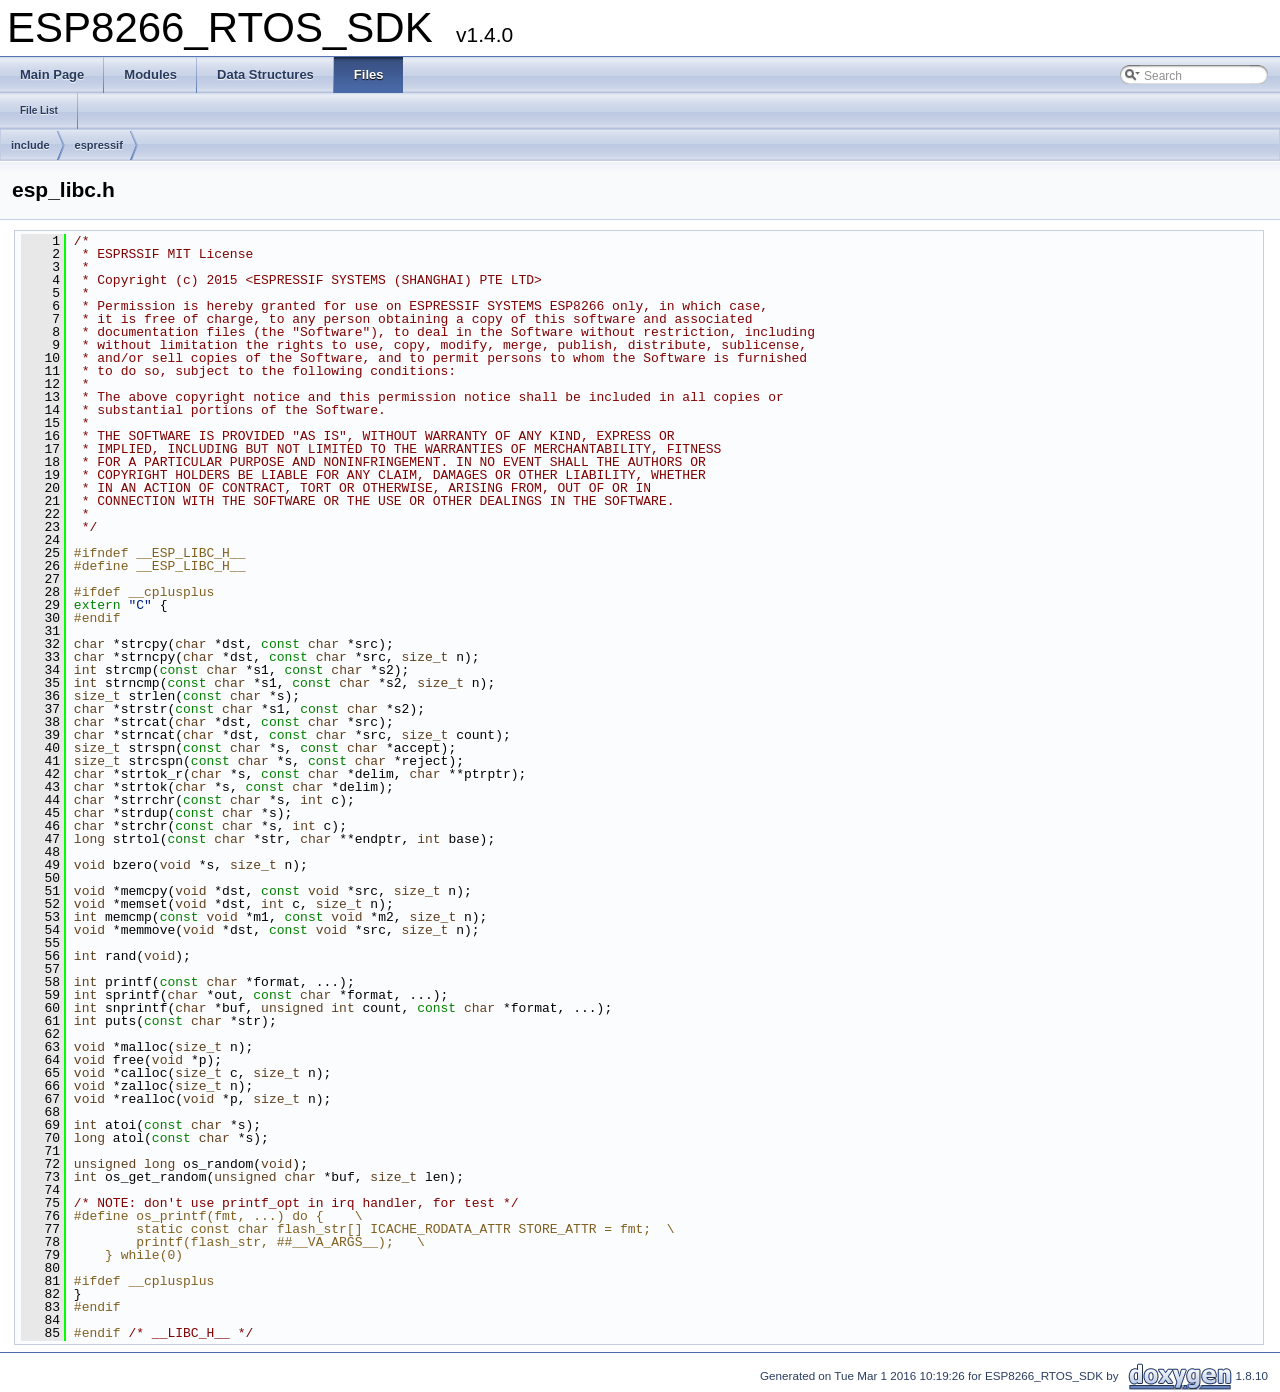
<file: ESP8266_RTOS_SDK-2.0.0/documents/html/esp__libc_8h_source.html>
<!DOCTYPE html PUBLIC "-//W3C//DTD XHTML 1.0 Transitional//EN" "http://www.w3.org/TR/xhtml1/DTD/xhtml1-transitional.dtd">
<html xmlns="http://www.w3.org/1999/xhtml">
<head>
<meta http-equiv="Content-Type" content="text/xhtml;charset=UTF-8"/>
<meta http-equiv="X-UA-Compatible" content="IE=9"/>
<meta name="generator" content="Doxygen 1.8.10"/>
<title>ESP8266_RTOS_SDK: include/espressif/esp_libc.h Source File</title>
<link href="tabs.css" rel="stylesheet" type="text/css"/>
<script type="text/javascript" src="jquery.js"></script>
<script type="text/javascript" src="dynsections.js"></script>
<link href="search/search.css" rel="stylesheet" type="text/css"/>
<script type="text/javascript" src="search/searchdata.js"></script>
<script type="text/javascript" src="search/search.js"></script>
<script type="text/javascript">
  $(document).ready(function() { init_search(); });
</script>
<link href="doxygen.css" rel="stylesheet" type="text/css" />
</head>
<body>
<div id="top"><!-- do not remove this div, it is closed by doxygen! -->
<div id="titlearea">
<table cellspacing="0" cellpadding="0">
 <tbody>
 <tr style="height: 56px;">
  <td id="projectalign" style="padding-left: 0.5em;">
   <div id="projectname">ESP8266_RTOS_SDK
   &#160;<span id="projectnumber">v1.4.0</span>
   </div>
  </td>
 </tr>
 </tbody>
</table>
</div>
<!-- end header part -->
<!-- Generated by Doxygen 1.8.10 -->
<script type="text/javascript">
var searchBox = new SearchBox("searchBox", "search",false,'Search');
</script>
  <div id="navrow1" class="tabs">
    <ul class="tablist">
      <li><a href="index.html"><span>Main&#160;Page</span></a></li>
      <li><a href="modules.html"><span>Modules</span></a></li>
      <li><a href="annotated.html"><span>Data&#160;Structures</span></a></li>
      <li class="current"><a href="files.html"><span>Files</span></a></li>
      <li>
        <div id="MSearchBox" class="MSearchBoxInactive">
        <span class="left">
          <img id="MSearchSelect" src="search/mag_sel.png"
               onmouseover="return searchBox.OnSearchSelectShow()"
               onmouseout="return searchBox.OnSearchSelectHide()"
               alt=""/>
          <input type="text" id="MSearchField" value="Search" accesskey="S"
               onfocus="searchBox.OnSearchFieldFocus(true)" 
               onblur="searchBox.OnSearchFieldFocus(false)" 
               onkeyup="searchBox.OnSearchFieldChange(event)"/>
          </span><span class="right">
            <a id="MSearchClose" href="javascript:searchBox.CloseResultsWindow()"><img id="MSearchCloseImg" border="0" src="search/close.png" alt=""/></a>
          </span>
        </div>
      </li>
    </ul>
  </div>
  <div id="navrow2" class="tabs2">
    <ul class="tablist">
      <li><a href="files.html"><span>File&#160;List</span></a></li>
    </ul>
  </div>
<!-- window showing the filter options -->
<div id="MSearchSelectWindow"
     onmouseover="return searchBox.OnSearchSelectShow()"
     onmouseout="return searchBox.OnSearchSelectHide()"
     onkeydown="return searchBox.OnSearchSelectKey(event)">
</div>

<!-- iframe showing the search results (closed by default) -->
<div id="MSearchResultsWindow">
<iframe src="javascript:void(0)" frameborder="0" 
        name="MSearchResults" id="MSearchResults">
</iframe>
</div>

<div id="nav-path" class="navpath">
  <ul>
<li class="navelem"><a class="el" href="dir_d44c64559bbebec7f509842c48db8b23.html">include</a></li><li class="navelem"><a class="el" href="dir_cf4dbf1328d2cf10d3f3933741525dc7.html">espressif</a></li>  </ul>
</div>
</div><!-- top -->
<div class="header">
  <div class="headertitle">
<div class="title">esp_libc.h</div>  </div>
</div><!--header-->
<div class="contents">
<div class="fragment"><div class="line"><a name="l00001"></a><span class="lineno">    1</span>&#160;<span class="comment">/*</span></div>
<div class="line"><a name="l00002"></a><span class="lineno">    2</span>&#160;<span class="comment"> * ESPRSSIF MIT License</span></div>
<div class="line"><a name="l00003"></a><span class="lineno">    3</span>&#160;<span class="comment"> *</span></div>
<div class="line"><a name="l00004"></a><span class="lineno">    4</span>&#160;<span class="comment"> * Copyright (c) 2015 &lt;ESPRESSIF SYSTEMS (SHANGHAI) PTE LTD&gt;</span></div>
<div class="line"><a name="l00005"></a><span class="lineno">    5</span>&#160;<span class="comment"> *</span></div>
<div class="line"><a name="l00006"></a><span class="lineno">    6</span>&#160;<span class="comment"> * Permission is hereby granted for use on ESPRESSIF SYSTEMS ESP8266 only, in which case,</span></div>
<div class="line"><a name="l00007"></a><span class="lineno">    7</span>&#160;<span class="comment"> * it is free of charge, to any person obtaining a copy of this software and associated</span></div>
<div class="line"><a name="l00008"></a><span class="lineno">    8</span>&#160;<span class="comment"> * documentation files (the &quot;Software&quot;), to deal in the Software without restriction, including</span></div>
<div class="line"><a name="l00009"></a><span class="lineno">    9</span>&#160;<span class="comment"> * without limitation the rights to use, copy, modify, merge, publish, distribute, sublicense,</span></div>
<div class="line"><a name="l00010"></a><span class="lineno">   10</span>&#160;<span class="comment"> * and/or sell copies of the Software, and to permit persons to whom the Software is furnished</span></div>
<div class="line"><a name="l00011"></a><span class="lineno">   11</span>&#160;<span class="comment"> * to do so, subject to the following conditions:</span></div>
<div class="line"><a name="l00012"></a><span class="lineno">   12</span>&#160;<span class="comment"> *</span></div>
<div class="line"><a name="l00013"></a><span class="lineno">   13</span>&#160;<span class="comment"> * The above copyright notice and this permission notice shall be included in all copies or</span></div>
<div class="line"><a name="l00014"></a><span class="lineno">   14</span>&#160;<span class="comment"> * substantial portions of the Software.</span></div>
<div class="line"><a name="l00015"></a><span class="lineno">   15</span>&#160;<span class="comment"> *</span></div>
<div class="line"><a name="l00016"></a><span class="lineno">   16</span>&#160;<span class="comment"> * THE SOFTWARE IS PROVIDED &quot;AS IS&quot;, WITHOUT WARRANTY OF ANY KIND, EXPRESS OR</span></div>
<div class="line"><a name="l00017"></a><span class="lineno">   17</span>&#160;<span class="comment"> * IMPLIED, INCLUDING BUT NOT LIMITED TO THE WARRANTIES OF MERCHANTABILITY, FITNESS</span></div>
<div class="line"><a name="l00018"></a><span class="lineno">   18</span>&#160;<span class="comment"> * FOR A PARTICULAR PURPOSE AND NONINFRINGEMENT. IN NO EVENT SHALL THE AUTHORS OR</span></div>
<div class="line"><a name="l00019"></a><span class="lineno">   19</span>&#160;<span class="comment"> * COPYRIGHT HOLDERS BE LIABLE FOR ANY CLAIM, DAMAGES OR OTHER LIABILITY, WHETHER</span></div>
<div class="line"><a name="l00020"></a><span class="lineno">   20</span>&#160;<span class="comment"> * IN AN ACTION OF CONTRACT, TORT OR OTHERWISE, ARISING FROM, OUT OF OR IN</span></div>
<div class="line"><a name="l00021"></a><span class="lineno">   21</span>&#160;<span class="comment"> * CONNECTION WITH THE SOFTWARE OR THE USE OR OTHER DEALINGS IN THE SOFTWARE.</span></div>
<div class="line"><a name="l00022"></a><span class="lineno">   22</span>&#160;<span class="comment"> *</span></div>
<div class="line"><a name="l00023"></a><span class="lineno">   23</span>&#160;<span class="comment"> */</span></div>
<div class="line"><a name="l00024"></a><span class="lineno">   24</span>&#160;</div>
<div class="line"><a name="l00025"></a><span class="lineno">   25</span>&#160;<span class="preprocessor">#ifndef __ESP_LIBC_H__</span></div>
<div class="line"><a name="l00026"></a><span class="lineno">   26</span>&#160;<span class="preprocessor">#define __ESP_LIBC_H__</span></div>
<div class="line"><a name="l00027"></a><span class="lineno">   27</span>&#160;</div>
<div class="line"><a name="l00028"></a><span class="lineno">   28</span>&#160;<span class="preprocessor">#ifdef __cplusplus</span></div>
<div class="line"><a name="l00029"></a><span class="lineno">   29</span>&#160;<span class="keyword">extern</span> <span class="stringliteral">&quot;C&quot;</span> {</div>
<div class="line"><a name="l00030"></a><span class="lineno">   30</span>&#160;<span class="preprocessor">#endif</span></div>
<div class="line"><a name="l00031"></a><span class="lineno">   31</span>&#160;</div>
<div class="line"><a name="l00032"></a><span class="lineno">   32</span>&#160;<span class="keywordtype">char</span> *strcpy(<span class="keywordtype">char</span> *dst, <span class="keyword">const</span> <span class="keywordtype">char</span> *src);</div>
<div class="line"><a name="l00033"></a><span class="lineno">   33</span>&#160;<span class="keywordtype">char</span> *strncpy(<span class="keywordtype">char</span> *dst, <span class="keyword">const</span> <span class="keywordtype">char</span> *src, <span class="keywordtype">size_t</span> n);</div>
<div class="line"><a name="l00034"></a><span class="lineno">   34</span>&#160;<span class="keywordtype">int</span> strcmp(<span class="keyword">const</span> <span class="keywordtype">char</span> *s1, <span class="keyword">const</span> <span class="keywordtype">char</span> *s2);</div>
<div class="line"><a name="l00035"></a><span class="lineno">   35</span>&#160;<span class="keywordtype">int</span> strncmp(<span class="keyword">const</span> <span class="keywordtype">char</span> *s1, <span class="keyword">const</span> <span class="keywordtype">char</span> *s2, <span class="keywordtype">size_t</span> n);</div>
<div class="line"><a name="l00036"></a><span class="lineno">   36</span>&#160;<span class="keywordtype">size_t</span> strlen(<span class="keyword">const</span> <span class="keywordtype">char</span> *s);</div>
<div class="line"><a name="l00037"></a><span class="lineno">   37</span>&#160;<span class="keywordtype">char</span> *strstr(<span class="keyword">const</span> <span class="keywordtype">char</span> *s1, <span class="keyword">const</span> <span class="keywordtype">char</span> *s2);</div>
<div class="line"><a name="l00038"></a><span class="lineno">   38</span>&#160;<span class="keywordtype">char</span> *strcat(<span class="keywordtype">char</span> *dst, <span class="keyword">const</span> <span class="keywordtype">char</span> *src);</div>
<div class="line"><a name="l00039"></a><span class="lineno">   39</span>&#160;<span class="keywordtype">char</span> *strncat(<span class="keywordtype">char</span> *dst, <span class="keyword">const</span> <span class="keywordtype">char</span> *src, <span class="keywordtype">size_t</span> count);</div>
<div class="line"><a name="l00040"></a><span class="lineno">   40</span>&#160;<span class="keywordtype">size_t</span> strspn(<span class="keyword">const</span> <span class="keywordtype">char</span> *s, <span class="keyword">const</span> <span class="keywordtype">char</span> *accept);</div>
<div class="line"><a name="l00041"></a><span class="lineno">   41</span>&#160;<span class="keywordtype">size_t</span> strcspn(<span class="keyword">const</span> <span class="keywordtype">char</span> *s, <span class="keyword">const</span> <span class="keywordtype">char</span> *reject);</div>
<div class="line"><a name="l00042"></a><span class="lineno">   42</span>&#160;<span class="keywordtype">char</span> *strtok_r(<span class="keywordtype">char</span> *s, <span class="keyword">const</span> <span class="keywordtype">char</span> *delim, <span class="keywordtype">char</span> **ptrptr);</div>
<div class="line"><a name="l00043"></a><span class="lineno">   43</span>&#160;<span class="keywordtype">char</span> *strtok(<span class="keywordtype">char</span> *s, <span class="keyword">const</span> <span class="keywordtype">char</span> *delim);</div>
<div class="line"><a name="l00044"></a><span class="lineno">   44</span>&#160;<span class="keywordtype">char</span> *strrchr(<span class="keyword">const</span> <span class="keywordtype">char</span> *s, <span class="keywordtype">int</span> c);</div>
<div class="line"><a name="l00045"></a><span class="lineno">   45</span>&#160;<span class="keywordtype">char</span> *strdup(<span class="keyword">const</span> <span class="keywordtype">char</span> *s);</div>
<div class="line"><a name="l00046"></a><span class="lineno">   46</span>&#160;<span class="keywordtype">char</span> *strchr(<span class="keyword">const</span> <span class="keywordtype">char</span> *s, <span class="keywordtype">int</span> c);</div>
<div class="line"><a name="l00047"></a><span class="lineno">   47</span>&#160;<span class="keywordtype">long</span> strtol(<span class="keyword">const</span> <span class="keywordtype">char</span> *str, <span class="keywordtype">char</span> **endptr, <span class="keywordtype">int</span> base);</div>
<div class="line"><a name="l00048"></a><span class="lineno">   48</span>&#160;</div>
<div class="line"><a name="l00049"></a><span class="lineno">   49</span>&#160;<span class="keywordtype">void</span> bzero(<span class="keywordtype">void</span> *s, <span class="keywordtype">size_t</span> n);</div>
<div class="line"><a name="l00050"></a><span class="lineno">   50</span>&#160;</div>
<div class="line"><a name="l00051"></a><span class="lineno">   51</span>&#160;<span class="keywordtype">void</span> *memcpy(<span class="keywordtype">void</span> *dst, <span class="keyword">const</span> <span class="keywordtype">void</span> *src, <span class="keywordtype">size_t</span> n);</div>
<div class="line"><a name="l00052"></a><span class="lineno">   52</span>&#160;<span class="keywordtype">void</span> *memset(<span class="keywordtype">void</span> *dst, <span class="keywordtype">int</span> c, <span class="keywordtype">size_t</span> n);</div>
<div class="line"><a name="l00053"></a><span class="lineno">   53</span>&#160;<span class="keywordtype">int</span> memcmp(<span class="keyword">const</span> <span class="keywordtype">void</span> *m1, <span class="keyword">const</span> <span class="keywordtype">void</span> *m2, <span class="keywordtype">size_t</span> n);</div>
<div class="line"><a name="l00054"></a><span class="lineno">   54</span>&#160;<span class="keywordtype">void</span> *memmove(<span class="keywordtype">void</span> *dst, <span class="keyword">const</span> <span class="keywordtype">void</span> *src, <span class="keywordtype">size_t</span> n);</div>
<div class="line"><a name="l00055"></a><span class="lineno">   55</span>&#160;</div>
<div class="line"><a name="l00056"></a><span class="lineno">   56</span>&#160;<span class="keywordtype">int</span> rand(<span class="keywordtype">void</span>);</div>
<div class="line"><a name="l00057"></a><span class="lineno">   57</span>&#160;</div>
<div class="line"><a name="l00058"></a><span class="lineno">   58</span>&#160;<span class="keywordtype">int</span> printf(<span class="keyword">const</span> <span class="keywordtype">char</span> *format, ...);</div>
<div class="line"><a name="l00059"></a><span class="lineno">   59</span>&#160;<span class="keywordtype">int</span> sprintf(<span class="keywordtype">char</span> *out, <span class="keyword">const</span> <span class="keywordtype">char</span> *format, ...);</div>
<div class="line"><a name="l00060"></a><span class="lineno">   60</span>&#160;<span class="keywordtype">int</span> snprintf(<span class="keywordtype">char</span> *buf, <span class="keywordtype">unsigned</span> <span class="keywordtype">int</span> count, <span class="keyword">const</span> <span class="keywordtype">char</span> *format, ...);</div>
<div class="line"><a name="l00061"></a><span class="lineno">   61</span>&#160;<span class="keywordtype">int</span> puts(<span class="keyword">const</span> <span class="keywordtype">char</span> *str);</div>
<div class="line"><a name="l00062"></a><span class="lineno">   62</span>&#160;</div>
<div class="line"><a name="l00063"></a><span class="lineno">   63</span>&#160;<span class="keywordtype">void</span> *malloc(<span class="keywordtype">size_t</span> n);</div>
<div class="line"><a name="l00064"></a><span class="lineno">   64</span>&#160;<span class="keywordtype">void</span> free(<span class="keywordtype">void</span> *p);</div>
<div class="line"><a name="l00065"></a><span class="lineno">   65</span>&#160;<span class="keywordtype">void</span> *calloc(<span class="keywordtype">size_t</span> c, <span class="keywordtype">size_t</span> n);</div>
<div class="line"><a name="l00066"></a><span class="lineno">   66</span>&#160;<span class="keywordtype">void</span> *zalloc(<span class="keywordtype">size_t</span> n);</div>
<div class="line"><a name="l00067"></a><span class="lineno">   67</span>&#160;<span class="keywordtype">void</span> *realloc(<span class="keywordtype">void</span> *p, <span class="keywordtype">size_t</span> n);</div>
<div class="line"><a name="l00068"></a><span class="lineno">   68</span>&#160;</div>
<div class="line"><a name="l00069"></a><span class="lineno">   69</span>&#160;<span class="keywordtype">int</span> atoi(<span class="keyword">const</span> <span class="keywordtype">char</span> *s);</div>
<div class="line"><a name="l00070"></a><span class="lineno">   70</span>&#160;<span class="keywordtype">long</span> atol(<span class="keyword">const</span> <span class="keywordtype">char</span> *s);</div>
<div class="line"><a name="l00071"></a><span class="lineno">   71</span>&#160;</div>
<div class="line"><a name="l00072"></a><span class="lineno">   72</span>&#160;<span class="keywordtype">unsigned</span> <span class="keywordtype">long</span> os_random(<span class="keywordtype">void</span>);</div>
<div class="line"><a name="l00073"></a><span class="lineno">   73</span>&#160;<span class="keywordtype">int</span> os_get_random(<span class="keywordtype">unsigned</span> <span class="keywordtype">char</span> *buf, <span class="keywordtype">size_t</span> len);</div>
<div class="line"><a name="l00074"></a><span class="lineno">   74</span>&#160;</div>
<div class="line"><a name="l00075"></a><span class="lineno">   75</span>&#160;<span class="comment">/* NOTE: don&#39;t use printf_opt in irq handler, for test */</span></div>
<div class="line"><a name="l00076"></a><span class="lineno">   76</span>&#160;<span class="preprocessor">#define os_printf(fmt, ...) do {    \</span></div>
<div class="line"><a name="l00077"></a><span class="lineno">   77</span>&#160;<span class="preprocessor">        static const char flash_str[] ICACHE_RODATA_ATTR STORE_ATTR = fmt;  \</span></div>
<div class="line"><a name="l00078"></a><span class="lineno">   78</span>&#160;<span class="preprocessor">        printf(flash_str, ##__VA_ARGS__);   \</span></div>
<div class="line"><a name="l00079"></a><span class="lineno">   79</span>&#160;<span class="preprocessor">    } while(0)</span></div>
<div class="line"><a name="l00080"></a><span class="lineno">   80</span>&#160;</div>
<div class="line"><a name="l00081"></a><span class="lineno">   81</span>&#160;<span class="preprocessor">#ifdef __cplusplus</span></div>
<div class="line"><a name="l00082"></a><span class="lineno">   82</span>&#160;}</div>
<div class="line"><a name="l00083"></a><span class="lineno">   83</span>&#160;<span class="preprocessor">#endif</span></div>
<div class="line"><a name="l00084"></a><span class="lineno">   84</span>&#160;</div>
<div class="line"><a name="l00085"></a><span class="lineno">   85</span>&#160;<span class="preprocessor">#endif </span><span class="comment">/* __LIBC_H__ */</span><span class="preprocessor"></span></div>
</div><!-- fragment --></div><!-- contents -->
<!-- start footer part -->
<hr class="footer"/><address class="footer"><small>
Generated on Tue Mar 1 2016 10:19:26 for ESP8266_RTOS_SDK by &#160;<a href="http://www.doxygen.org/index.html">
<img class="footer" src="doxygen.png" alt="doxygen"/>
</a> 1.8.10
</small></address>
</body>
</html>
</file>
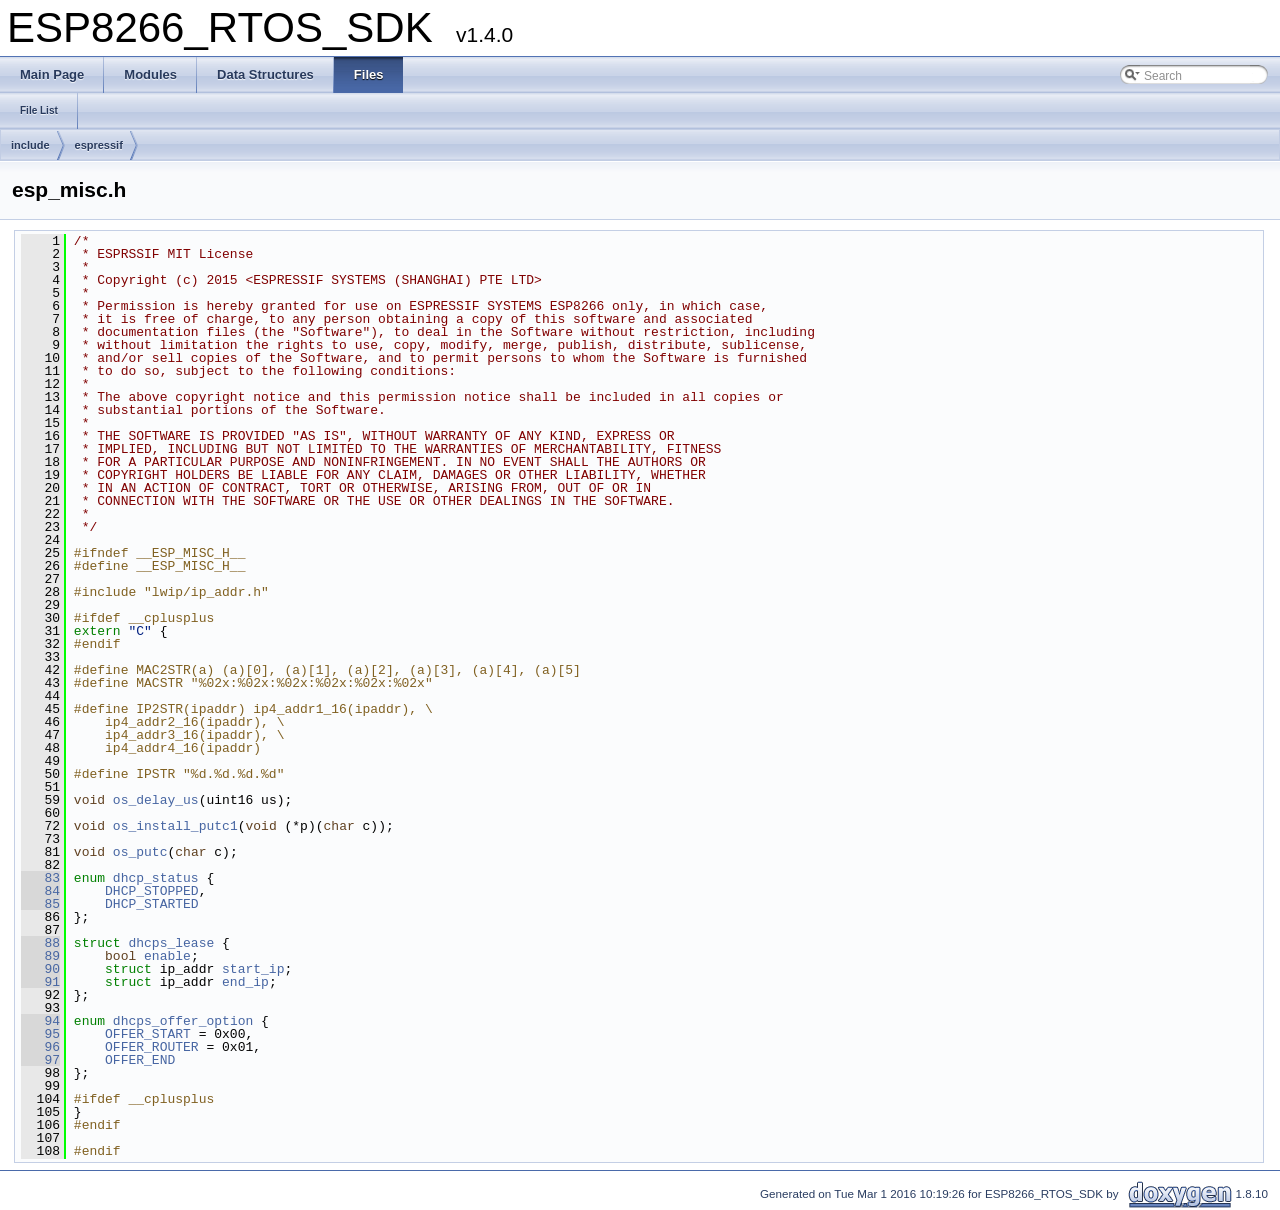
<file: ESP8266_RTOS_SDK-2.0.0/documents/html/esp__misc_8h_source.html>
<!DOCTYPE html PUBLIC "-//W3C//DTD XHTML 1.0 Transitional//EN" "http://www.w3.org/TR/xhtml1/DTD/xhtml1-transitional.dtd">
<html xmlns="http://www.w3.org/1999/xhtml">
<head>
<meta http-equiv="Content-Type" content="text/xhtml;charset=UTF-8"/>
<meta http-equiv="X-UA-Compatible" content="IE=9"/>
<meta name="generator" content="Doxygen 1.8.10"/>
<title>ESP8266_RTOS_SDK: include/espressif/esp_misc.h Source File</title>
<link href="tabs.css" rel="stylesheet" type="text/css"/>
<script type="text/javascript" src="jquery.js"></script>
<script type="text/javascript" src="dynsections.js"></script>
<link href="search/search.css" rel="stylesheet" type="text/css"/>
<script type="text/javascript" src="search/searchdata.js"></script>
<script type="text/javascript" src="search/search.js"></script>
<script type="text/javascript">
  $(document).ready(function() { init_search(); });
</script>
<link href="doxygen.css" rel="stylesheet" type="text/css" />
</head>
<body>
<div id="top"><!-- do not remove this div, it is closed by doxygen! -->
<div id="titlearea">
<table cellspacing="0" cellpadding="0">
 <tbody>
 <tr style="height: 56px;">
  <td id="projectalign" style="padding-left: 0.5em;">
   <div id="projectname">ESP8266_RTOS_SDK
   &#160;<span id="projectnumber">v1.4.0</span>
   </div>
  </td>
 </tr>
 </tbody>
</table>
</div>
<!-- end header part -->
<!-- Generated by Doxygen 1.8.10 -->
<script type="text/javascript">
var searchBox = new SearchBox("searchBox", "search",false,'Search');
</script>
  <div id="navrow1" class="tabs">
    <ul class="tablist">
      <li><a href="index.html"><span>Main&#160;Page</span></a></li>
      <li><a href="modules.html"><span>Modules</span></a></li>
      <li><a href="annotated.html"><span>Data&#160;Structures</span></a></li>
      <li class="current"><a href="files.html"><span>Files</span></a></li>
      <li>
        <div id="MSearchBox" class="MSearchBoxInactive">
        <span class="left">
          <img id="MSearchSelect" src="search/mag_sel.png"
               onmouseover="return searchBox.OnSearchSelectShow()"
               onmouseout="return searchBox.OnSearchSelectHide()"
               alt=""/>
          <input type="text" id="MSearchField" value="Search" accesskey="S"
               onfocus="searchBox.OnSearchFieldFocus(true)" 
               onblur="searchBox.OnSearchFieldFocus(false)" 
               onkeyup="searchBox.OnSearchFieldChange(event)"/>
          </span><span class="right">
            <a id="MSearchClose" href="javascript:searchBox.CloseResultsWindow()"><img id="MSearchCloseImg" border="0" src="search/close.png" alt=""/></a>
          </span>
        </div>
      </li>
    </ul>
  </div>
  <div id="navrow2" class="tabs2">
    <ul class="tablist">
      <li><a href="files.html"><span>File&#160;List</span></a></li>
    </ul>
  </div>
<!-- window showing the filter options -->
<div id="MSearchSelectWindow"
     onmouseover="return searchBox.OnSearchSelectShow()"
     onmouseout="return searchBox.OnSearchSelectHide()"
     onkeydown="return searchBox.OnSearchSelectKey(event)">
</div>

<!-- iframe showing the search results (closed by default) -->
<div id="MSearchResultsWindow">
<iframe src="javascript:void(0)" frameborder="0" 
        name="MSearchResults" id="MSearchResults">
</iframe>
</div>

<div id="nav-path" class="navpath">
  <ul>
<li class="navelem"><a class="el" href="dir_d44c64559bbebec7f509842c48db8b23.html">include</a></li><li class="navelem"><a class="el" href="dir_cf4dbf1328d2cf10d3f3933741525dc7.html">espressif</a></li>  </ul>
</div>
</div><!-- top -->
<div class="header">
  <div class="headertitle">
<div class="title">esp_misc.h</div>  </div>
</div><!--header-->
<div class="contents">
<div class="fragment"><div class="line"><a name="l00001"></a><span class="lineno">    1</span>&#160;<span class="comment">/*</span></div>
<div class="line"><a name="l00002"></a><span class="lineno">    2</span>&#160;<span class="comment"> * ESPRSSIF MIT License</span></div>
<div class="line"><a name="l00003"></a><span class="lineno">    3</span>&#160;<span class="comment"> *</span></div>
<div class="line"><a name="l00004"></a><span class="lineno">    4</span>&#160;<span class="comment"> * Copyright (c) 2015 &lt;ESPRESSIF SYSTEMS (SHANGHAI) PTE LTD&gt;</span></div>
<div class="line"><a name="l00005"></a><span class="lineno">    5</span>&#160;<span class="comment"> *</span></div>
<div class="line"><a name="l00006"></a><span class="lineno">    6</span>&#160;<span class="comment"> * Permission is hereby granted for use on ESPRESSIF SYSTEMS ESP8266 only, in which case,</span></div>
<div class="line"><a name="l00007"></a><span class="lineno">    7</span>&#160;<span class="comment"> * it is free of charge, to any person obtaining a copy of this software and associated</span></div>
<div class="line"><a name="l00008"></a><span class="lineno">    8</span>&#160;<span class="comment"> * documentation files (the &quot;Software&quot;), to deal in the Software without restriction, including</span></div>
<div class="line"><a name="l00009"></a><span class="lineno">    9</span>&#160;<span class="comment"> * without limitation the rights to use, copy, modify, merge, publish, distribute, sublicense,</span></div>
<div class="line"><a name="l00010"></a><span class="lineno">   10</span>&#160;<span class="comment"> * and/or sell copies of the Software, and to permit persons to whom the Software is furnished</span></div>
<div class="line"><a name="l00011"></a><span class="lineno">   11</span>&#160;<span class="comment"> * to do so, subject to the following conditions:</span></div>
<div class="line"><a name="l00012"></a><span class="lineno">   12</span>&#160;<span class="comment"> *</span></div>
<div class="line"><a name="l00013"></a><span class="lineno">   13</span>&#160;<span class="comment"> * The above copyright notice and this permission notice shall be included in all copies or</span></div>
<div class="line"><a name="l00014"></a><span class="lineno">   14</span>&#160;<span class="comment"> * substantial portions of the Software.</span></div>
<div class="line"><a name="l00015"></a><span class="lineno">   15</span>&#160;<span class="comment"> *</span></div>
<div class="line"><a name="l00016"></a><span class="lineno">   16</span>&#160;<span class="comment"> * THE SOFTWARE IS PROVIDED &quot;AS IS&quot;, WITHOUT WARRANTY OF ANY KIND, EXPRESS OR</span></div>
<div class="line"><a name="l00017"></a><span class="lineno">   17</span>&#160;<span class="comment"> * IMPLIED, INCLUDING BUT NOT LIMITED TO THE WARRANTIES OF MERCHANTABILITY, FITNESS</span></div>
<div class="line"><a name="l00018"></a><span class="lineno">   18</span>&#160;<span class="comment"> * FOR A PARTICULAR PURPOSE AND NONINFRINGEMENT. IN NO EVENT SHALL THE AUTHORS OR</span></div>
<div class="line"><a name="l00019"></a><span class="lineno">   19</span>&#160;<span class="comment"> * COPYRIGHT HOLDERS BE LIABLE FOR ANY CLAIM, DAMAGES OR OTHER LIABILITY, WHETHER</span></div>
<div class="line"><a name="l00020"></a><span class="lineno">   20</span>&#160;<span class="comment"> * IN AN ACTION OF CONTRACT, TORT OR OTHERWISE, ARISING FROM, OUT OF OR IN</span></div>
<div class="line"><a name="l00021"></a><span class="lineno">   21</span>&#160;<span class="comment"> * CONNECTION WITH THE SOFTWARE OR THE USE OR OTHER DEALINGS IN THE SOFTWARE.</span></div>
<div class="line"><a name="l00022"></a><span class="lineno">   22</span>&#160;<span class="comment"> *</span></div>
<div class="line"><a name="l00023"></a><span class="lineno">   23</span>&#160;<span class="comment"> */</span></div>
<div class="line"><a name="l00024"></a><span class="lineno">   24</span>&#160;</div>
<div class="line"><a name="l00025"></a><span class="lineno">   25</span>&#160;<span class="preprocessor">#ifndef __ESP_MISC_H__</span></div>
<div class="line"><a name="l00026"></a><span class="lineno">   26</span>&#160;<span class="preprocessor">#define __ESP_MISC_H__</span></div>
<div class="line"><a name="l00027"></a><span class="lineno">   27</span>&#160;</div>
<div class="line"><a name="l00028"></a><span class="lineno">   28</span>&#160;<span class="preprocessor">#include &quot;lwip/ip_addr.h&quot;</span></div>
<div class="line"><a name="l00029"></a><span class="lineno">   29</span>&#160;</div>
<div class="line"><a name="l00030"></a><span class="lineno">   30</span>&#160;<span class="preprocessor">#ifdef __cplusplus</span></div>
<div class="line"><a name="l00031"></a><span class="lineno">   31</span>&#160;<span class="keyword">extern</span> <span class="stringliteral">&quot;C&quot;</span> {</div>
<div class="line"><a name="l00032"></a><span class="lineno">   32</span>&#160;<span class="preprocessor">#endif</span></div>
<div class="line"><a name="l00033"></a><span class="lineno">   33</span>&#160;</div>
<div class="line"><a name="l00042"></a><span class="lineno">   42</span>&#160;<span class="preprocessor">#define MAC2STR(a) (a)[0], (a)[1], (a)[2], (a)[3], (a)[4], (a)[5]</span></div>
<div class="line"><a name="l00043"></a><span class="lineno">   43</span>&#160;<span class="preprocessor">#define MACSTR &quot;%02x:%02x:%02x:%02x:%02x:%02x&quot;</span></div>
<div class="line"><a name="l00044"></a><span class="lineno">   44</span>&#160;</div>
<div class="line"><a name="l00045"></a><span class="lineno">   45</span>&#160;<span class="preprocessor">#define IP2STR(ipaddr) ip4_addr1_16(ipaddr), \</span></div>
<div class="line"><a name="l00046"></a><span class="lineno">   46</span>&#160;<span class="preprocessor">    ip4_addr2_16(ipaddr), \</span></div>
<div class="line"><a name="l00047"></a><span class="lineno">   47</span>&#160;<span class="preprocessor">    ip4_addr3_16(ipaddr), \</span></div>
<div class="line"><a name="l00048"></a><span class="lineno">   48</span>&#160;<span class="preprocessor">    ip4_addr4_16(ipaddr)</span></div>
<div class="line"><a name="l00049"></a><span class="lineno">   49</span>&#160;</div>
<div class="line"><a name="l00050"></a><span class="lineno">   50</span>&#160;<span class="preprocessor">#define IPSTR &quot;%d.%d.%d.%d&quot;</span></div>
<div class="line"><a name="l00051"></a><span class="lineno">   51</span>&#160;</div>
<div class="line"><a name="l00059"></a><span class="lineno">   59</span>&#160;<span class="keywordtype">void</span> <a class="code" href="group__Misc__APIs.html#ga34cbc249ab7d5737df5cbff540535f9f">os_delay_us</a>(uint16 us);</div>
<div class="line"><a name="l00060"></a><span class="lineno">   60</span>&#160;</div>
<div class="line"><a name="l00072"></a><span class="lineno">   72</span>&#160;<span class="keywordtype">void</span> <a class="code" href="group__Misc__APIs.html#ga1e58a0af820fa16197c614872b2d4eaa">os_install_putc1</a>(<span class="keywordtype">void</span> (*p)(<span class="keywordtype">char</span> c));</div>
<div class="line"><a name="l00073"></a><span class="lineno">   73</span>&#160;</div>
<div class="line"><a name="l00081"></a><span class="lineno">   81</span>&#160;<span class="keywordtype">void</span> <a class="code" href="group__Misc__APIs.html#ga279c08566a8fb3910dff740c106cd26a">os_putc</a>(<span class="keywordtype">char</span> c);</div>
<div class="line"><a name="l00082"></a><span class="lineno">   82</span>&#160;</div>
<div class="line"><a name="l00083"></a><span class="lineno"><a class="line" href="group__Misc__APIs.html#ga9e40444d24f71f875b15136edec8fc47">   83</a></span>&#160;<span class="keyword">enum</span> <a class="code" href="group__Misc__APIs.html#ga9e40444d24f71f875b15136edec8fc47">dhcp_status</a> {</div>
<div class="line"><a name="l00084"></a><span class="lineno"><a class="line" href="group__Misc__APIs.html#gga9e40444d24f71f875b15136edec8fc47a7c9cbdc204a9ed4b2a46cec8daeacfb8">   84</a></span>&#160;    <a class="code" href="group__Misc__APIs.html#gga9e40444d24f71f875b15136edec8fc47a7c9cbdc204a9ed4b2a46cec8daeacfb8">DHCP_STOPPED</a>,   </div>
<div class="line"><a name="l00085"></a><span class="lineno"><a class="line" href="group__Misc__APIs.html#gga9e40444d24f71f875b15136edec8fc47af861d0338581584e3be0abd10af2d0ff">   85</a></span>&#160;    <a class="code" href="group__Misc__APIs.html#gga9e40444d24f71f875b15136edec8fc47af861d0338581584e3be0abd10af2d0ff">DHCP_STARTED</a>    </div>
<div class="line"><a name="l00086"></a><span class="lineno">   86</span>&#160;};</div>
<div class="line"><a name="l00087"></a><span class="lineno">   87</span>&#160;</div>
<div class="line"><a name="l00088"></a><span class="lineno"><a class="line" href="structdhcps__lease.html">   88</a></span>&#160;<span class="keyword">struct </span><a class="code" href="structdhcps__lease.html">dhcps_lease</a> {</div>
<div class="line"><a name="l00089"></a><span class="lineno"><a class="line" href="structdhcps__lease.html#ac842b6c1dcb3b1f11b611620199dc55c">   89</a></span>&#160;    <span class="keywordtype">bool</span> <a class="code" href="structdhcps__lease.html#ac842b6c1dcb3b1f11b611620199dc55c">enable</a>;                </div>
<div class="line"><a name="l00090"></a><span class="lineno"><a class="line" href="structdhcps__lease.html#ad1290ecd3f8204d196999369712a586e">   90</a></span>&#160;    <span class="keyword">struct </span>ip_addr <a class="code" href="structdhcps__lease.html#ad1290ecd3f8204d196999369712a586e">start_ip</a>;    </div>
<div class="line"><a name="l00091"></a><span class="lineno"><a class="line" href="structdhcps__lease.html#a2ecbf3162350cb32b51fcf7e0562dc84">   91</a></span>&#160;    <span class="keyword">struct </span>ip_addr <a class="code" href="structdhcps__lease.html#a2ecbf3162350cb32b51fcf7e0562dc84">end_ip</a>;      </div>
<div class="line"><a name="l00092"></a><span class="lineno">   92</span>&#160;};</div>
<div class="line"><a name="l00093"></a><span class="lineno">   93</span>&#160;</div>
<div class="line"><a name="l00094"></a><span class="lineno"><a class="line" href="group__Misc__APIs.html#ga47797d528afd74db93dd37a2c9207333">   94</a></span>&#160;<span class="keyword">enum</span> <a class="code" href="group__Misc__APIs.html#ga47797d528afd74db93dd37a2c9207333">dhcps_offer_option</a> {</div>
<div class="line"><a name="l00095"></a><span class="lineno"><a class="line" href="group__Misc__APIs.html#gga47797d528afd74db93dd37a2c9207333a8d64153b2be4f126695bb7f6d36cff2c">   95</a></span>&#160;    <a class="code" href="group__Misc__APIs.html#gga47797d528afd74db93dd37a2c9207333a8d64153b2be4f126695bb7f6d36cff2c">OFFER_START</a> = 0x00,         </div>
<div class="line"><a name="l00096"></a><span class="lineno"><a class="line" href="group__Misc__APIs.html#gga47797d528afd74db93dd37a2c9207333ad88e6ec93eb09e1cccb8d4d039681f42">   96</a></span>&#160;    <a class="code" href="group__Misc__APIs.html#gga47797d528afd74db93dd37a2c9207333ad88e6ec93eb09e1cccb8d4d039681f42">OFFER_ROUTER</a> = 0x01,        </div>
<div class="line"><a name="l00097"></a><span class="lineno"><a class="line" href="group__Misc__APIs.html#gga47797d528afd74db93dd37a2c9207333ab67ba95f9dcf33d1cd600d798c76ab88">   97</a></span>&#160;    <a class="code" href="group__Misc__APIs.html#gga47797d528afd74db93dd37a2c9207333ab67ba95f9dcf33d1cd600d798c76ab88">OFFER_END</a>                   </div>
<div class="line"><a name="l00098"></a><span class="lineno">   98</span>&#160;};</div>
<div class="line"><a name="l00099"></a><span class="lineno">   99</span>&#160;</div>
<div class="line"><a name="l00104"></a><span class="lineno">  104</span>&#160;<span class="preprocessor">#ifdef __cplusplus</span></div>
<div class="line"><a name="l00105"></a><span class="lineno">  105</span>&#160;}</div>
<div class="line"><a name="l00106"></a><span class="lineno">  106</span>&#160;<span class="preprocessor">#endif</span></div>
<div class="line"><a name="l00107"></a><span class="lineno">  107</span>&#160;</div>
<div class="line"><a name="l00108"></a><span class="lineno">  108</span>&#160;<span class="preprocessor">#endif</span></div>
<div class="ttc" id="group__Misc__APIs_html_ga279c08566a8fb3910dff740c106cd26a"><div class="ttname"><a href="group__Misc__APIs.html#ga279c08566a8fb3910dff740c106cd26a">os_putc</a></div><div class="ttdeci">void os_putc(char c)</div><div class="ttdoc">Print a character. Start from from UART0 by default. </div></div>
<div class="ttc" id="structdhcps__lease_html"><div class="ttname"><a href="structdhcps__lease.html">dhcps_lease</a></div><div class="ttdef"><b>Definition:</b> esp_misc.h:88</div></div>
<div class="ttc" id="group__Misc__APIs_html_gga47797d528afd74db93dd37a2c9207333ad88e6ec93eb09e1cccb8d4d039681f42"><div class="ttname"><a href="group__Misc__APIs.html#gga47797d528afd74db93dd37a2c9207333ad88e6ec93eb09e1cccb8d4d039681f42">OFFER_ROUTER</a></div><div class="ttdef"><b>Definition:</b> esp_misc.h:96</div></div>
<div class="ttc" id="structdhcps__lease_html_ac842b6c1dcb3b1f11b611620199dc55c"><div class="ttname"><a href="structdhcps__lease.html#ac842b6c1dcb3b1f11b611620199dc55c">dhcps_lease::enable</a></div><div class="ttdeci">bool enable</div><div class="ttdef"><b>Definition:</b> esp_misc.h:89</div></div>
<div class="ttc" id="group__Misc__APIs_html_gga47797d528afd74db93dd37a2c9207333ab67ba95f9dcf33d1cd600d798c76ab88"><div class="ttname"><a href="group__Misc__APIs.html#gga47797d528afd74db93dd37a2c9207333ab67ba95f9dcf33d1cd600d798c76ab88">OFFER_END</a></div><div class="ttdef"><b>Definition:</b> esp_misc.h:97</div></div>
<div class="ttc" id="group__Misc__APIs_html_gga9e40444d24f71f875b15136edec8fc47a7c9cbdc204a9ed4b2a46cec8daeacfb8"><div class="ttname"><a href="group__Misc__APIs.html#gga9e40444d24f71f875b15136edec8fc47a7c9cbdc204a9ed4b2a46cec8daeacfb8">DHCP_STOPPED</a></div><div class="ttdef"><b>Definition:</b> esp_misc.h:84</div></div>
<div class="ttc" id="structdhcps__lease_html_a2ecbf3162350cb32b51fcf7e0562dc84"><div class="ttname"><a href="structdhcps__lease.html#a2ecbf3162350cb32b51fcf7e0562dc84">dhcps_lease::end_ip</a></div><div class="ttdeci">struct ip_addr end_ip</div><div class="ttdef"><b>Definition:</b> esp_misc.h:91</div></div>
<div class="ttc" id="structdhcps__lease_html_ad1290ecd3f8204d196999369712a586e"><div class="ttname"><a href="structdhcps__lease.html#ad1290ecd3f8204d196999369712a586e">dhcps_lease::start_ip</a></div><div class="ttdeci">struct ip_addr start_ip</div><div class="ttdef"><b>Definition:</b> esp_misc.h:90</div></div>
<div class="ttc" id="group__Misc__APIs_html_ga9e40444d24f71f875b15136edec8fc47"><div class="ttname"><a href="group__Misc__APIs.html#ga9e40444d24f71f875b15136edec8fc47">dhcp_status</a></div><div class="ttdeci">dhcp_status</div><div class="ttdef"><b>Definition:</b> esp_misc.h:83</div></div>
<div class="ttc" id="group__Misc__APIs_html_gga9e40444d24f71f875b15136edec8fc47af861d0338581584e3be0abd10af2d0ff"><div class="ttname"><a href="group__Misc__APIs.html#gga9e40444d24f71f875b15136edec8fc47af861d0338581584e3be0abd10af2d0ff">DHCP_STARTED</a></div><div class="ttdef"><b>Definition:</b> esp_misc.h:85</div></div>
<div class="ttc" id="group__Misc__APIs_html_gga47797d528afd74db93dd37a2c9207333a8d64153b2be4f126695bb7f6d36cff2c"><div class="ttname"><a href="group__Misc__APIs.html#gga47797d528afd74db93dd37a2c9207333a8d64153b2be4f126695bb7f6d36cff2c">OFFER_START</a></div><div class="ttdef"><b>Definition:</b> esp_misc.h:95</div></div>
<div class="ttc" id="group__Misc__APIs_html_ga34cbc249ab7d5737df5cbff540535f9f"><div class="ttname"><a href="group__Misc__APIs.html#ga34cbc249ab7d5737df5cbff540535f9f">os_delay_us</a></div><div class="ttdeci">void os_delay_us(uint16 us)</div><div class="ttdoc">Delay function, maximum value: 65535 us. </div></div>
<div class="ttc" id="group__Misc__APIs_html_ga47797d528afd74db93dd37a2c9207333"><div class="ttname"><a href="group__Misc__APIs.html#ga47797d528afd74db93dd37a2c9207333">dhcps_offer_option</a></div><div class="ttdeci">dhcps_offer_option</div><div class="ttdef"><b>Definition:</b> esp_misc.h:94</div></div>
<div class="ttc" id="group__Misc__APIs_html_ga1e58a0af820fa16197c614872b2d4eaa"><div class="ttname"><a href="group__Misc__APIs.html#ga1e58a0af820fa16197c614872b2d4eaa">os_install_putc1</a></div><div class="ttdeci">void os_install_putc1(void(*p)(char c))</div><div class="ttdoc">Register the print output function. </div></div>
</div><!-- fragment --></div><!-- contents -->
<!-- start footer part -->
<hr class="footer"/><address class="footer"><small>
Generated on Tue Mar 1 2016 10:19:26 for ESP8266_RTOS_SDK by &#160;<a href="http://www.doxygen.org/index.html">
<img class="footer" src="doxygen.png" alt="doxygen"/>
</a> 1.8.10
</small></address>
</body>
</html>
</file>
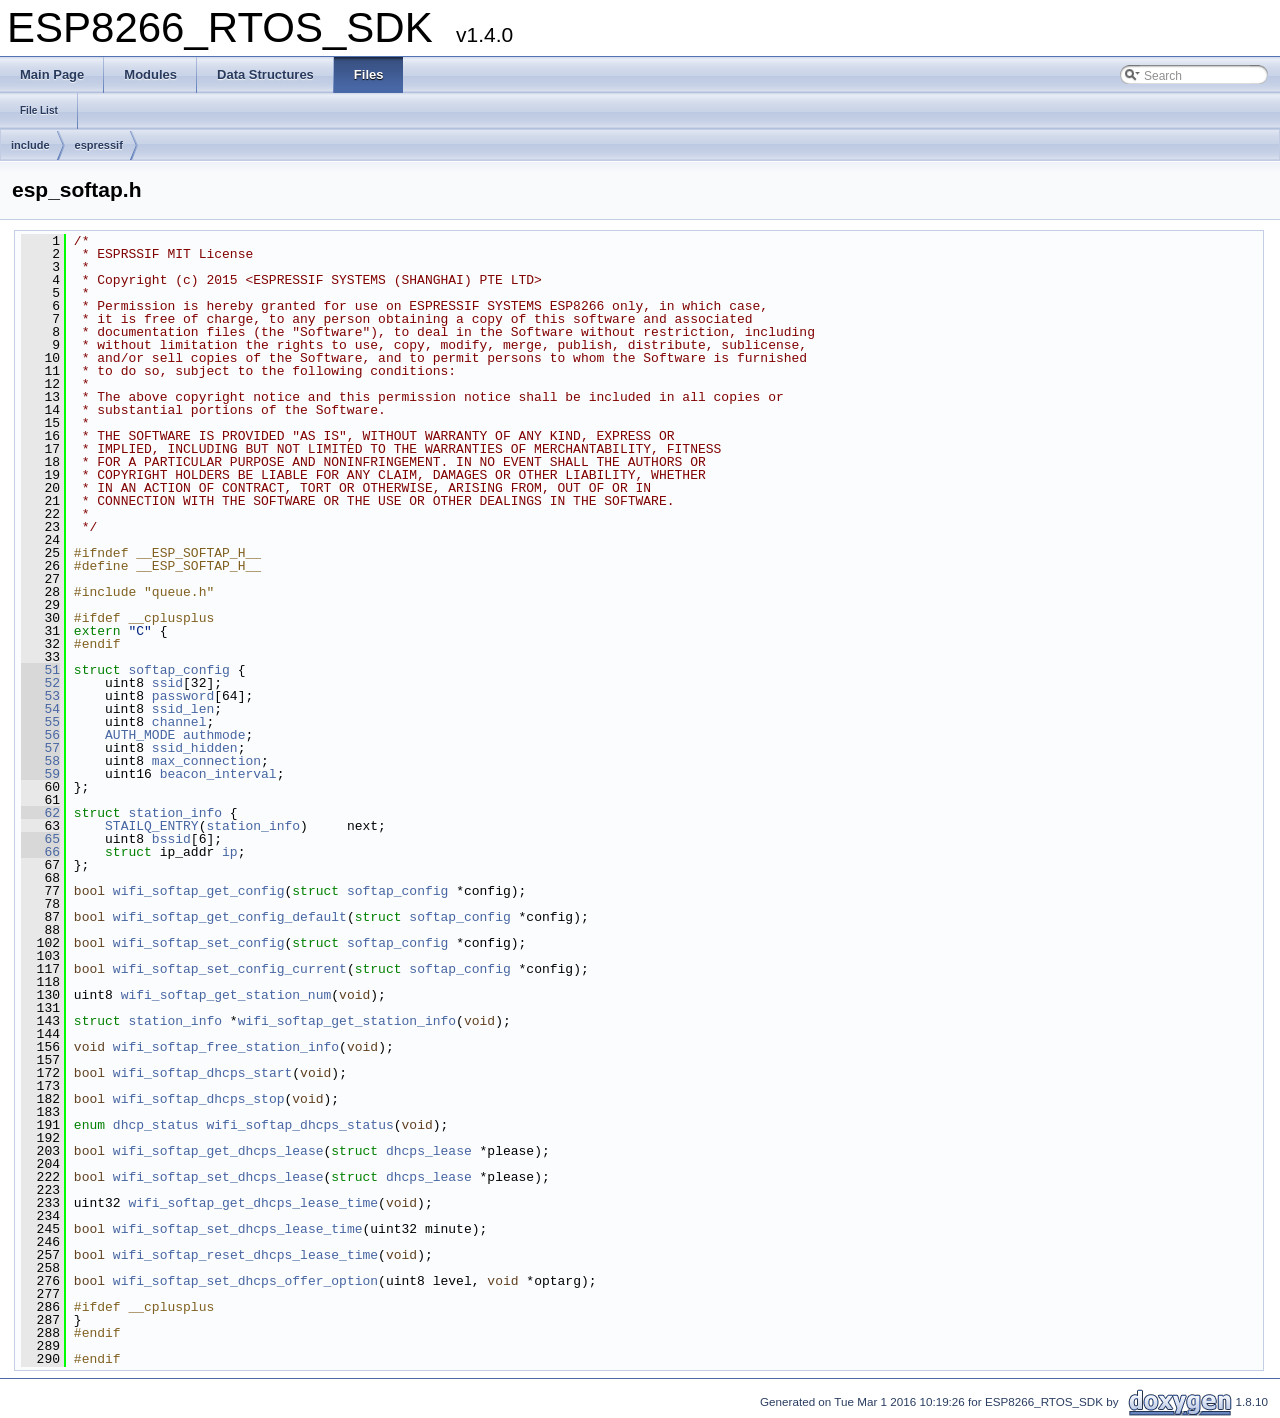
<file: ESP8266_RTOS_SDK-2.0.0/documents/html/esp__softap_8h_source.html>
<!DOCTYPE html PUBLIC "-//W3C//DTD XHTML 1.0 Transitional//EN" "http://www.w3.org/TR/xhtml1/DTD/xhtml1-transitional.dtd">
<html xmlns="http://www.w3.org/1999/xhtml">
<head>
<meta http-equiv="Content-Type" content="text/xhtml;charset=UTF-8"/>
<meta http-equiv="X-UA-Compatible" content="IE=9"/>
<meta name="generator" content="Doxygen 1.8.10"/>
<title>ESP8266_RTOS_SDK: include/espressif/esp_softap.h Source File</title>
<link href="tabs.css" rel="stylesheet" type="text/css"/>
<script type="text/javascript" src="jquery.js"></script>
<script type="text/javascript" src="dynsections.js"></script>
<link href="search/search.css" rel="stylesheet" type="text/css"/>
<script type="text/javascript" src="search/searchdata.js"></script>
<script type="text/javascript" src="search/search.js"></script>
<script type="text/javascript">
  $(document).ready(function() { init_search(); });
</script>
<link href="doxygen.css" rel="stylesheet" type="text/css" />
</head>
<body>
<div id="top"><!-- do not remove this div, it is closed by doxygen! -->
<div id="titlearea">
<table cellspacing="0" cellpadding="0">
 <tbody>
 <tr style="height: 56px;">
  <td id="projectalign" style="padding-left: 0.5em;">
   <div id="projectname">ESP8266_RTOS_SDK
   &#160;<span id="projectnumber">v1.4.0</span>
   </div>
  </td>
 </tr>
 </tbody>
</table>
</div>
<!-- end header part -->
<!-- Generated by Doxygen 1.8.10 -->
<script type="text/javascript">
var searchBox = new SearchBox("searchBox", "search",false,'Search');
</script>
  <div id="navrow1" class="tabs">
    <ul class="tablist">
      <li><a href="index.html"><span>Main&#160;Page</span></a></li>
      <li><a href="modules.html"><span>Modules</span></a></li>
      <li><a href="annotated.html"><span>Data&#160;Structures</span></a></li>
      <li class="current"><a href="files.html"><span>Files</span></a></li>
      <li>
        <div id="MSearchBox" class="MSearchBoxInactive">
        <span class="left">
          <img id="MSearchSelect" src="search/mag_sel.png"
               onmouseover="return searchBox.OnSearchSelectShow()"
               onmouseout="return searchBox.OnSearchSelectHide()"
               alt=""/>
          <input type="text" id="MSearchField" value="Search" accesskey="S"
               onfocus="searchBox.OnSearchFieldFocus(true)" 
               onblur="searchBox.OnSearchFieldFocus(false)" 
               onkeyup="searchBox.OnSearchFieldChange(event)"/>
          </span><span class="right">
            <a id="MSearchClose" href="javascript:searchBox.CloseResultsWindow()"><img id="MSearchCloseImg" border="0" src="search/close.png" alt=""/></a>
          </span>
        </div>
      </li>
    </ul>
  </div>
  <div id="navrow2" class="tabs2">
    <ul class="tablist">
      <li><a href="files.html"><span>File&#160;List</span></a></li>
    </ul>
  </div>
<!-- window showing the filter options -->
<div id="MSearchSelectWindow"
     onmouseover="return searchBox.OnSearchSelectShow()"
     onmouseout="return searchBox.OnSearchSelectHide()"
     onkeydown="return searchBox.OnSearchSelectKey(event)">
</div>

<!-- iframe showing the search results (closed by default) -->
<div id="MSearchResultsWindow">
<iframe src="javascript:void(0)" frameborder="0" 
        name="MSearchResults" id="MSearchResults">
</iframe>
</div>

<div id="nav-path" class="navpath">
  <ul>
<li class="navelem"><a class="el" href="dir_d44c64559bbebec7f509842c48db8b23.html">include</a></li><li class="navelem"><a class="el" href="dir_cf4dbf1328d2cf10d3f3933741525dc7.html">espressif</a></li>  </ul>
</div>
</div><!-- top -->
<div class="header">
  <div class="headertitle">
<div class="title">esp_softap.h</div>  </div>
</div><!--header-->
<div class="contents">
<div class="fragment"><div class="line"><a name="l00001"></a><span class="lineno">    1</span>&#160;<span class="comment">/*</span></div>
<div class="line"><a name="l00002"></a><span class="lineno">    2</span>&#160;<span class="comment"> * ESPRSSIF MIT License</span></div>
<div class="line"><a name="l00003"></a><span class="lineno">    3</span>&#160;<span class="comment"> *</span></div>
<div class="line"><a name="l00004"></a><span class="lineno">    4</span>&#160;<span class="comment"> * Copyright (c) 2015 &lt;ESPRESSIF SYSTEMS (SHANGHAI) PTE LTD&gt;</span></div>
<div class="line"><a name="l00005"></a><span class="lineno">    5</span>&#160;<span class="comment"> *</span></div>
<div class="line"><a name="l00006"></a><span class="lineno">    6</span>&#160;<span class="comment"> * Permission is hereby granted for use on ESPRESSIF SYSTEMS ESP8266 only, in which case,</span></div>
<div class="line"><a name="l00007"></a><span class="lineno">    7</span>&#160;<span class="comment"> * it is free of charge, to any person obtaining a copy of this software and associated</span></div>
<div class="line"><a name="l00008"></a><span class="lineno">    8</span>&#160;<span class="comment"> * documentation files (the &quot;Software&quot;), to deal in the Software without restriction, including</span></div>
<div class="line"><a name="l00009"></a><span class="lineno">    9</span>&#160;<span class="comment"> * without limitation the rights to use, copy, modify, merge, publish, distribute, sublicense,</span></div>
<div class="line"><a name="l00010"></a><span class="lineno">   10</span>&#160;<span class="comment"> * and/or sell copies of the Software, and to permit persons to whom the Software is furnished</span></div>
<div class="line"><a name="l00011"></a><span class="lineno">   11</span>&#160;<span class="comment"> * to do so, subject to the following conditions:</span></div>
<div class="line"><a name="l00012"></a><span class="lineno">   12</span>&#160;<span class="comment"> *</span></div>
<div class="line"><a name="l00013"></a><span class="lineno">   13</span>&#160;<span class="comment"> * The above copyright notice and this permission notice shall be included in all copies or</span></div>
<div class="line"><a name="l00014"></a><span class="lineno">   14</span>&#160;<span class="comment"> * substantial portions of the Software.</span></div>
<div class="line"><a name="l00015"></a><span class="lineno">   15</span>&#160;<span class="comment"> *</span></div>
<div class="line"><a name="l00016"></a><span class="lineno">   16</span>&#160;<span class="comment"> * THE SOFTWARE IS PROVIDED &quot;AS IS&quot;, WITHOUT WARRANTY OF ANY KIND, EXPRESS OR</span></div>
<div class="line"><a name="l00017"></a><span class="lineno">   17</span>&#160;<span class="comment"> * IMPLIED, INCLUDING BUT NOT LIMITED TO THE WARRANTIES OF MERCHANTABILITY, FITNESS</span></div>
<div class="line"><a name="l00018"></a><span class="lineno">   18</span>&#160;<span class="comment"> * FOR A PARTICULAR PURPOSE AND NONINFRINGEMENT. IN NO EVENT SHALL THE AUTHORS OR</span></div>
<div class="line"><a name="l00019"></a><span class="lineno">   19</span>&#160;<span class="comment"> * COPYRIGHT HOLDERS BE LIABLE FOR ANY CLAIM, DAMAGES OR OTHER LIABILITY, WHETHER</span></div>
<div class="line"><a name="l00020"></a><span class="lineno">   20</span>&#160;<span class="comment"> * IN AN ACTION OF CONTRACT, TORT OR OTHERWISE, ARISING FROM, OUT OF OR IN</span></div>
<div class="line"><a name="l00021"></a><span class="lineno">   21</span>&#160;<span class="comment"> * CONNECTION WITH THE SOFTWARE OR THE USE OR OTHER DEALINGS IN THE SOFTWARE.</span></div>
<div class="line"><a name="l00022"></a><span class="lineno">   22</span>&#160;<span class="comment"> *</span></div>
<div class="line"><a name="l00023"></a><span class="lineno">   23</span>&#160;<span class="comment"> */</span></div>
<div class="line"><a name="l00024"></a><span class="lineno">   24</span>&#160;</div>
<div class="line"><a name="l00025"></a><span class="lineno">   25</span>&#160;<span class="preprocessor">#ifndef __ESP_SOFTAP_H__</span></div>
<div class="line"><a name="l00026"></a><span class="lineno">   26</span>&#160;<span class="preprocessor">#define __ESP_SOFTAP_H__</span></div>
<div class="line"><a name="l00027"></a><span class="lineno">   27</span>&#160;</div>
<div class="line"><a name="l00028"></a><span class="lineno">   28</span>&#160;<span class="preprocessor">#include &quot;queue.h&quot;</span></div>
<div class="line"><a name="l00029"></a><span class="lineno">   29</span>&#160;</div>
<div class="line"><a name="l00030"></a><span class="lineno">   30</span>&#160;<span class="preprocessor">#ifdef __cplusplus</span></div>
<div class="line"><a name="l00031"></a><span class="lineno">   31</span>&#160;<span class="keyword">extern</span> <span class="stringliteral">&quot;C&quot;</span> {</div>
<div class="line"><a name="l00032"></a><span class="lineno">   32</span>&#160;<span class="preprocessor">#endif</span></div>
<div class="line"><a name="l00033"></a><span class="lineno">   33</span>&#160;</div>
<div class="line"><a name="l00051"></a><span class="lineno"><a class="line" href="structsoftap__config.html">   51</a></span>&#160;<span class="keyword">struct </span><a class="code" href="structsoftap__config.html">softap_config</a> {</div>
<div class="line"><a name="l00052"></a><span class="lineno"><a class="line" href="structsoftap__config.html#ad09c9f62c8c9f7a27707b46a0cd6af0e">   52</a></span>&#160;    uint8 <a class="code" href="structsoftap__config.html#ad09c9f62c8c9f7a27707b46a0cd6af0e">ssid</a>[32];         </div>
<div class="line"><a name="l00053"></a><span class="lineno"><a class="line" href="structsoftap__config.html#a7f8efb8f0ad39a8b94c3407c841750bb">   53</a></span>&#160;    uint8 <a class="code" href="structsoftap__config.html#a7f8efb8f0ad39a8b94c3407c841750bb">password</a>[64];     </div>
<div class="line"><a name="l00054"></a><span class="lineno"><a class="line" href="structsoftap__config.html#a4f59d44ab2571442c2da0e50047380da">   54</a></span>&#160;    uint8 <a class="code" href="structsoftap__config.html#a4f59d44ab2571442c2da0e50047380da">ssid_len</a>;         </div>
<div class="line"><a name="l00055"></a><span class="lineno"><a class="line" href="structsoftap__config.html#a94e9cfdc116e8607615a5e8529048b1e">   55</a></span>&#160;    uint8 <a class="code" href="structsoftap__config.html#a94e9cfdc116e8607615a5e8529048b1e">channel</a>;          </div>
<div class="line"><a name="l00056"></a><span class="lineno"><a class="line" href="structsoftap__config.html#ad787bf1eaf486b53c52496364469fec0">   56</a></span>&#160;    <a class="code" href="group__WiFi__Common__APIs.html#ga49c8969263c0503dbe9811f16c500296">AUTH_MODE</a> <a class="code" href="structsoftap__config.html#ad787bf1eaf486b53c52496364469fec0">authmode</a>;     </div>
<div class="line"><a name="l00057"></a><span class="lineno"><a class="line" href="structsoftap__config.html#afea88ca4deb29f0ff7b0b41bb8ec2fec">   57</a></span>&#160;    uint8 <a class="code" href="structsoftap__config.html#afea88ca4deb29f0ff7b0b41bb8ec2fec">ssid_hidden</a>;      </div>
<div class="line"><a name="l00058"></a><span class="lineno"><a class="line" href="structsoftap__config.html#ad6cbad99ccec22e10893f883a2a4d092">   58</a></span>&#160;    uint8 <a class="code" href="structsoftap__config.html#ad6cbad99ccec22e10893f883a2a4d092">max_connection</a>;   </div>
<div class="line"><a name="l00059"></a><span class="lineno"><a class="line" href="structsoftap__config.html#a2b535ca353a179a70ea977c7e522ddf5">   59</a></span>&#160;    uint16 <a class="code" href="structsoftap__config.html#a2b535ca353a179a70ea977c7e522ddf5">beacon_interval</a>; </div>
<div class="line"><a name="l00060"></a><span class="lineno">   60</span>&#160;};</div>
<div class="line"><a name="l00061"></a><span class="lineno">   61</span>&#160;</div>
<div class="line"><a name="l00062"></a><span class="lineno"><a class="line" href="structstation__info.html">   62</a></span>&#160;<span class="keyword">struct </span><a class="code" href="structstation__info.html">station_info</a> {</div>
<div class="line"><a name="l00063"></a><span class="lineno">   63</span>&#160;    <a class="code" href="structstation__info.html#aad64fb4a210e02bd3b25891e29d39a95">STAILQ_ENTRY</a>(<a class="code" href="structstation__info.html">station_info</a>)     next;    </div>
<div class="line"><a name="l00065"></a><span class="lineno"><a class="line" href="structstation__info.html#a27f40250591ad1ec3d905b4b61e7ddde">   65</a></span>&#160;    uint8 <a class="code" href="structstation__info.html#a27f40250591ad1ec3d905b4b61e7ddde">bssid</a>[6];                         </div>
<div class="line"><a name="l00066"></a><span class="lineno"><a class="line" href="structstation__info.html#a0f308afbb6ff9d8999fd963597ffaafd">   66</a></span>&#160;    <span class="keyword">struct </span>ip_addr <a class="code" href="structstation__info.html#a0f308afbb6ff9d8999fd963597ffaafd">ip</a>;                      </div>
<div class="line"><a name="l00067"></a><span class="lineno">   67</span>&#160;};</div>
<div class="line"><a name="l00068"></a><span class="lineno">   68</span>&#160;</div>
<div class="line"><a name="l00077"></a><span class="lineno">   77</span>&#160;<span class="keywordtype">bool</span> <a class="code" href="group__SoftAP__APIs.html#ga77b8e55ff0c8ff6d01aa0da307a7ea37">wifi_softap_get_config</a>(<span class="keyword">struct</span> <a class="code" href="structsoftap__config.html">softap_config</a> *config);</div>
<div class="line"><a name="l00078"></a><span class="lineno">   78</span>&#160;</div>
<div class="line"><a name="l00087"></a><span class="lineno">   87</span>&#160;<span class="keywordtype">bool</span> <a class="code" href="group__SoftAP__APIs.html#gaf8f06f31b9c07479b775b30ec1ce4515">wifi_softap_get_config_default</a>(<span class="keyword">struct</span> <a class="code" href="structsoftap__config.html">softap_config</a> *config);</div>
<div class="line"><a name="l00088"></a><span class="lineno">   88</span>&#160;</div>
<div class="line"><a name="l00102"></a><span class="lineno">  102</span>&#160;<span class="keywordtype">bool</span> <a class="code" href="group__SoftAP__APIs.html#ga22c2108fdcadc9bf0cbfe9b642e759b7">wifi_softap_set_config</a>(<span class="keyword">struct</span> <a class="code" href="structsoftap__config.html">softap_config</a> *config);</div>
<div class="line"><a name="l00103"></a><span class="lineno">  103</span>&#160;</div>
<div class="line"><a name="l00117"></a><span class="lineno">  117</span>&#160;<span class="keywordtype">bool</span> <a class="code" href="group__SoftAP__APIs.html#ga865d02d3e00b6105c9446bce9d6b8e12">wifi_softap_set_config_current</a>(<span class="keyword">struct</span> <a class="code" href="structsoftap__config.html">softap_config</a> *config);</div>
<div class="line"><a name="l00118"></a><span class="lineno">  118</span>&#160;</div>
<div class="line"><a name="l00130"></a><span class="lineno">  130</span>&#160;uint8 <a class="code" href="group__SoftAP__APIs.html#ga1565b7a74387e9bdce78771086f0083c">wifi_softap_get_station_num</a>(<span class="keywordtype">void</span>);</div>
<div class="line"><a name="l00131"></a><span class="lineno">  131</span>&#160;</div>
<div class="line"><a name="l00143"></a><span class="lineno">  143</span>&#160;<span class="keyword">struct </span><a class="code" href="structstation__info.html">station_info</a> *<a class="code" href="group__SoftAP__APIs.html#ga491f411c5bf740d1ee254d4d05f1318d">wifi_softap_get_station_info</a>(<span class="keywordtype">void</span>);</div>
<div class="line"><a name="l00144"></a><span class="lineno">  144</span>&#160;</div>
<div class="line"><a name="l00156"></a><span class="lineno">  156</span>&#160;<span class="keywordtype">void</span> <a class="code" href="group__SoftAP__APIs.html#ga964c8cead391b94375d374b028286c49">wifi_softap_free_station_info</a>(<span class="keywordtype">void</span>);</div>
<div class="line"><a name="l00157"></a><span class="lineno">  157</span>&#160;</div>
<div class="line"><a name="l00172"></a><span class="lineno">  172</span>&#160;<span class="keywordtype">bool</span> <a class="code" href="group__SoftAP__APIs.html#ga3955db3d72e1669492143e64f7b32775">wifi_softap_dhcps_start</a>(<span class="keywordtype">void</span>);</div>
<div class="line"><a name="l00173"></a><span class="lineno">  173</span>&#160;</div>
<div class="line"><a name="l00182"></a><span class="lineno">  182</span>&#160;<span class="keywordtype">bool</span> <a class="code" href="group__SoftAP__APIs.html#gadc4b55015e0a64892d33a7d79a7627d6">wifi_softap_dhcps_stop</a>(<span class="keywordtype">void</span>);</div>
<div class="line"><a name="l00183"></a><span class="lineno">  183</span>&#160;</div>
<div class="line"><a name="l00191"></a><span class="lineno">  191</span>&#160;<span class="keyword">enum</span> <a class="code" href="group__Misc__APIs.html#ga9e40444d24f71f875b15136edec8fc47">dhcp_status</a> <a class="code" href="group__SoftAP__APIs.html#ga0fd4c4454b23c6532a8dcbfbcbaa4e13">wifi_softap_dhcps_status</a>(<span class="keywordtype">void</span>);</div>
<div class="line"><a name="l00192"></a><span class="lineno">  192</span>&#160;</div>
<div class="line"><a name="l00203"></a><span class="lineno">  203</span>&#160;<span class="keywordtype">bool</span> <a class="code" href="group__SoftAP__APIs.html#gab2a17bcf37d23826044a0fb221188265">wifi_softap_get_dhcps_lease</a>(<span class="keyword">struct</span> <a class="code" href="structdhcps__lease.html">dhcps_lease</a> *please);</div>
<div class="line"><a name="l00204"></a><span class="lineno">  204</span>&#160;</div>
<div class="line"><a name="l00222"></a><span class="lineno">  222</span>&#160;<span class="keywordtype">bool</span> <a class="code" href="group__SoftAP__APIs.html#ga88284afccfb825d3b47ed45d1a6f26e2">wifi_softap_set_dhcps_lease</a>(<span class="keyword">struct</span> <a class="code" href="structdhcps__lease.html">dhcps_lease</a> *please);</div>
<div class="line"><a name="l00223"></a><span class="lineno">  223</span>&#160;</div>
<div class="line"><a name="l00233"></a><span class="lineno">  233</span>&#160;uint32 <a class="code" href="group__SoftAP__APIs.html#gaa69724e463906776f0ad148d53880059">wifi_softap_get_dhcps_lease_time</a>(<span class="keywordtype">void</span>);</div>
<div class="line"><a name="l00234"></a><span class="lineno">  234</span>&#160;</div>
<div class="line"><a name="l00245"></a><span class="lineno">  245</span>&#160;<span class="keywordtype">bool</span> <a class="code" href="group__SoftAP__APIs.html#ga4d2c217a01e271ce74a00a32a6e5187f">wifi_softap_set_dhcps_lease_time</a>(uint32 minute);</div>
<div class="line"><a name="l00246"></a><span class="lineno">  246</span>&#160;</div>
<div class="line"><a name="l00257"></a><span class="lineno">  257</span>&#160;<span class="keywordtype">bool</span> <a class="code" href="group__SoftAP__APIs.html#ga78ef453f3e627eefd1c5a2ef077cc0b9">wifi_softap_reset_dhcps_lease_time</a>(<span class="keywordtype">void</span>);</div>
<div class="line"><a name="l00258"></a><span class="lineno">  258</span>&#160;</div>
<div class="line"><a name="l00276"></a><span class="lineno">  276</span>&#160;<span class="keywordtype">bool</span> <a class="code" href="group__SoftAP__APIs.html#gaab0a8265f075049245fa284051e9ee24">wifi_softap_set_dhcps_offer_option</a>(uint8 level, <span class="keywordtype">void</span> *optarg);</div>
<div class="line"><a name="l00277"></a><span class="lineno">  277</span>&#160;</div>
<div class="line"><a name="l00286"></a><span class="lineno">  286</span>&#160;<span class="preprocessor">#ifdef __cplusplus</span></div>
<div class="line"><a name="l00287"></a><span class="lineno">  287</span>&#160;}</div>
<div class="line"><a name="l00288"></a><span class="lineno">  288</span>&#160;<span class="preprocessor">#endif</span></div>
<div class="line"><a name="l00289"></a><span class="lineno">  289</span>&#160;</div>
<div class="line"><a name="l00290"></a><span class="lineno">  290</span>&#160;<span class="preprocessor">#endif</span></div>
<div class="ttc" id="group__SoftAP__APIs_html_ga3955db3d72e1669492143e64f7b32775"><div class="ttname"><a href="group__SoftAP__APIs.html#ga3955db3d72e1669492143e64f7b32775">wifi_softap_dhcps_start</a></div><div class="ttdeci">bool wifi_softap_dhcps_start(void)</div><div class="ttdoc">Enable the ESP8266 soft-AP DHCP server. </div></div>
<div class="ttc" id="group__SoftAP__APIs_html_ga22c2108fdcadc9bf0cbfe9b642e759b7"><div class="ttname"><a href="group__SoftAP__APIs.html#ga22c2108fdcadc9bf0cbfe9b642e759b7">wifi_softap_set_config</a></div><div class="ttdeci">bool wifi_softap_set_config(struct softap_config *config)</div><div class="ttdoc">Set the configuration of the WiFi soft-AP and save it to the Flash. </div></div>
<div class="ttc" id="group__SoftAP__APIs_html_gadc4b55015e0a64892d33a7d79a7627d6"><div class="ttname"><a href="group__SoftAP__APIs.html#gadc4b55015e0a64892d33a7d79a7627d6">wifi_softap_dhcps_stop</a></div><div class="ttdeci">bool wifi_softap_dhcps_stop(void)</div><div class="ttdoc">Disable the ESP8266 soft-AP DHCP server. The DHCP is enabled by default. </div></div>
<div class="ttc" id="group__WiFi__Common__APIs_html_ga49c8969263c0503dbe9811f16c500296"><div class="ttname"><a href="group__WiFi__Common__APIs.html#ga49c8969263c0503dbe9811f16c500296">AUTH_MODE</a></div><div class="ttdeci">AUTH_MODE</div><div class="ttdef"><b>Definition:</b> esp_wifi.h:59</div></div>
<div class="ttc" id="group__SoftAP__APIs_html_gaa69724e463906776f0ad148d53880059"><div class="ttname"><a href="group__SoftAP__APIs.html#gaa69724e463906776f0ad148d53880059">wifi_softap_get_dhcps_lease_time</a></div><div class="ttdeci">uint32 wifi_softap_get_dhcps_lease_time(void)</div><div class="ttdoc">Get ESP8266 soft-AP DHCP server lease time. </div></div>
<div class="ttc" id="structsoftap__config_html_ad09c9f62c8c9f7a27707b46a0cd6af0e"><div class="ttname"><a href="structsoftap__config.html#ad09c9f62c8c9f7a27707b46a0cd6af0e">softap_config::ssid</a></div><div class="ttdeci">uint8 ssid[32]</div><div class="ttdef"><b>Definition:</b> esp_softap.h:52</div></div>
<div class="ttc" id="structsoftap__config_html_a7f8efb8f0ad39a8b94c3407c841750bb"><div class="ttname"><a href="structsoftap__config.html#a7f8efb8f0ad39a8b94c3407c841750bb">softap_config::password</a></div><div class="ttdeci">uint8 password[64]</div><div class="ttdef"><b>Definition:</b> esp_softap.h:53</div></div>
<div class="ttc" id="structdhcps__lease_html"><div class="ttname"><a href="structdhcps__lease.html">dhcps_lease</a></div><div class="ttdef"><b>Definition:</b> esp_misc.h:88</div></div>
<div class="ttc" id="structsoftap__config_html_afea88ca4deb29f0ff7b0b41bb8ec2fec"><div class="ttname"><a href="structsoftap__config.html#afea88ca4deb29f0ff7b0b41bb8ec2fec">softap_config::ssid_hidden</a></div><div class="ttdeci">uint8 ssid_hidden</div><div class="ttdef"><b>Definition:</b> esp_softap.h:57</div></div>
<div class="ttc" id="structsoftap__config_html_a94e9cfdc116e8607615a5e8529048b1e"><div class="ttname"><a href="structsoftap__config.html#a94e9cfdc116e8607615a5e8529048b1e">softap_config::channel</a></div><div class="ttdeci">uint8 channel</div><div class="ttdef"><b>Definition:</b> esp_softap.h:55</div></div>
<div class="ttc" id="structsoftap__config_html"><div class="ttname"><a href="structsoftap__config.html">softap_config</a></div><div class="ttdef"><b>Definition:</b> esp_softap.h:51</div></div>
<div class="ttc" id="group__SoftAP__APIs_html_gaf8f06f31b9c07479b775b30ec1ce4515"><div class="ttname"><a href="group__SoftAP__APIs.html#gaf8f06f31b9c07479b775b30ec1ce4515">wifi_softap_get_config_default</a></div><div class="ttdeci">bool wifi_softap_get_config_default(struct softap_config *config)</div><div class="ttdoc">Get the configuration of the ESP8266 WiFi soft-AP saved in the flash. </div></div>
<div class="ttc" id="group__SoftAP__APIs_html_ga865d02d3e00b6105c9446bce9d6b8e12"><div class="ttname"><a href="group__SoftAP__APIs.html#ga865d02d3e00b6105c9446bce9d6b8e12">wifi_softap_set_config_current</a></div><div class="ttdeci">bool wifi_softap_set_config_current(struct softap_config *config)</div><div class="ttdoc">Set the configuration of the WiFi soft-AP; the configuration will not be saved to the Flash...</div></div>
<div class="ttc" id="group__SoftAP__APIs_html_ga491f411c5bf740d1ee254d4d05f1318d"><div class="ttname"><a href="group__SoftAP__APIs.html#ga491f411c5bf740d1ee254d4d05f1318d">wifi_softap_get_station_info</a></div><div class="ttdeci">struct station_info * wifi_softap_get_station_info(void)</div><div class="ttdoc">Get the information of stations connected to the ESP8266 soft-AP, including MAC and IP...</div></div>
<div class="ttc" id="structsoftap__config_html_a4f59d44ab2571442c2da0e50047380da"><div class="ttname"><a href="structsoftap__config.html#a4f59d44ab2571442c2da0e50047380da">softap_config::ssid_len</a></div><div class="ttdeci">uint8 ssid_len</div><div class="ttdef"><b>Definition:</b> esp_softap.h:54</div></div>
<div class="ttc" id="group__SoftAP__APIs_html_ga88284afccfb825d3b47ed45d1a6f26e2"><div class="ttname"><a href="group__SoftAP__APIs.html#ga88284afccfb825d3b47ed45d1a6f26e2">wifi_softap_set_dhcps_lease</a></div><div class="ttdeci">bool wifi_softap_set_dhcps_lease(struct dhcps_lease *please)</div><div class="ttdoc">Set the IP range of the ESP8266 soft-AP DHCP server. </div></div>
<div class="ttc" id="structsoftap__config_html_ad787bf1eaf486b53c52496364469fec0"><div class="ttname"><a href="structsoftap__config.html#ad787bf1eaf486b53c52496364469fec0">softap_config::authmode</a></div><div class="ttdeci">AUTH_MODE authmode</div><div class="ttdef"><b>Definition:</b> esp_softap.h:56</div></div>
<div class="ttc" id="group__SoftAP__APIs_html_ga77b8e55ff0c8ff6d01aa0da307a7ea37"><div class="ttname"><a href="group__SoftAP__APIs.html#ga77b8e55ff0c8ff6d01aa0da307a7ea37">wifi_softap_get_config</a></div><div class="ttdeci">bool wifi_softap_get_config(struct softap_config *config)</div><div class="ttdoc">Get the current configuration of the ESP8266 WiFi soft-AP. </div></div>
<div class="ttc" id="group__Misc__APIs_html_ga9e40444d24f71f875b15136edec8fc47"><div class="ttname"><a href="group__Misc__APIs.html#ga9e40444d24f71f875b15136edec8fc47">dhcp_status</a></div><div class="ttdeci">dhcp_status</div><div class="ttdef"><b>Definition:</b> esp_misc.h:83</div></div>
<div class="ttc" id="structstation__info_html_a0f308afbb6ff9d8999fd963597ffaafd"><div class="ttname"><a href="structstation__info.html#a0f308afbb6ff9d8999fd963597ffaafd">station_info::ip</a></div><div class="ttdeci">struct ip_addr ip</div><div class="ttdef"><b>Definition:</b> esp_softap.h:66</div></div>
<div class="ttc" id="group__SoftAP__APIs_html_gaab0a8265f075049245fa284051e9ee24"><div class="ttname"><a href="group__SoftAP__APIs.html#gaab0a8265f075049245fa284051e9ee24">wifi_softap_set_dhcps_offer_option</a></div><div class="ttdeci">bool wifi_softap_set_dhcps_offer_option(uint8 level, void *optarg)</div><div class="ttdoc">Set the ESP8266 soft-AP DHCP server option. </div></div>
<div class="ttc" id="group__SoftAP__APIs_html_gab2a17bcf37d23826044a0fb221188265"><div class="ttname"><a href="group__SoftAP__APIs.html#gab2a17bcf37d23826044a0fb221188265">wifi_softap_get_dhcps_lease</a></div><div class="ttdeci">bool wifi_softap_get_dhcps_lease(struct dhcps_lease *please)</div><div class="ttdoc">Query the IP range that can be got from the ESP8266 soft-AP DHCP server. </div></div>
<div class="ttc" id="structsoftap__config_html_ad6cbad99ccec22e10893f883a2a4d092"><div class="ttname"><a href="structsoftap__config.html#ad6cbad99ccec22e10893f883a2a4d092">softap_config::max_connection</a></div><div class="ttdeci">uint8 max_connection</div><div class="ttdef"><b>Definition:</b> esp_softap.h:58</div></div>
<div class="ttc" id="structstation__info_html_aad64fb4a210e02bd3b25891e29d39a95"><div class="ttname"><a href="structstation__info.html#aad64fb4a210e02bd3b25891e29d39a95">station_info::STAILQ_ENTRY</a></div><div class="ttdeci">STAILQ_ENTRY(station_info) next</div></div>
<div class="ttc" id="group__SoftAP__APIs_html_ga4d2c217a01e271ce74a00a32a6e5187f"><div class="ttname"><a href="group__SoftAP__APIs.html#ga4d2c217a01e271ce74a00a32a6e5187f">wifi_softap_set_dhcps_lease_time</a></div><div class="ttdeci">bool wifi_softap_set_dhcps_lease_time(uint32 minute)</div><div class="ttdoc">Set ESP8266 soft-AP DHCP server lease time, default is 120 minutes. </div></div>
<div class="ttc" id="structstation__info_html_a27f40250591ad1ec3d905b4b61e7ddde"><div class="ttname"><a href="structstation__info.html#a27f40250591ad1ec3d905b4b61e7ddde">station_info::bssid</a></div><div class="ttdeci">uint8 bssid[6]</div><div class="ttdef"><b>Definition:</b> esp_softap.h:65</div></div>
<div class="ttc" id="structsoftap__config_html_a2b535ca353a179a70ea977c7e522ddf5"><div class="ttname"><a href="structsoftap__config.html#a2b535ca353a179a70ea977c7e522ddf5">softap_config::beacon_interval</a></div><div class="ttdeci">uint16 beacon_interval</div><div class="ttdef"><b>Definition:</b> esp_softap.h:59</div></div>
<div class="ttc" id="group__SoftAP__APIs_html_ga0fd4c4454b23c6532a8dcbfbcbaa4e13"><div class="ttname"><a href="group__SoftAP__APIs.html#ga0fd4c4454b23c6532a8dcbfbcbaa4e13">wifi_softap_dhcps_status</a></div><div class="ttdeci">enum dhcp_status wifi_softap_dhcps_status(void)</div><div class="ttdoc">Get the ESP8266 soft-AP DHCP server status. </div></div>
<div class="ttc" id="group__SoftAP__APIs_html_ga78ef453f3e627eefd1c5a2ef077cc0b9"><div class="ttname"><a href="group__SoftAP__APIs.html#ga78ef453f3e627eefd1c5a2ef077cc0b9">wifi_softap_reset_dhcps_lease_time</a></div><div class="ttdeci">bool wifi_softap_reset_dhcps_lease_time(void)</div><div class="ttdoc">Reset ESP8266 soft-AP DHCP server lease time which is 120 minutes by default. </div></div>
<div class="ttc" id="structstation__info_html"><div class="ttname"><a href="structstation__info.html">station_info</a></div><div class="ttdef"><b>Definition:</b> esp_softap.h:62</div></div>
<div class="ttc" id="group__SoftAP__APIs_html_ga964c8cead391b94375d374b028286c49"><div class="ttname"><a href="group__SoftAP__APIs.html#ga964c8cead391b94375d374b028286c49">wifi_softap_free_station_info</a></div><div class="ttdeci">void wifi_softap_free_station_info(void)</div><div class="ttdoc">Free the space occupied by station_info when wifi_softap_get_station_info is called. </div></div>
<div class="ttc" id="group__SoftAP__APIs_html_ga1565b7a74387e9bdce78771086f0083c"><div class="ttname"><a href="group__SoftAP__APIs.html#ga1565b7a74387e9bdce78771086f0083c">wifi_softap_get_station_num</a></div><div class="ttdeci">uint8 wifi_softap_get_station_num(void)</div><div class="ttdoc">Get the number of stations connected to the ESP8266 soft-AP. </div></div>
</div><!-- fragment --></div><!-- contents -->
<!-- start footer part -->
<hr class="footer"/><address class="footer"><small>
Generated on Tue Mar 1 2016 10:19:26 for ESP8266_RTOS_SDK by &#160;<a href="http://www.doxygen.org/index.html">
<img class="footer" src="doxygen.png" alt="doxygen"/>
</a> 1.8.10
</small></address>
</body>
</html>
</file>
<file: ESP8266_RTOS_SDK-2.0.0/documents/html/tabs.css>
.tabs, .tabs2, .tabs3 {
    background-image: url('tab_b.png');
    width: 100%;
    z-index: 101;
    font-size: 13px;
    font-family: 'Lucida Grande',Geneva,Helvetica,Arial,sans-serif;
}

.tabs2 {
    font-size: 10px;
}
.tabs3 {
    font-size: 9px;
}

.tablist {
    margin: 0;
    padding: 0;
    display: table;
}

.tablist li {
    float: left;
    display: table-cell;
    background-image: url('tab_b.png');
    line-height: 36px;
    list-style: none;
}

.tablist a {
    display: block;
    padding: 0 20px;
    font-weight: bold;
    background-image:url('tab_s.png');
    background-repeat:no-repeat;
    background-position:right;
    color: #283A5D;
    text-shadow: 0px 1px 1px rgba(255, 255, 255, 0.9);
    text-decoration: none;
    outline: none;
}

.tabs3 .tablist a {
    padding: 0 10px;
}

.tablist a:hover {
    background-image: url('tab_h.png');
    background-repeat:repeat-x;
    color: #fff;
    text-shadow: 0px 1px 1px rgba(0, 0, 0, 1.0);
    text-decoration: none;
}

.tablist li.current a {
    background-image: url('tab_a.png');
    background-repeat:repeat-x;
    color: #fff;
    text-shadow: 0px 1px 1px rgba(0, 0, 0, 1.0);
}
</file>
<file: ESP8266_RTOS_SDK-2.0.0/documents/html/search/search.css>
/*---------------- Search Box */

#FSearchBox {
    float: left;
}

#MSearchBox {
    white-space : nowrap;
    position: absolute;
    float: none;
    display: inline;
    margin-top: 8px;
    right: 0px;
    width: 170px;
    z-index: 102;
    background-color: white;
}

#MSearchBox .left
{
    display:block;
    position:absolute;
    left:10px;
    width:20px;
    height:19px;
    background:url('search_l.png') no-repeat;
    background-position:right;
}

#MSearchSelect {
    display:block;
    position:absolute;
    width:20px;
    height:19px;
}

.left #MSearchSelect {
    left:4px;
}

.right #MSearchSelect {
    right:5px;
}

#MSearchField {
    display:block;
    position:absolute;
    height:19px;
    background:url('search_m.png') repeat-x;
    border:none;
    width:111px;
    margin-left:20px;
    padding-left:4px;
    color: #909090;
    outline: none;
    font: 9pt Arial, Verdana, sans-serif;
}

#FSearchBox #MSearchField {
    margin-left:15px;
}

#MSearchBox .right {
    display:block;
    position:absolute;
    right:10px;
    top:0px;
    width:20px;
    height:19px;
    background:url('search_r.png') no-repeat;
    background-position:left;
}

#MSearchClose {
    display: none;
    position: absolute;
    top: 4px;
    background : none;
    border: none;
    margin: 0px 4px 0px 0px;
    padding: 0px 0px;
    outline: none;
}

.left #MSearchClose {
    left: 6px;
}

.right #MSearchClose {
    right: 2px;
}

.MSearchBoxActive #MSearchField {
    color: #000000;
}

/*---------------- Search filter selection */

#MSearchSelectWindow {
    display: none;
    position: absolute;
    left: 0; top: 0;
    border: 1px solid #90A5CE;
    background-color: #F9FAFC;
    z-index: 1;
    padding-top: 4px;
    padding-bottom: 4px;
    -moz-border-radius: 4px;
    -webkit-border-top-left-radius: 4px;
    -webkit-border-top-right-radius: 4px;
    -webkit-border-bottom-left-radius: 4px;
    -webkit-border-bottom-right-radius: 4px;
    -webkit-box-shadow: 5px 5px 5px rgba(0, 0, 0, 0.15);
}

.SelectItem {
    font: 8pt Arial, Verdana, sans-serif;
    padding-left:  2px;
    padding-right: 12px;
    border: 0px;
}

span.SelectionMark {
    margin-right: 4px;
    font-family: monospace;
    outline-style: none;
    text-decoration: none;
}

a.SelectItem {
    display: block;
    outline-style: none;
    color: #000000; 
    text-decoration: none;
    padding-left:   6px;
    padding-right: 12px;
}

a.SelectItem:focus,
a.SelectItem:active {
    color: #000000; 
    outline-style: none;
    text-decoration: none;
}

a.SelectItem:hover {
    color: #FFFFFF;
    background-color: #3D578C;
    outline-style: none;
    text-decoration: none;
    cursor: pointer;
    display: block;
}

/*---------------- Search results window */

iframe#MSearchResults {
    width: 60ex;
    height: 15em;
}

#MSearchResultsWindow {
    display: none;
    position: absolute;
    left: 0; top: 0;
    border: 1px solid #000;
    background-color: #EEF1F7;
}

/* ----------------------------------- */


#SRIndex {
    clear:both; 
    padding-bottom: 15px;
}

.SREntry {
    font-size: 10pt;
    padding-left: 1ex;
}

.SRPage .SREntry {
    font-size: 8pt;
    padding: 1px 5px;
}

body.SRPage {
    margin: 5px 2px;
}

.SRChildren {
    padding-left: 3ex; padding-bottom: .5em 
}

.SRPage .SRChildren {
    display: none;
}

.SRSymbol {
    font-weight: bold; 
    color: #425E97;
    font-family: Arial, Verdana, sans-serif;
    text-decoration: none;
    outline: none;
}

a.SRScope {
    display: block;
    color: #425E97; 
    font-family: Arial, Verdana, sans-serif;
    text-decoration: none;
    outline: none;
}

a.SRSymbol:focus, a.SRSymbol:active,
a.SRScope:focus, a.SRScope:active {
    text-decoration: underline;
}

span.SRScope {
    padding-left: 4px;
}

.SRPage .SRStatus {
    padding: 2px 5px;
    font-size: 8pt;
    font-style: italic;
}

.SRResult {
    display: none;
}

DIV.searchresults {
    margin-left: 10px;
    margin-right: 10px;
}

/*---------------- External search page results */

.searchresult {
    background-color: #F0F3F8;
}

.pages b {
   color: white;
   padding: 5px 5px 3px 5px;
   background-image: url("../tab_a.png");
   background-repeat: repeat-x;
   text-shadow: 0 1px 1px #000000;
}

.pages {
    line-height: 17px;
    margin-left: 4px;
    text-decoration: none;
}

.hl {
    font-weight: bold;
}

#searchresults {
    margin-bottom: 20px;
}

.searchpages {
    margin-top: 10px;
}
</file>
<file: ESP8266_RTOS_SDK-2.0.0/documents/html/doxygen.css>
/* The standard CSS for doxygen 1.8.10 */

body, table, div, p, dl {
	font: 400 14px/22px Roboto,sans-serif;
}

/* @group Heading Levels */

h1.groupheader {
	font-size: 150%;
}

.title {
	font: 400 14px/28px Roboto,sans-serif;
	font-size: 150%;
	font-weight: bold;
	margin: 10px 2px;
}

h2.groupheader {
	border-bottom: 1px solid #879ECB;
	color: #354C7B;
	font-size: 150%;
	font-weight: normal;
	margin-top: 1.75em;
	padding-top: 8px;
	padding-bottom: 4px;
	width: 100%;
}

h3.groupheader {
	font-size: 100%;
}

h1, h2, h3, h4, h5, h6 {
	-webkit-transition: text-shadow 0.5s linear;
	-moz-transition: text-shadow 0.5s linear;
	-ms-transition: text-shadow 0.5s linear;
	-o-transition: text-shadow 0.5s linear;
	transition: text-shadow 0.5s linear;
	margin-right: 15px;
}

h1.glow, h2.glow, h3.glow, h4.glow, h5.glow, h6.glow {
	text-shadow: 0 0 15px cyan;
}

dt {
	font-weight: bold;
}

div.multicol {
	-moz-column-gap: 1em;
	-webkit-column-gap: 1em;
	-moz-column-count: 3;
	-webkit-column-count: 3;
}

p.startli, p.startdd {
	margin-top: 2px;
}

p.starttd {
	margin-top: 0px;
}

p.endli {
	margin-bottom: 0px;
}

p.enddd {
	margin-bottom: 4px;
}

p.endtd {
	margin-bottom: 2px;
}

/* @end */

caption {
	font-weight: bold;
}

span.legend {
        font-size: 70%;
        text-align: center;
}

h3.version {
        font-size: 90%;
        text-align: center;
}

div.qindex, div.navtab{
	background-color: #EBEFF6;
	border: 1px solid #A3B4D7;
	text-align: center;
}

div.qindex, div.navpath {
	width: 100%;
	line-height: 140%;
}

div.navtab {
	margin-right: 15px;
}

/* @group Link Styling */

a {
	color: #3D578C;
	font-weight: normal;
	text-decoration: none;
}

.contents a:visited {
	color: #4665A2;
}

a:hover {
	text-decoration: underline;
}

a.qindex {
	font-weight: bold;
}

a.qindexHL {
	font-weight: bold;
	background-color: #9CAFD4;
	color: #ffffff;
	border: 1px double #869DCA;
}

.contents a.qindexHL:visited {
        color: #ffffff;
}

a.el {
	font-weight: bold;
}

a.elRef {
}

a.code, a.code:visited, a.line, a.line:visited {
	color: #4665A2; 
}

a.codeRef, a.codeRef:visited, a.lineRef, a.lineRef:visited {
	color: #4665A2; 
}

/* @end */

dl.el {
	margin-left: -1cm;
}

pre.fragment {
        border: 1px solid #C4CFE5;
        background-color: #FBFCFD;
        padding: 4px 6px;
        margin: 4px 8px 4px 2px;
        overflow: auto;
        word-wrap: break-word;
        font-size:  9pt;
        line-height: 125%;
        font-family: monospace, fixed;
        font-size: 105%;
}

div.fragment {
        padding: 4px 6px;
        margin: 4px 8px 4px 2px;
	background-color: #FBFCFD;
	border: 1px solid #C4CFE5;
}

div.line {
	font-family: monospace, fixed;
        font-size: 13px;
	min-height: 13px;
	line-height: 1.0;
	text-wrap: unrestricted;
	white-space: -moz-pre-wrap; /* Moz */
	white-space: -pre-wrap;     /* Opera 4-6 */
	white-space: -o-pre-wrap;   /* Opera 7 */
	white-space: pre-wrap;      /* CSS3  */
	word-wrap: break-word;      /* IE 5.5+ */
	text-indent: -53px;
	padding-left: 53px;
	padding-bottom: 0px;
	margin: 0px;
	-webkit-transition-property: background-color, box-shadow;
	-webkit-transition-duration: 0.5s;
	-moz-transition-property: background-color, box-shadow;
	-moz-transition-duration: 0.5s;
	-ms-transition-property: background-color, box-shadow;
	-ms-transition-duration: 0.5s;
	-o-transition-property: background-color, box-shadow;
	-o-transition-duration: 0.5s;
	transition-property: background-color, box-shadow;
	transition-duration: 0.5s;
}

div.line.glow {
	background-color: cyan;
	box-shadow: 0 0 10px cyan;
}


span.lineno {
	padding-right: 4px;
	text-align: right;
	border-right: 2px solid #0F0;
	background-color: #E8E8E8;
        white-space: pre;
}
span.lineno a {
	background-color: #D8D8D8;
}

span.lineno a:hover {
	background-color: #C8C8C8;
}

div.ah, span.ah {
	background-color: black;
	font-weight: bold;
	color: #ffffff;
	margin-bottom: 3px;
	margin-top: 3px;
	padding: 0.2em;
	border: solid thin #333;
	border-radius: 0.5em;
	-webkit-border-radius: .5em;
	-moz-border-radius: .5em;
	box-shadow: 2px 2px 3px #999;
	-webkit-box-shadow: 2px 2px 3px #999;
	-moz-box-shadow: rgba(0, 0, 0, 0.15) 2px 2px 2px;
	background-image: -webkit-gradient(linear, left top, left bottom, from(#eee), to(#000),color-stop(0.3, #444));
	background-image: -moz-linear-gradient(center top, #eee 0%, #444 40%, #000);
}

div.classindex ul {
        list-style: none;
        padding-left: 0;
}

div.classindex span.ai {
        display: inline-block;
}

div.groupHeader {
	margin-left: 16px;
	margin-top: 12px;
	font-weight: bold;
}

div.groupText {
	margin-left: 16px;
	font-style: italic;
}

body {
	background-color: white;
	color: black;
        margin: 0;
}

div.contents {
	margin-top: 10px;
	margin-left: 12px;
	margin-right: 8px;
}

td.indexkey {
	background-color: #EBEFF6;
	font-weight: bold;
	border: 1px solid #C4CFE5;
	margin: 2px 0px 2px 0;
	padding: 2px 10px;
        white-space: nowrap;
        vertical-align: top;
}

td.indexvalue {
	background-color: #EBEFF6;
	border: 1px solid #C4CFE5;
	padding: 2px 10px;
	margin: 2px 0px;
}

tr.memlist {
	background-color: #EEF1F7;
}

p.formulaDsp {
	text-align: center;
}

img.formulaDsp {
	
}

img.formulaInl {
	vertical-align: middle;
}

div.center {
	text-align: center;
        margin-top: 0px;
        margin-bottom: 0px;
        padding: 0px;
}

div.center img {
	border: 0px;
}

address.footer {
	text-align: right;
	padding-right: 12px;
}

img.footer {
	border: 0px;
	vertical-align: middle;
}

/* @group Code Colorization */

span.keyword {
	color: #008000
}

span.keywordtype {
	color: #604020
}

span.keywordflow {
	color: #e08000
}

span.comment {
	color: #800000
}

span.preprocessor {
	color: #806020
}

span.stringliteral {
	color: #002080
}

span.charliteral {
	color: #008080
}

span.vhdldigit { 
	color: #ff00ff 
}

span.vhdlchar { 
	color: #000000 
}

span.vhdlkeyword { 
	color: #700070 
}

span.vhdllogic { 
	color: #ff0000 
}

blockquote {
        background-color: #F7F8FB;
        border-left: 2px solid #9CAFD4;
        margin: 0 24px 0 4px;
        padding: 0 12px 0 16px;
}

/* @end */

/*
.search {
	color: #003399;
	font-weight: bold;
}

form.search {
	margin-bottom: 0px;
	margin-top: 0px;
}

input.search {
	font-size: 75%;
	color: #000080;
	font-weight: normal;
	background-color: #e8eef2;
}
*/

td.tiny {
	font-size: 75%;
}

.dirtab {
	padding: 4px;
	border-collapse: collapse;
	border: 1px solid #A3B4D7;
}

th.dirtab {
	background: #EBEFF6;
	font-weight: bold;
}

hr {
	height: 0px;
	border: none;
	border-top: 1px solid #4A6AAA;
}

hr.footer {
	height: 1px;
}

/* @group Member Descriptions */

table.memberdecls {
	border-spacing: 0px;
	padding: 0px;
}

.memberdecls td, .fieldtable tr {
	-webkit-transition-property: background-color, box-shadow;
	-webkit-transition-duration: 0.5s;
	-moz-transition-property: background-color, box-shadow;
	-moz-transition-duration: 0.5s;
	-ms-transition-property: background-color, box-shadow;
	-ms-transition-duration: 0.5s;
	-o-transition-property: background-color, box-shadow;
	-o-transition-duration: 0.5s;
	transition-property: background-color, box-shadow;
	transition-duration: 0.5s;
}

.memberdecls td.glow, .fieldtable tr.glow {
	background-color: cyan;
	box-shadow: 0 0 15px cyan;
}

.mdescLeft, .mdescRight,
.memItemLeft, .memItemRight,
.memTemplItemLeft, .memTemplItemRight, .memTemplParams {
	background-color: #F9FAFC;
	border: none;
	margin: 4px;
	padding: 1px 0 0 8px;
}

.mdescLeft, .mdescRight {
	padding: 0px 8px 4px 8px;
	color: #555;
}

.memSeparator {
        border-bottom: 1px solid #DEE4F0;
        line-height: 1px;
        margin: 0px;
        padding: 0px;
}

.memItemLeft, .memTemplItemLeft {
        white-space: nowrap;
}

.memItemRight {
	width: 100%;
}

.memTemplParams {
	color: #4665A2;
        white-space: nowrap;
	font-size: 80%;
}

/* @end */

/* @group Member Details */

/* Styles for detailed member documentation */

.memtemplate {
	font-size: 80%;
	color: #4665A2;
	font-weight: normal;
	margin-left: 9px;
}

.memnav {
	background-color: #EBEFF6;
	border: 1px solid #A3B4D7;
	text-align: center;
	margin: 2px;
	margin-right: 15px;
	padding: 2px;
}

.mempage {
	width: 100%;
}

.memitem {
	padding: 0;
	margin-bottom: 10px;
	margin-right: 5px;
        -webkit-transition: box-shadow 0.5s linear;
        -moz-transition: box-shadow 0.5s linear;
        -ms-transition: box-shadow 0.5s linear;
        -o-transition: box-shadow 0.5s linear;
        transition: box-shadow 0.5s linear;
        display: table !important;
        width: 100%;
}

.memitem.glow {
         box-shadow: 0 0 15px cyan;
}

.memname {
        font-weight: bold;
        margin-left: 6px;
}

.memname td {
	vertical-align: bottom;
}

.memproto, dl.reflist dt {
        border-top: 1px solid #A8B8D9;
        border-left: 1px solid #A8B8D9;
        border-right: 1px solid #A8B8D9;
        padding: 6px 0px 6px 0px;
        color: #253555;
        font-weight: bold;
        text-shadow: 0px 1px 1px rgba(255, 255, 255, 0.9);
        background-image:url('nav_f.png');
        background-repeat:repeat-x;
        background-color: #E2E8F2;
        /* opera specific markup */
        box-shadow: 5px 5px 5px rgba(0, 0, 0, 0.15);
        border-top-right-radius: 4px;
        border-top-left-radius: 4px;
        /* firefox specific markup */
        -moz-box-shadow: rgba(0, 0, 0, 0.15) 5px 5px 5px;
        -moz-border-radius-topright: 4px;
        -moz-border-radius-topleft: 4px;
        /* webkit specific markup */
        -webkit-box-shadow: 5px 5px 5px rgba(0, 0, 0, 0.15);
        -webkit-border-top-right-radius: 4px;
        -webkit-border-top-left-radius: 4px;

}

.memdoc, dl.reflist dd {
        border-bottom: 1px solid #A8B8D9;      
        border-left: 1px solid #A8B8D9;      
        border-right: 1px solid #A8B8D9; 
        padding: 6px 10px 2px 10px;
        background-color: #FBFCFD;
        border-top-width: 0;
        background-image:url('nav_g.png');
        background-repeat:repeat-x;
        background-color: #FFFFFF;
        /* opera specific markup */
        border-bottom-left-radius: 4px;
        border-bottom-right-radius: 4px;
        box-shadow: 5px 5px 5px rgba(0, 0, 0, 0.15);
        /* firefox specific markup */
        -moz-border-radius-bottomleft: 4px;
        -moz-border-radius-bottomright: 4px;
        -moz-box-shadow: rgba(0, 0, 0, 0.15) 5px 5px 5px;
        /* webkit specific markup */
        -webkit-border-bottom-left-radius: 4px;
        -webkit-border-bottom-right-radius: 4px;
        -webkit-box-shadow: 5px 5px 5px rgba(0, 0, 0, 0.15);
}

dl.reflist dt {
        padding: 5px;
}

dl.reflist dd {
        margin: 0px 0px 10px 0px;
        padding: 5px;
}

.paramkey {
	text-align: right;
}

.paramtype {
	white-space: nowrap;
}

.paramname {
	color: #602020;
	white-space: nowrap;
}
.paramname em {
	font-style: normal;
}
.paramname code {
        line-height: 14px;
}

.params, .retval, .exception, .tparams {
        margin-left: 0px;
        padding-left: 0px;
}       

.params .paramname, .retval .paramname {
        font-weight: bold;
        vertical-align: top;
}
        
.params .paramtype {
        font-style: italic;
        vertical-align: top;
}       
        
.params .paramdir {
        font-family: "courier new",courier,monospace;
        vertical-align: top;
}

table.mlabels {
	border-spacing: 0px;
}

td.mlabels-left {
	width: 100%;
	padding: 0px;
}

td.mlabels-right {
	vertical-align: bottom;
	padding: 0px;
	white-space: nowrap;
}

span.mlabels {
        margin-left: 8px;
}

span.mlabel {
        background-color: #728DC1;
        border-top:1px solid #5373B4;
        border-left:1px solid #5373B4;
        border-right:1px solid #C4CFE5;
        border-bottom:1px solid #C4CFE5;
	text-shadow: none;
	color: white;
	margin-right: 4px;
	padding: 2px 3px;
	border-radius: 3px;
	font-size: 7pt;
	white-space: nowrap;
	vertical-align: middle;
}



/* @end */

/* these are for tree view inside a (index) page */

div.directory {
        margin: 10px 0px;
        border-top: 1px solid #9CAFD4;
        border-bottom: 1px solid #9CAFD4;
        width: 100%;
}

.directory table {
        border-collapse:collapse;
}

.directory td {
        margin: 0px;
        padding: 0px;
	vertical-align: top;
}

.directory td.entry {
        white-space: nowrap;
        padding-right: 6px;
	padding-top: 3px;
}

.directory td.entry a {
        outline:none;
}

.directory td.entry a img {
        border: none;
}

.directory td.desc {
        width: 100%;
        padding-left: 6px;
	padding-right: 6px;
	padding-top: 3px;
	border-left: 1px solid rgba(0,0,0,0.05);
}

.directory tr.even {
	padding-left: 6px;
	background-color: #F7F8FB;
}

.directory img {
	vertical-align: -30%;
}

.directory .levels {
        white-space: nowrap;
        width: 100%;
        text-align: right;
        font-size: 9pt;
}

.directory .levels span {
        cursor: pointer;
        padding-left: 2px;
        padding-right: 2px;
	color: #3D578C;
}

.arrow {
    color: #9CAFD4;
    -webkit-user-select: none;
    -khtml-user-select: none;
    -moz-user-select: none;
    -ms-user-select: none;
    user-select: none;
    cursor: pointer;
    font-size: 80%;
    display: inline-block;
    width: 16px;
    height: 22px;
}

.icon {
    font-family: Arial, Helvetica;
    font-weight: bold;
    font-size: 12px;
    height: 14px;
    width: 16px;
    display: inline-block;
    background-color: #728DC1;
    color: white;
    text-align: center;
    border-radius: 4px;
    margin-left: 2px;
    margin-right: 2px;
}

.icona {
    width: 24px;
    height: 22px;
    display: inline-block;
}

.iconfopen {
    width: 24px;
    height: 18px;
    margin-bottom: 4px;
    background-image:url('folderopen.png');
    background-position: 0px -4px;
    background-repeat: repeat-y;
    vertical-align:top;
    display: inline-block;
}

.iconfclosed {
    width: 24px;
    height: 18px;
    margin-bottom: 4px;
    background-image:url('folderclosed.png');
    background-position: 0px -4px;
    background-repeat: repeat-y;
    vertical-align:top;
    display: inline-block;
}

.icondoc {
    width: 24px;
    height: 18px;
    margin-bottom: 4px;
    background-image:url('doc.png');
    background-position: 0px -4px;
    background-repeat: repeat-y;
    vertical-align:top;
    display: inline-block;
}

table.directory {
    font: 400 14px Roboto,sans-serif;
}

/* @end */

div.dynheader {
        margin-top: 8px;
	-webkit-touch-callout: none;
	-webkit-user-select: none;
	-khtml-user-select: none;
	-moz-user-select: none;
	-ms-user-select: none;
	user-select: none;
}

address {
	font-style: normal;
	color: #2A3D61;
}

table.doxtable {
	border-collapse:collapse;
        margin-top: 4px;
        margin-bottom: 4px;
}

table.doxtable td, table.doxtable th {
	border: 1px solid #2D4068;
	padding: 3px 7px 2px;
}

table.doxtable th {
	background-color: #374F7F;
	color: #FFFFFF;
	font-size: 110%;
	padding-bottom: 4px;
	padding-top: 5px;
}

table.fieldtable {
        /*width: 100%;*/
        margin-bottom: 10px;
        border: 1px solid #A8B8D9;
        border-spacing: 0px;
        -moz-border-radius: 4px;
        -webkit-border-radius: 4px;
        border-radius: 4px;
        -moz-box-shadow: rgba(0, 0, 0, 0.15) 2px 2px 2px;
        -webkit-box-shadow: 2px 2px 2px rgba(0, 0, 0, 0.15);
        box-shadow: 2px 2px 2px rgba(0, 0, 0, 0.15);
}

.fieldtable td, .fieldtable th {
        padding: 3px 7px 2px;
}

.fieldtable td.fieldtype, .fieldtable td.fieldname {
        white-space: nowrap;
        border-right: 1px solid #A8B8D9;
        border-bottom: 1px solid #A8B8D9;
        vertical-align: top;
}

.fieldtable td.fieldname {
        padding-top: 3px;
}

.fieldtable td.fielddoc {
        border-bottom: 1px solid #A8B8D9;
        /*width: 100%;*/
}

.fieldtable td.fielddoc p:first-child {
        margin-top: 0px;
}       
        
.fieldtable td.fielddoc p:last-child {
        margin-bottom: 2px;
}

.fieldtable tr:last-child td {
        border-bottom: none;
}

.fieldtable th {
        background-image:url('nav_f.png');
        background-repeat:repeat-x;
        background-color: #E2E8F2;
        font-size: 90%;
        color: #253555;
        padding-bottom: 4px;
        padding-top: 5px;
        text-align:left;
        -moz-border-radius-topleft: 4px;
        -moz-border-radius-topright: 4px;
        -webkit-border-top-left-radius: 4px;
        -webkit-border-top-right-radius: 4px;
        border-top-left-radius: 4px;
        border-top-right-radius: 4px;
        border-bottom: 1px solid #A8B8D9;
}


.tabsearch {
	top: 0px;
	left: 10px;
	height: 36px;
	background-image: url('tab_b.png');
	z-index: 101;
	overflow: hidden;
	font-size: 13px;
}

.navpath ul
{
	font-size: 11px;
	background-image:url('tab_b.png');
	background-repeat:repeat-x;
	background-position: 0 -5px;
	height:30px;
	line-height:30px;
	color:#8AA0CC;
	border:solid 1px #C2CDE4;
	overflow:hidden;
	margin:0px;
	padding:0px;
}

.navpath li
{
	list-style-type:none;
	float:left;
	padding-left:10px;
	padding-right:15px;
	background-image:url('bc_s.png');
	background-repeat:no-repeat;
	background-position:right;
	color:#364D7C;
}

.navpath li.navelem a
{
	height:32px;
	display:block;
	text-decoration: none;
	outline: none;
	color: #283A5D;
	font-family: 'Lucida Grande',Geneva,Helvetica,Arial,sans-serif;
	text-shadow: 0px 1px 1px rgba(255, 255, 255, 0.9);
	text-decoration: none;        
}

.navpath li.navelem a:hover
{
	color:#6884BD;
}

.navpath li.footer
{
        list-style-type:none;
        float:right;
        padding-left:10px;
        padding-right:15px;
        background-image:none;
        background-repeat:no-repeat;
        background-position:right;
        color:#364D7C;
        font-size: 8pt;
}


div.summary
{
	float: right;
	font-size: 8pt;
	padding-right: 5px;
	width: 50%;
	text-align: right;
}       

div.summary a
{
	white-space: nowrap;
}

div.ingroups
{
	font-size: 8pt;
	width: 50%;
	text-align: left;
}

div.ingroups a
{
	white-space: nowrap;
}

div.header
{
        background-image:url('nav_h.png');
        background-repeat:repeat-x;
	background-color: #F9FAFC;
	margin:  0px;
	border-bottom: 1px solid #C4CFE5;
}

div.headertitle
{
	padding: 5px 5px 5px 10px;
}

dl
{
        padding: 0 0 0 10px;
}

/* dl.note, dl.warning, dl.attention, dl.pre, dl.post, dl.invariant, dl.deprecated, dl.todo, dl.test, dl.bug */
dl.section
{
	margin-left: 0px;
	padding-left: 0px;
}

dl.note
{
        margin-left:-7px;
        padding-left: 3px;
        border-left:4px solid;
        border-color: #D0C000;
}

dl.warning, dl.attention
{
        margin-left:-7px;
        padding-left: 3px;
        border-left:4px solid;
        border-color: #FF0000;
}

dl.pre, dl.post, dl.invariant
{
        margin-left:-7px;
        padding-left: 3px;
        border-left:4px solid;
        border-color: #00D000;
}

dl.deprecated
{
        margin-left:-7px;
        padding-left: 3px;
        border-left:4px solid;
        border-color: #505050;
}

dl.todo
{
        margin-left:-7px;
        padding-left: 3px;
        border-left:4px solid;
        border-color: #00C0E0;
}

dl.test
{
        margin-left:-7px;
        padding-left: 3px;
        border-left:4px solid;
        border-color: #3030E0;
}

dl.bug
{
        margin-left:-7px;
        padding-left: 3px;
        border-left:4px solid;
        border-color: #C08050;
}

dl.section dd {
	margin-bottom: 6px;
}


#projectlogo
{
	text-align: center;
	vertical-align: bottom;
	border-collapse: separate;
}
 
#projectlogo img
{ 
	border: 0px none;
}
 
#projectalign
{
        vertical-align: middle;
}

#projectname
{
	font: 300% Tahoma, Arial,sans-serif;
	margin: 0px;
	padding: 2px 0px;
}
    
#projectbrief
{
	font: 120% Tahoma, Arial,sans-serif;
	margin: 0px;
	padding: 0px;
}

#projectnumber
{
	font: 50% Tahoma, Arial,sans-serif;
	margin: 0px;
	padding: 0px;
}

#titlearea
{
	padding: 0px;
	margin: 0px;
	width: 100%;
	border-bottom: 1px solid #5373B4;
}

.image
{
        text-align: center;
}

.dotgraph
{
        text-align: center;
}

.mscgraph
{
        text-align: center;
}

.diagraph
{
        text-align: center;
}

.caption
{
	font-weight: bold;
}

div.zoom
{
	border: 1px solid #90A5CE;
}

dl.citelist {
        margin-bottom:50px;
}

dl.citelist dt {
        color:#334975;
        float:left;
        font-weight:bold;
        margin-right:10px;
        padding:5px;
}

dl.citelist dd {
        margin:2px 0;
        padding:5px 0;
}

div.toc {
        padding: 14px 25px;
        background-color: #F4F6FA;
        border: 1px solid #D8DFEE;
        border-radius: 7px 7px 7px 7px;
        float: right;
        height: auto;
        margin: 0 20px 10px 10px;
        width: 200px;
}

div.toc li {
        background: url("bdwn.png") no-repeat scroll 0 5px transparent;
        font: 10px/1.2 Verdana,DejaVu Sans,Geneva,sans-serif;
        margin-top: 5px;
        padding-left: 10px;
        padding-top: 2px;
}

div.toc h3 {
        font: bold 12px/1.2 Arial,FreeSans,sans-serif;
	color: #4665A2;
        border-bottom: 0 none;
        margin: 0;
}

div.toc ul {
        list-style: none outside none;
        border: medium none;
        padding: 0px;
}       

div.toc li.level1 {
        margin-left: 0px;
}

div.toc li.level2 {
        margin-left: 15px;
}

div.toc li.level3 {
        margin-left: 30px;
}

div.toc li.level4 {
        margin-left: 45px;
}

.inherit_header {
        font-weight: bold;
        color: gray;
        cursor: pointer;
	-webkit-touch-callout: none;
	-webkit-user-select: none;
	-khtml-user-select: none;
	-moz-user-select: none;
	-ms-user-select: none;
	user-select: none;
}

.inherit_header td {
        padding: 6px 0px 2px 5px;
}

.inherit {
        display: none;
}

tr.heading h2 {
        margin-top: 12px;
        margin-bottom: 4px;
}

/* tooltip related style info */

.ttc {
        position: absolute;
        display: none;
}

#powerTip {
	cursor: default;
	white-space: nowrap;
	background-color: white;
	border: 1px solid gray;
	border-radius: 4px 4px 4px 4px;
	box-shadow: 1px 1px 7px gray;
	display: none;
	font-size: smaller;
	max-width: 80%;
	opacity: 0.9;
	padding: 1ex 1em 1em;
	position: absolute;
	z-index: 2147483647;
}

#powerTip div.ttdoc {
        color: grey;
	font-style: italic;
}

#powerTip div.ttname a {
        font-weight: bold;
}

#powerTip div.ttname {
        font-weight: bold;
}

#powerTip div.ttdeci {
        color: #006318;
}

#powerTip div {
        margin: 0px;
        padding: 0px;
        font: 12px/16px Roboto,sans-serif;
}

#powerTip:before, #powerTip:after {
	content: "";
	position: absolute;
	margin: 0px;
}

#powerTip.n:after,  #powerTip.n:before,
#powerTip.s:after,  #powerTip.s:before,
#powerTip.w:after,  #powerTip.w:before,
#powerTip.e:after,  #powerTip.e:before,
#powerTip.ne:after, #powerTip.ne:before,
#powerTip.se:after, #powerTip.se:before,
#powerTip.nw:after, #powerTip.nw:before,
#powerTip.sw:after, #powerTip.sw:before {
	border: solid transparent;
	content: " ";
	height: 0;
	width: 0;
	position: absolute;
}

#powerTip.n:after,  #powerTip.s:after,
#powerTip.w:after,  #powerTip.e:after,
#powerTip.nw:after, #powerTip.ne:after,
#powerTip.sw:after, #powerTip.se:after {
	border-color: rgba(255, 255, 255, 0);
}

#powerTip.n:before,  #powerTip.s:before,
#powerTip.w:before,  #powerTip.e:before,
#powerTip.nw:before, #powerTip.ne:before,
#powerTip.sw:before, #powerTip.se:before {
	border-color: rgba(128, 128, 128, 0);
}

#powerTip.n:after,  #powerTip.n:before,
#powerTip.ne:after, #powerTip.ne:before,
#powerTip.nw:after, #powerTip.nw:before {
	top: 100%;
}

#powerTip.n:after, #powerTip.ne:after, #powerTip.nw:after {
	border-top-color: #ffffff;
	border-width: 10px;
	margin: 0px -10px;
}
#powerTip.n:before {
	border-top-color: #808080;
	border-width: 11px;
	margin: 0px -11px;
}
#powerTip.n:after, #powerTip.n:before {
	left: 50%;
}

#powerTip.nw:after, #powerTip.nw:before {
	right: 14px;
}

#powerTip.ne:after, #powerTip.ne:before {
	left: 14px;
}

#powerTip.s:after,  #powerTip.s:before,
#powerTip.se:after, #powerTip.se:before,
#powerTip.sw:after, #powerTip.sw:before {
	bottom: 100%;
}

#powerTip.s:after, #powerTip.se:after, #powerTip.sw:after {
	border-bottom-color: #ffffff;
	border-width: 10px;
	margin: 0px -10px;
}

#powerTip.s:before, #powerTip.se:before, #powerTip.sw:before {
	border-bottom-color: #808080;
	border-width: 11px;
	margin: 0px -11px;
}

#powerTip.s:after, #powerTip.s:before {
	left: 50%;
}

#powerTip.sw:after, #powerTip.sw:before {
	right: 14px;
}

#powerTip.se:after, #powerTip.se:before {
	left: 14px;
}

#powerTip.e:after, #powerTip.e:before {
	left: 100%;
}
#powerTip.e:after {
	border-left-color: #ffffff;
	border-width: 10px;
	top: 50%;
	margin-top: -10px;
}
#powerTip.e:before {
	border-left-color: #808080;
	border-width: 11px;
	top: 50%;
	margin-top: -11px;
}

#powerTip.w:after, #powerTip.w:before {
	right: 100%;
}
#powerTip.w:after {
	border-right-color: #ffffff;
	border-width: 10px;
	top: 50%;
	margin-top: -10px;
}
#powerTip.w:before {
	border-right-color: #808080;
	border-width: 11px;
	top: 50%;
	margin-top: -11px;
}

@media print
{
  #top { display: none; }
  #side-nav { display: none; }
  #nav-path { display: none; }
  body { overflow:visible; }
  h1, h2, h3, h4, h5, h6 { page-break-after: avoid; }
  .summary { display: none; }
  .memitem { page-break-inside: avoid; }
  #doc-content
  {
    margin-left:0 !important;
    height:auto !important;
    width:auto !important;
    overflow:inherit;
    display:inline;
  }
}
</file>
